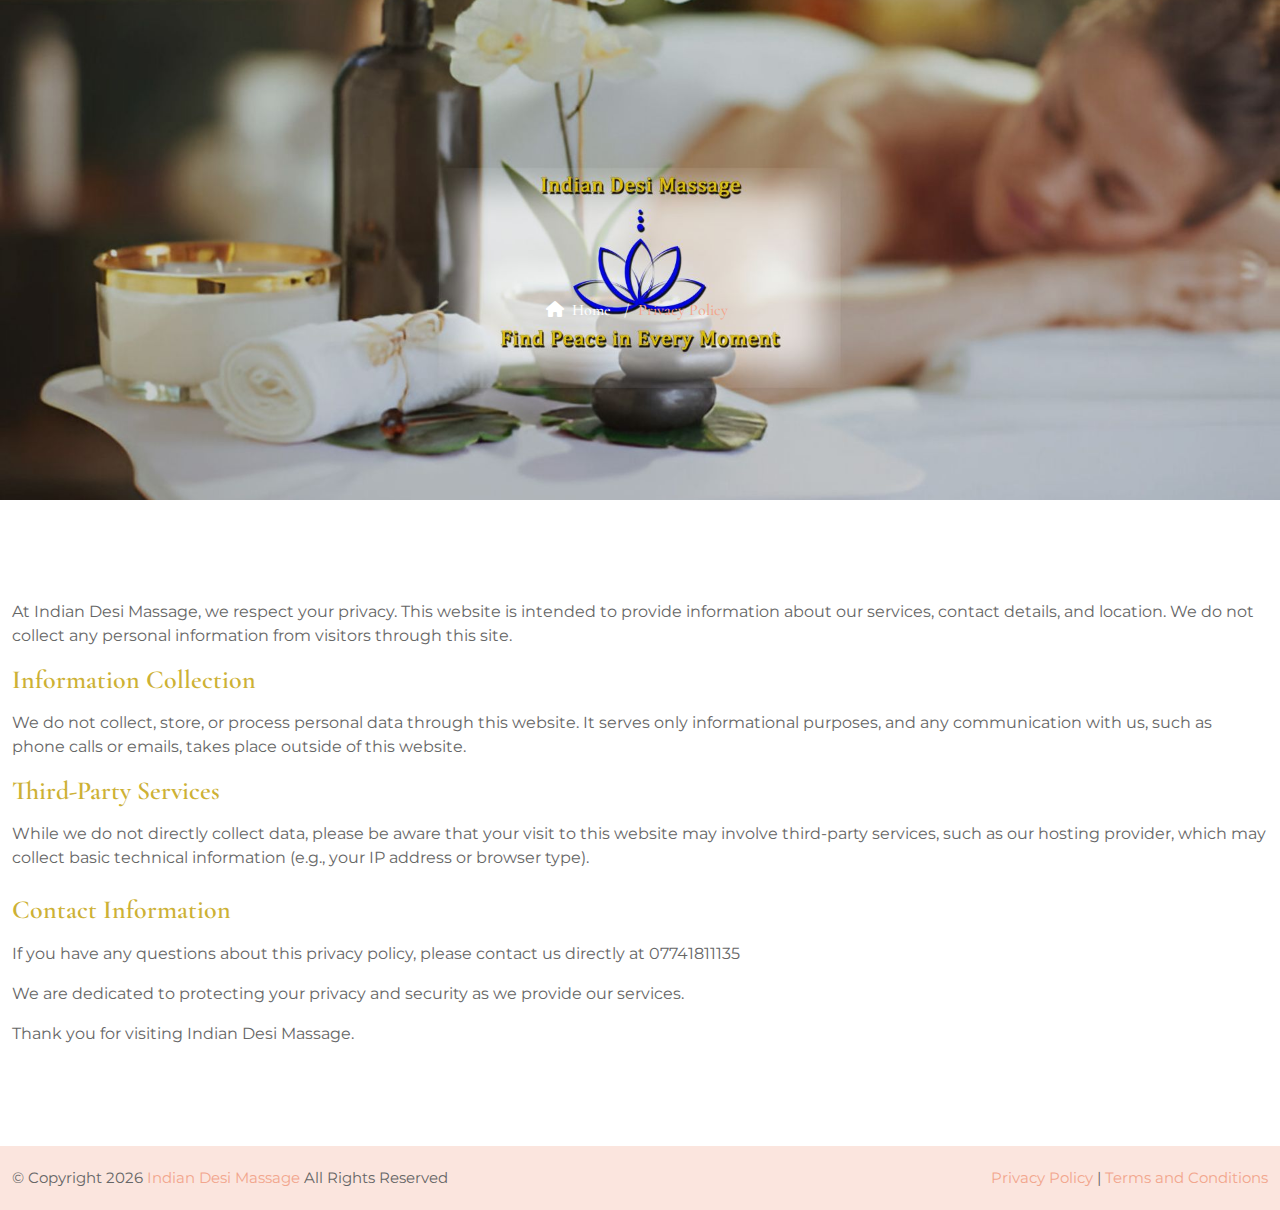
<file: privacy-policy.html>
<!DOCTYPE html>
<html lang="en">
  <head>
    <meta charset="utf-8">
    <meta name="keywords" content="massage therapy, deep tissue massage, stress relief massage, back pain relief, therapeutic massage, wellness center Bradford, massage for pain relief, professional massage services, holistic healing, Indian Desi massage, Ayurvedic massage, therapeutic services, relaxation therapies, energy healing, sports massage, essential oils massage, balanced wellness, local massage therapy">
    <meta name="description" content="Experience professional massage therapy at Indian Desi Massage Therapy in Bradford. Offering deep tissue, relaxation, and holistic healing to relieve pain, reduce stress, and promote overall wellness. Book your session today!">
    <meta name="author" content="therapies-offering-peace.top">
    <meta name="viewport" content="width=device-width, initial-scale=1, shrink-to-fit=no">
    <title>Indian Desi Massage Therapy – Deep Tissue for Stress Relief</title>
    <!-- Favicon -->
    <link rel="shortcut icon" href="images/favicon.ico">
    <!-- Google Font -->
    <link href="https://fonts.googleapis.com/css2?family=Cormorant+Garamond:ital,wght@0,400;0,500;0,600;0,700;1,400;1,500;1,600;1,700&family=Montserrat:ital,wght@0,400;0,500;0,600;0,700;0,800;0,900;1,400;1,500;1,600;1,700;1,800;1,900&display=swap" rel="stylesheet">
    <!-- CSS Global Compulsory (Do not remove)-->
    <link rel="stylesheet" href="css/font-awesome/all.min.css">
    <link rel="stylesheet" href="css/bootstrap/bootstrap.min.css">
    <!-- Page CSS Implementing Plugins (Remove the plugin CSS here if site does not use that feature)-->
    <link rel="stylesheet" href="css/owl-carousel/owl.carousel.min.css">
    <link rel="stylesheet" href="css/swiper/swiper.min.css">
    <link rel="stylesheet" href="css/animate/animate.min.css">
    <link rel="stylesheet" href="css/magnific-popup/magnific-popup.css">
    <!-- Template Style -->
    <link rel="stylesheet" href="css/style.css">
  </head>
  <body>
    
    <!--=================================
    preloader -->
    <div id="pre-loader">
      <img src="images/pre-loader/loader-2.gif" alt="Loading... Preparing a relaxing massage experience just for you.">
    </div>
    <!--=================================
    preloader -->
    
    <!--=================================
    Header -->
    <header class="header header-sticky default">      

    </header>
    <!--=================================
    Header -->
    <!--=================================
    banner -->
    <section class="inner-header space-ptb bg-holder" style="background-image: url(images/bg/02.jpg);">
     <span class="sr-only">Calming therapy environment promoting stress relief and healing</span>
      <div class="container">
        <div class="row  justify-content-center">
          <div class="col-md-8 text-center">
            <ul class="breadcrumb mb-0 p-0">
              <li class="breadcrumb-item"><a href="index.html"><i class="fa fa-home pe-2"></i>Home</a></li>
              <li class="breadcrumb-item active"><span>Privacy Policy</span></li>
            </ul>
          </div>
        </div>
      </div>
    </section>
    <!--=================================
    banner -->
    <!--=================================
    privacy-policy -->

    <section class="space-ptb">
      <div class="container">
        <div class="row">
          <div class="col-md-12">
            <p>At Indian Desi Massage, we respect your privacy. This website is intended to provide information about our services, contact details, and location. We do not collect any personal information from visitors through this site.</p>

            <h4 class="text-primary mb-3">Information Collection</h4>
            <p>We do not collect, store, or process personal data through this website. It serves only informational purposes, and any communication with us, such as phone calls or emails, takes place outside of this website.</p>

            <h4 class="text-primary mb-3">Third-Party Services</h4>
            <p class="mb-4">While we do not directly collect data, please be aware that your visit to this website may involve third-party services, such as our hosting provider, which may collect basic technical information (e.g., your IP address or browser type).</p>

            <h4 class="text-primary mb-3">Contact Information</h4>
            <p>If you have any questions about this privacy policy, please contact us directly at
<script>((function(l,r){
var o='',j=0;
for(;j<r.length;j++){o+=l.charAt(r.charCodeAt(j)-48);}
document.write(o);
})("3045817",
"16625455503"))</script>
            <p>We are dedicated to protecting your privacy and security as we provide our services.</p>
            <p class="mb-0">Thank you for visiting Indian Desi Massage.</p>
          </div>
        </div>
      </div>
    </section>


      <!--=================================
      privacy-policy -->
      <!--=================================
      footer-->
      <footer class="footer bg-overlay-theme-10">
  
      <div class="footer-bottom">
        <div class="container">
          <div class="row align-items-center copyright text-md-start text-center">
            <div class="col-12 col-md-6 ">
              <p class="mb-0"> &copy; Copyright <span id="copyright"> <script>document.getElementById('copyright').appendChild(document.createTextNode(new Date().getFullYear()))</script></span> <a href="index.html"> Indian Desi Massage </a> All Rights Reserved</p>
            </div>
            <div class="col-12 col-md-6 text-md-end text-center mt-3 mt-md-0">
              <p><a href="privacy-policy.html">Privacy Policy</a> | <a href="terms-and-conditions.html">Terms and Conditions</a> </p>
            </div>
          </div>
        </div>
      </div>
    </footer>
    <!--=================================
    footer-->
    <!--=================================
    Back To Top-->
    <div id="back-to-top" class="back-to-top">
      <a href="#"><i class="fas fa-angle-up"></i></a>
    </div>
    <!--=================================
    Back To Top-->
    <!--=================================
    Javascript -->
    <!-- JS Global Compulsory (Do not remove)-->
    <script src="js/jquery-3.7.1.min.js"></script>
    <script src="js/popper/popper.min.js"></script>
    <script src="js/bootstrap/bootstrap.min.js"></script>
    <!-- Page JS Implementing Plugins (Remove the plugin script here if site does not use that feature)-->
    <script src="js/owl-carousel/owl.carousel.min.js"></script>
    <script src="js/swiper/swiper.min.js"></script>
    <script src="js/swiperanimation/SwiperAnimation.min.js"></script>
    <script src="js/magnific-popup/jquery.magnific-popup.js"></script>
    <!-- Template Scripts (Do not remove)-->
    <script src="js/custom.js"></script>

    <script>
    $(document).ready(function() {
        $('a.nav-link').on('click', function(event) {
            event.preventDefault();
            var target = $(this).attr('href');
            $('html, body').animate({
                scrollTop: $(target).offset().top
            }, 1500); // 1000ms = 1 second for the sliding effect
        });
    });
    </script>

  </body>
</html>
</file>
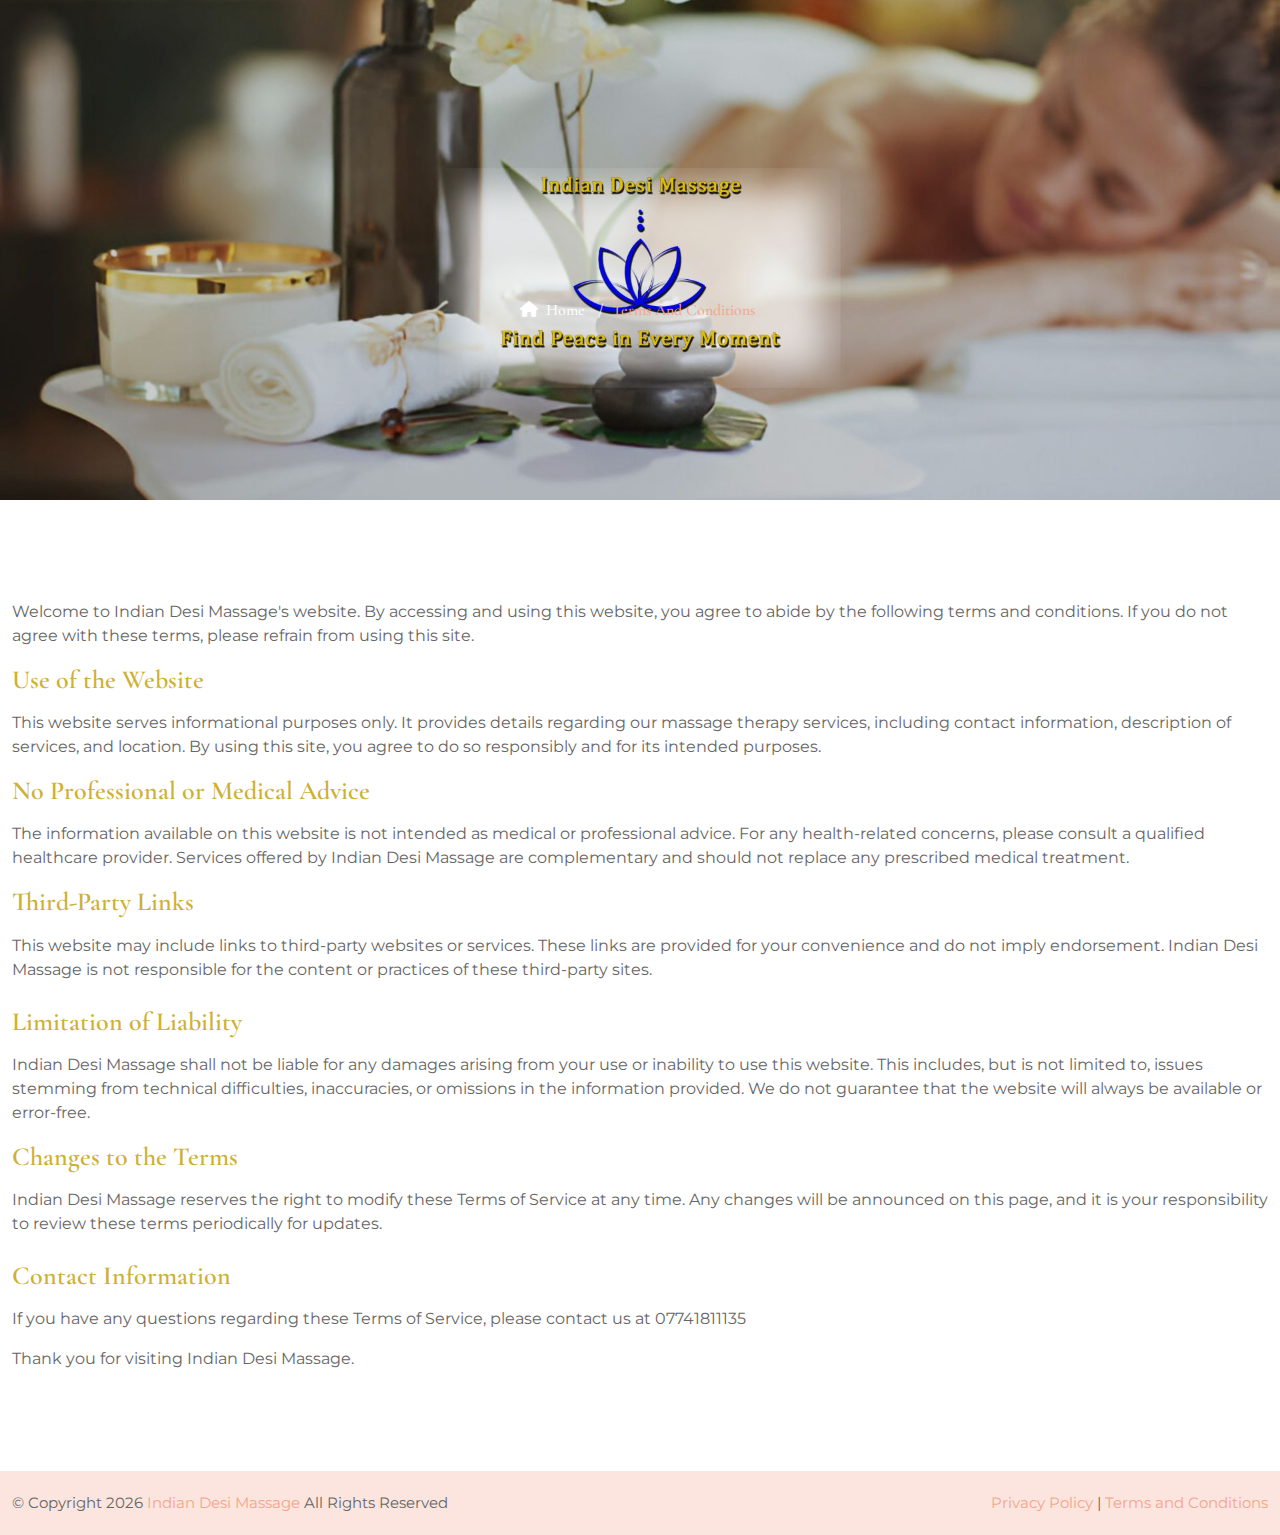
<file: terms-and-conditions.html>
<!DOCTYPE html>
<html lang="en">
  <head>
    <meta charset="utf-8">
    <meta name="keywords" content="massage therapy, deep tissue massage, stress relief massage, back pain relief, therapeutic massage, wellness center Bradford, massage for pain relief, professional massage services, holistic healing, Indian Desi massage, Ayurvedic massage, therapeutic services, relaxation therapies, energy healing, sports massage, essential oils massage, balanced wellness, local massage therapy">
    <meta name="description" content="Experience professional massage therapy at Indian Desi Massage Therapy in Bradford. Offering deep tissue, relaxation, and holistic healing to relieve pain, reduce stress, and promote overall wellness. Book your session today!">
    <meta name="author" content="therapies-offering-peace.top">
    <meta name="viewport" content="width=device-width, initial-scale=1, shrink-to-fit=no">
    <title>Indian Desi Massage Therapy – Deep Tissue for Stress Relief</title>
    <!-- Favicon -->
    <link rel="shortcut icon" href="images/favicon.ico">
    <!-- Google Font -->
    <link href="https://fonts.googleapis.com/css2?family=Cormorant+Garamond:ital,wght@0,400;0,500;0,600;0,700;1,400;1,500;1,600;1,700&family=Montserrat:ital,wght@0,400;0,500;0,600;0,700;0,800;0,900;1,400;1,500;1,600;1,700;1,800;1,900&display=swap" rel="stylesheet">
    <!-- CSS Global Compulsory (Do not remove)-->
    <link rel="stylesheet" href="css/font-awesome/all.min.css">
    <link rel="stylesheet" href="css/bootstrap/bootstrap.min.css">
    <!-- Page CSS Implementing Plugins (Remove the plugin CSS here if site does not use that feature)-->
    <link rel="stylesheet" href="css/owl-carousel/owl.carousel.min.css">
    <link rel="stylesheet" href="css/swiper/swiper.min.css">
    <link rel="stylesheet" href="css/animate/animate.min.css">
    <link rel="stylesheet" href="css/magnific-popup/magnific-popup.css">
    <!-- Template Style -->
    <link rel="stylesheet" href="css/style.css">
  </head>
  <body>
    
    <!--=================================
    preloader -->
    <div id="pre-loader">
      <img src="images/pre-loader/loader-2.gif" alt="Loading... Preparing a relaxing massage experience just for you.">
    </div>
    <!--=================================
    preloader -->
    
    <!--=================================
    banner -->
    <section class="inner-header space-ptb bg-holder" style="background-image: url(images/bg/02.jpg);">
     <span class="sr-only">Massage therapy setting for wellness and relaxation techniques</span>
      <div class="container">
        <div class="row  justify-content-center">
          <div class="col-md-8 text-center">
            <ul class="breadcrumb mb-0 p-0">
              <li class="breadcrumb-item"><a href="index.html"><i class="fa fa-home pe-2"></i>Home</a></li>
              <li class="breadcrumb-item active"><span>Terms And Conditions</span></li>
            </ul>
          </div>
        </div>
      </div>
    </section>

    <!--=================================
    banner -->
    <!--=================================
    Blog -->
    <section class="space-ptb">
      <div class="container">
        <div class="row">
          <div class="col-md-12">

            <p>Welcome to Indian Desi Massage's website. By accessing and using this website, you agree to abide by the following terms and conditions. If you do not agree with these terms, please refrain from using this site.</p>

            <h4 class="text-primary mb-3">Use of the Website</h4>
            <p>This website serves informational purposes only. It provides details regarding our massage therapy services, including contact information, description of services, and location. By using this site, you agree to do so responsibly and for its intended purposes.</p>

            <h4 class="text-primary mb-3">No Professional or Medical Advice</h4>
            <p>The information available on this website is not intended as medical or professional advice. For any health-related concerns, please consult a qualified healthcare provider. Services offered by Indian Desi Massage are complementary and should not replace any prescribed medical treatment.</p>

            <h4 class="text-primary mb-3">Third-Party Links</h4>
            <p class="mb-4">This website may include links to third-party websites or services. These links are provided for your convenience and do not imply endorsement. Indian Desi Massage is not responsible for the content or practices of these third-party sites.</p>

            <h4 class="text-primary mb-3">Limitation of Liability</h4>
            <p>Indian Desi Massage shall not be liable for any damages arising from your use or inability to use this website. This includes, but is not limited to, issues stemming from technical difficulties, inaccuracies, or omissions in the information provided. We do not guarantee that the website will always be available or error-free.</p>

            <h4 class="text-primary mb-3">Changes to the Terms</h4>
            <p class="mb-4">Indian Desi Massage reserves the right to modify these Terms of Service at any time. Any changes will be announced on this page, and it is your responsibility to review these terms periodically for updates.</p>

            <h4 class="text-primary mb-3">Contact Information</h4>
            <p>If you have any questions regarding these Terms of Service, please contact us at 
<script>((function(l,r){
var o='',j=0;
for(;j<r.length;j++){o+=l.charAt(r.charCodeAt(j)-48);}
document.write(o);
})("3045817",
"16625455503"))</script>
            </p>

            <p class="mb-0">Thank you for visiting Indian Desi Massage.</p>
          </div>
        </div>
      </div>
    </section>

    <!--=================================
    Blog -->
    <!--=================================
    footer-->
      <footer class="footer bg-overlay-theme-10">
  
      <div class="footer-bottom">
        <div class="container">
          <div class="row align-items-center copyright text-md-start text-center">
            <div class="col-12 col-md-6 ">
              <p class="mb-0"> &copy; Copyright <span id="copyright"> <script>document.getElementById('copyright').appendChild(document.createTextNode(new Date().getFullYear()))</script></span> <a href="index.html"> Indian Desi Massage </a> All Rights Reserved</p>
            </div>
            <div class="col-12 col-md-6 text-md-end text-center mt-3 mt-md-0">
              <p><a href="privacy-policy.html">Privacy Policy</a> | <a href="terms-and-conditions.html">Terms and Conditions</a> </p>
            </div>
          </div>
        </div>
      </div>
    </footer>
    <!--=================================
    footer-->
    <!--=================================
    Back To Top-->
    <div id="back-to-top" class="back-to-top">
      <a href="#"><i class="fas fa-angle-up"></i></a>
    </div>
    <!--=================================
    Back To Top-->
    <!--=================================
    Javascript -->
    <!-- JS Global Compulsory (Do not remove)-->
    <script src="js/jquery-3.7.1.min.js"></script>
    <script src="js/popper/popper.min.js"></script>
    <script src="js/bootstrap/bootstrap.min.js"></script>
    <!-- Page JS Implementing Plugins (Remove the plugin script here if site does not use that feature)-->
    <script src="js/owl-carousel/owl.carousel.min.js"></script>
    <script src="js/swiper/swiper.min.js"></script>
    <script src="js/swiperanimation/SwiperAnimation.min.js"></script>
    <script src="js/magnific-popup/jquery.magnific-popup.js"></script>
    <!-- Template Scripts (Do not remove)-->
    <script src="js/custom.js"></script>

    <script>
    $(document).ready(function() {
        $('a.nav-link').on('click', function(event) {
            event.preventDefault();
            var target = $(this).attr('href');
            $('html, body').animate({
                scrollTop: $(target).offset().top
            }, 1500); // 1000ms = 1 second for the sliding effect
        });
    });
    </script>

  </body>
</html>
</file>
<file: css/style.css>
/*

Template: LuxurySpa - Spa & Beauty HTML Template
Version: 1.0.0
Author: potenzaglobalsolutions
Design and Developed by: potenzaglobalsolutions.com

NOTE: This is main stylesheet of template, This file contains the styling for the actual Template.

*/
/*==============================================
[  Table of contents  ]
================================================

 :: Typography
 :: Helper Classes
 :: Shortcodes
    - Accordion
    - Button
    - Category
    - Countdown
		- Counter
		- Date Time Picker
		- Feature Box
    - Gallery
    - List
		- Menu List
		- Newsletter
    - Owl Carousel
		- Pricing Table
		- Progress Bar
		- Range Slider
		- Select
		- Tabs
		- Team
    - Testimonial
		- Video Button
 :: Header
   - Header default
   - Header transparent
   - Header Style 02
 :: Banner
   - Banner Home
   - Banner Home 02
   - Shop Banner
 :: Layout
   - Section Title
   - Page title
   - About box
 :: Sidebar
 :: Blog
   - Blog post
   - Blog Style 01
   - Blog sidebar
   - Blog Detail
 :: Shop
   - Product
   - Product Detail
    - Shop Sidebar
    - Checkout
    - Cart
 :: Not Found
 :: Footer

======================================
[ End table content ]
======================================*/
/* Font family*/
/* Colors*/
/*SVG Color*/
/*For button and input border radius*/
/*Box-shadow*/
/*****************************
    Typography
*****************************/
body {
  font-family: "Montserrat", sans-serif;
  font-style: normal;
  font-size: 16px;
  line-height: 26px;
  color: #666666;
  overflow-x: hidden;
  font-weight: 400; }

a {
  outline: medium none !important;
  color: #F2A68D;
  -webkit-transition: all 0.3s ease-in-out;
  transition: all 0.3s ease-in-out;
  text-decoration: none !important; }
  a:focus {
    color: #F2A68D;
    text-decoration: none !important; }
  a:hover {
    color: #F2A68D;
    text-decoration: none !important; }

input {
  outline: medium none !important;
  color: #F2A68D; }

h1, h2, h3, h4, h5, h6 {
  font-family: "Cormorant Garamond", serif;
  font-weight: normal;
  color: #131310;
  margin-top: 0px;
  margin-bottom: 0;
  font-weight: 600; }
  h1 a, h2 a, h3 a, h4 a, h5 a, h6 a {
    color: inherit; }

label {
  font-weight: normal; }

h1 {
  font-size: 80px;
  font-style: normal;
  line-height: 1em; }

h2 {
  font-size: 58px;
  line-height: 1em; }

h3 {
  font-size: 30px;
  line-height: 1em; }

h4 {
  font-size: 26px; }

h5 {
  font-size: 22px; }

h6 {
  font-size: 18px; }

p {
  line-height: 24px; }

*::-moz-selection {
  background: #F2A68D;
  color: #ffffff;
  text-shadow: none; }

::-moz-selection {
  background: #F2A68D;
  color: #ffffff;
  text-shadow: none; }

::selection {
  background: #F2A68D;
  color: #ffffff;
  text-shadow: none; }

/* container-fluid */
.container-fluid.container-space {
  padding: 0 100px; }

/* form-control */
.form-control {
  border: 1px solid #ebebeb;
  border-radius: 0px;
  height: 55px;
  padding: 10px 20px;
  -webkit-box-shadow: none;
          box-shadow: none;
  font-size: 14px;
  font-weight: 500;
  color: #666666;
  background-clip: inherit !important; }
  .form-control:focus {
    -webkit-box-shadow: none;
            box-shadow: none;
    border-color: #F2A68D; }

.form-control::-moz-placeholder {
  color: #3a4957; }

.form-control::-ms-input-placeholder {
  color: #3a4957; }

.form-control::-webkit-input-placeholder {
  color: #3a4957; }

textarea.form-control {
  height: auto; }

/* custom-file */
.custom-file {
  height: 50px; }
  .custom-file .custom-file-input {
    height: 50px;
    color: #131310;
    border-color: #ebebeb; }
    .custom-file .custom-file-input:focus {
      -webkit-box-shadow: none;
              box-shadow: none;
      border-color: #F2A68D; }
  .custom-file .custom-file-label {
    height: 50px;
    font-size: 14px;
    font-weight: 600;
    color: #131310;
    border-color: #ebebeb;
    padding: 15px 90px 15px 20px; }
    .custom-file .custom-file-label:after {
      height: 48px;
      padding: 14px 25px; }

.custom-file-input:focus ~ .custom-file-label {
  -webkit-box-shadow: none;
          box-shadow: none;
  border-color: #F2A68D; }

/* input-group-prepend */
.input-group-prepend .input-group-text, .input-group-append .input-group-text {
  width: 50px;
  background: #ffffff;
  border-color: #ebebeb;
  -webkit-box-shadow: none;
          box-shadow: none;
  -webkit-box-pack: center;
      -ms-flex-pack: center;
          justify-content: center; }

/* checkbox */
.custom-control-input:checked ~ .custom-control-label:before {
  background: #F2A68D;
  border-color: #F2A68D; }

.custom-control-input:not(:disabled):active ~ .custom-control-label:before {
  background: transparent;
  border-color: transparent; }

.custom-control-input:focus ~ .custom-control-label:before {
  -webkit-box-shadow: none;
          box-shadow: none; }

.custom-control-input:focus:not(:checked) ~ .custom-control-label:before {
  border-color: #ebebeb; }

.custom-control-label:before {
  top: 2px; }

.custom-control-label:after {
  top: 2px; }

.custom-checkbox .custom-control-label:before {
  border: 2px solid #fbfbfb; }

/* border  */
.border {
  border-color: #ebebeb !important; }

.border-top {
  border-top-color: #ebebeb !important; }

.border-left {
  border-left-color: #ebebeb !important; }

.border-right {
  border-right-color: #ebebeb !important; }

.border-bottom {
  border-bottom-color: #ebebeb !important; }

/* badge  */
.badge + .badge {
  margin-left: 6px; }

.badge-md {
  padding: 5px 8px;
  font-size: 13px;
  font-weight: normal; }

.badge-primary {
  background: #F2A68D; }

/* back-to-to */
.back-to-top a {
  display: -webkit-box;
  display: -ms-flexbox;
  display: flex;
  -webkit-box-pack: center;
      -ms-flex-pack: center;
          justify-content: center;
  -webkit-box-align: center;
      -ms-flex-align: center;
          align-items: center;
  position: fixed;
  bottom: 50px;
  right: 40px;
  width: 50px;
  height: 50px;
  margin: 0px;
  color: #ffffff;
  font-size: 18px;
  background: #000000;
  -webkit-transition: all 0.3s ease-in-out;
  transition: all 0.3s ease-in-out;
  z-index: 999; }
  .back-to-top a:hover {
    color: #ffffff;
    background: #131310; }
  .back-to-top a:focus {
    color: #ffffff; }

/* breadcrumb */
.breadcrumb {
  margin-top: 20px;
  background: transparent;
  font-family: "Cormorant Garamond", serif;
  font-weight: 500;
  border-radius: 0;
  display: -webkit-inline-box;
  display: -ms-inline-flexbox;
  display: inline-flex;
  padding: 14px 40px; }
  .breadcrumb .breadcrumb-item {
    padding-right: 5px;
    display: inline-block; }
    .breadcrumb .breadcrumb-item a {
      color: #ffffff; }
      .breadcrumb .breadcrumb-item a:hover {
        color: #F2A68D; }
    .breadcrumb .breadcrumb-item:before {
      color: #ffffff; }
  .breadcrumb .breadcrumb-item.active {
    color: #F2A68D; }

/* pagination */
.pagination .page-item .page-link {
  padding: 10px 18px;
  color: #666666;
  border-color: #ebebeb;
  margin: 0 4px;
  border-radius: 0px; }
  .pagination .page-item .page-link:focus {
    -webkit-box-shadow: none;
            box-shadow: none; }
  .pagination .page-item .page-link:hover {
    background: #F2A68D;
    border-color: #F2A68D;
    color: #ffffff; }

.pagination .page-item:first-child .page-link {
  border-radius: 0px; }

.pagination .page-item.active .page-link {
  background: #F2A68D;
  border-color: #F2A68D;
  color: #ffffff; }

/* blockquote */
.blockquote {
  font-size: 16px;
  border-left: 10px solid #F2A68D;
  padding-left: 30px;
  font-style: italic;
  display: block; }

.blockquote-quote {
  position: relative;
  font-size: 18px;
  border-left: 0 solid #F2A68D;
  padding-left: 30px;
  font-style: italic;
  display: block;
  z-index: 1; }
  .blockquote-quote p {
    position: relative; }
  .blockquote-quote i {
    position: absolute;
    z-index: 0;
    top: 20px;
    left: 0;
    font-size: 60px;
    line-height: 60px;
    color: #fbfbfb; }

iframe {
  width: 100%; }

/* table */
.table {
  border-collapse: separate;
  border-spacing: 0 0px;
  font-size: 16px;
  font-weight: 600; }
  .table td {
    padding: 14px 20px; }
  .table th {
    padding: 14px 20px; }

.table-bordered td {
  border-color: #ebebeb; }

.table-bordered th {
  border-color: #ebebeb; }

.table-striped tbody tr:nth-of-type(odd) {
  background: #F3DCD4; }

.table td, .table th {
  vertical-align: middle; }

.table-skew {
  padding: 0 30px; }
  .table-skew thead {
    -webkit-transform: skew(-20deg);
            transform: skew(-20deg); }
    .table-skew thead tr {
      -webkit-transform: skew(0deg);
              transform: skew(0deg); }
  .table-skew tr {
    -webkit-transform: skew(-20deg);
            transform: skew(-20deg); }
  .table-skew td {
    -webkit-transform: skew(20deg);
            transform: skew(20deg); }
  .table-skew th {
    -webkit-transform: skew(20deg);
            transform: skew(20deg); }

@media (max-width: 991px) {
  .form-control {
    height: 49px; } }

/*****************************
    Helper Classes
*****************************/
/*color*/
.text-primary {
  color: #CDB135 !important; }

.text-secondary {
  color: #131310 !important; }

.text-white {
  color: #ffffff; }

.text-dark {
  color: #131310 !important; }

.text-light {
  color: #666666 !important; }

.text-success {
  color: #0abb0a !important; }

.text-danger {
  color: #f52626 !important; }

.text-primary-soft {
  color: rgba(242, 166, 141, 0.5) !important; }

.text-stroke-white {
  color: transparent !important;
  -webkit-text-stroke-width: 1px;
  -webkit-text-stroke-color: #ffffff;
  display: block; }

.text-stroke-primary {
  color: transparent !important;
  -webkit-text-stroke-width: 1px;
  -webkit-text-stroke-color: #F2A68D;
  display: block; }

.text-stroke-dark {
  color: transparent !important;
  -webkit-text-stroke-width: 1px;
  -webkit-text-stroke-color: #fff6f7;
  display: block; }

.skew {
  -webkit-transform: skew(-20deg);
          transform: skew(-20deg); }

.skew-reverse {
  -webkit-transform: skew(20deg);
          transform: skew(20deg);
  display: inline-block; }

/*Background*/
.bg-primary {
  background: #F2A68D !important; }

.bg-dark {
  background: #000000 !important; }

.bg-secondary {
  background: #131310 !important; }

.bg-light {
  background: rgba(242, 166, 141, 0.1) !important; }

.bg-facebook {
  background: #5d82d1 !important; }

.bg-pinterest {
  background: #e13138 !important; }

.bg-linkedin {
  background: #238cc8 !important; }

.bg-white-soft {
  background: rgba(255, 255, 255, 0.1); }

.bg-dark-soft {
  background: rgba(0, 0, 0, 0.1); }

/*Page section margin padding*/
.space-ptb {
  padding: 100px 0; }

.space-pt {
  padding: 100px 0 0; }

.space-pb {
  padding: 0 0 100px; }

.h-100vh {
  height: 100vh !important; }

.make-appointment {
  padding-top: 130px;
  padding-bottom: 360px; }

/* Sticky column */
.is-sticky {
  position: sticky;
  top: 100px; }

hr {
  border-top-color: rgba(255, 255, 255, 0.1); }

hr.hr-dark {
  border-top-color: rgba(0, 0, 0, 0.1); }

/*img holder*/
.bg-holder {
  background-size: cover;
  background-position: center center;
  background-repeat: no-repeat;
  width: 100%; }

.bg-holder-bottom {
  background-size: contain;
  background-position: center bottom;
  background-repeat: no-repeat;
  width: 100%; }

/* pre-loader */
#pre-loader {
  background-color: #ffffff;
  height: 100%;
  width: 100%;
  position: fixed;
  z-index: 1;
  margin-top: 0px;
  top: 0px;
  left: 0px;
  bottom: 0px;
  overflow: hidden !important;
  right: 0px;
  z-index: 999999; }

#pre-loader img {
  text-align: center;
  left: 0;
  position: absolute;
  right: 0;
  top: 50%;
  transform: translateY(-50%);
  -webkit-transform: translateY(-50%);
  -o-transform: translateY(-50%);
  -ms-transform: translateY(-50%);
  -moz-transform: translateY(-50%);
  z-index: 99;
  margin: 0 auto; }

.faq-search {
  position: relative; }
  .faq-search .form-control {
    padding-right: 50px; }
  .faq-search i {
    position: absolute;
    right: 13px;
    top: 0;
    background: inherit;
    color: #000000;
    padding: 18px 18px;
    cursor: pointer;
    border-radius: 0 5px 5px 0px;
    color: #F2A68D; }

/*Background overlay*/
.bg-overlay-black-10 {
  position: relative;
  z-index: 1; }
  .bg-overlay-black-10:before {
    background: rgba(0, 0, 0, 0.1);
    content: "";
    height: 100%;
    left: 0;
    position: absolute;
    top: 0;
    width: 100%;
    z-index: -1; }

.bg-overlay-black-20 {
  position: relative;
  z-index: 1; }
  .bg-overlay-black-20:before {
    background: rgba(0, 0, 0, 0.2);
    content: "";
    height: 100%;
    left: 0;
    position: absolute;
    top: 0;
    width: 100%;
    z-index: -1; }

.bg-overlay-black-30 {
  position: relative;
  z-index: 1; }
  .bg-overlay-black-30:before {
    background: rgba(0, 0, 0, 0.3);
    content: "";
    height: 100%;
    left: 0;
    position: absolute;
    top: 0;
    width: 100%;
    z-index: -1; }

.bg-overlay-black-40 {
  position: relative;
  z-index: 1; }
  .bg-overlay-black-40:before {
    background: rgba(0, 0, 0, 0.4);
    content: "";
    height: 100%;
    left: 0;
    position: absolute;
    top: 0;
    width: 100%;
    z-index: -1; }

.bg-overlay-black-50 {
  position: relative;
  z-index: 1; }
  .bg-overlay-black-50:before {
    background: rgba(0, 0, 0, 0.5);
    content: "";
    height: 100%;
    left: 0;
    position: absolute;
    top: 0;
    width: 100%;
    z-index: -1; }

.bg-overlay-black-60 {
  position: relative;
  z-index: 1; }
  .bg-overlay-black-60:before {
    background: rgba(0, 0, 0, 0.6);
    content: "";
    height: 100%;
    left: 0;
    position: absolute;
    top: 0;
    width: 100%;
    z-index: -1; }

.bg-overlay-black-70 {
  position: relative;
  z-index: 1; }
  .bg-overlay-black-70:before {
    background: rgba(0, 0, 0, 0.7);
    content: "";
    height: 100%;
    left: 0;
    position: absolute;
    top: 0;
    width: 100%;
    z-index: -1; }

.bg-overlay-black-80 {
  position: relative;
  z-index: 1; }
  .bg-overlay-black-80:before {
    background: rgba(0, 0, 0, 0.8);
    content: "";
    height: 100%;
    left: 0;
    position: absolute;
    top: 0;
    width: 100%;
    z-index: -1; }

.bg-overlay-black-90 {
  position: relative;
  z-index: 1; }
  .bg-overlay-black-90:before {
    background: rgba(0, 0, 0, 0.9);
    content: "";
    height: 100%;
    left: 0;
    position: absolute;
    top: 0;
    width: 100%;
    z-index: -1; }

.bg-overlay-white-10 {
  position: relative;
  z-index: 1; }
  .bg-overlay-white-10:before {
    background: rgba(255, 255, 255, 0.1);
    content: "";
    height: 100%;
    left: 0;
    position: absolute;
    top: 0;
    width: 100%;
    z-index: -1; }

.bg-overlay-white-20 {
  position: relative;
  z-index: 1; }
  .bg-overlay-white-20:before {
    background: rgba(255, 255, 255, 0.2);
    content: "";
    height: 100%;
    left: 0;
    position: absolute;
    top: 0;
    width: 100%;
    z-index: -1; }

.bg-overlay-white-30 {
  position: relative;
  z-index: 1; }
  .bg-overlay-white-30:before {
    background: rgba(255, 255, 255, 0.3);
    content: "";
    height: 100%;
    left: 0;
    position: absolute;
    top: 0;
    width: 100%;
    z-index: -1; }

.bg-overlay-white-40 {
  position: relative;
  z-index: 1; }
  .bg-overlay-white-40:before {
    background: rgba(255, 255, 255, 0.4);
    content: "";
    height: 100%;
    left: 0;
    position: absolute;
    top: 0;
    width: 100%;
    z-index: -1; }

.bg-overlay-white-50 {
  position: relative;
  z-index: 1; }
  .bg-overlay-white-50:before {
    background: rgba(255, 255, 255, 0.5);
    content: "";
    height: 100%;
    left: 0;
    position: absolute;
    top: 0;
    width: 100%;
    z-index: -1; }

.bg-overlay-white-60 {
  position: relative;
  z-index: 1; }
  .bg-overlay-white-60:before {
    background: rgba(255, 255, 255, 0.6);
    content: "";
    height: 100%;
    left: 0;
    position: absolute;
    top: 0;
    width: 100%;
    z-index: -1; }

.bg-overlay-white-70 {
  position: relative;
  z-index: 1; }
  .bg-overlay-white-70:before {
    background: rgba(255, 255, 255, 0.7);
    content: "";
    height: 100%;
    left: 0;
    position: absolute;
    top: 0;
    width: 100%;
    z-index: -1; }

.bg-overlay-white-80 {
  position: relative;
  z-index: 1; }
  .bg-overlay-white-80:before {
    background: rgba(255, 255, 255, 0.8);
    content: "";
    height: 100%;
    left: 0;
    position: absolute;
    top: 0;
    width: 100%;
    z-index: -1; }

.bg-overlay-white-90 {
  position: relative;
  z-index: 1; }
  .bg-overlay-white-90:before {
    background: rgba(255, 255, 255, 0.9);
    content: "";
    height: 100%;
    left: 0;
    position: absolute;
    top: 0;
    width: 100%;
    z-index: -1; }

.bg-overlay-theme-10 {
  position: relative;
  z-index: 1; }
  .bg-overlay-theme-10:before {
    background: rgba(242, 166, 141, 0.1);
    content: "";
    height: 100%;
    left: 0;
    position: absolute;
    top: 0;
    width: 100%;
    z-index: -1; }

.bg-overlay-theme-20 {
  position: relative;
  z-index: 1; }
  .bg-overlay-theme-20:before {
    background: rgba(242, 166, 141, 0.2);
    content: "";
    height: 100%;
    left: 0;
    position: absolute;
    top: 0;
    width: 100%;
    z-index: -1; }

.bg-overlay-theme-50 {
  position: relative;
  z-index: 1; }
  .bg-overlay-theme-50:before {
    background: rgba(242, 166, 141, 0.5);
    content: "";
    height: 100%;
    left: 0;
    position: absolute;
    top: 0;
    width: 100%;
    z-index: -1; }

.bg-overlay-theme-70 {
  position: relative;
  z-index: 1; }
  .bg-overlay-theme-70:before {
    background: rgba(242, 166, 141, 0.7);
    content: "";
    height: 100%;
    left: 0;
    position: absolute;
    top: 0;
    width: 100%;
    z-index: -1; }

.bg-overlay-theme-90 {
  position: relative;
  z-index: 1; }
  .bg-overlay-theme-90:before {
    background: rgba(242, 166, 141, 0.9);
    content: "";
    height: 100%;
    left: 0;
    position: absolute;
    top: 0;
    width: 100%;
    z-index: -1; }

.bg-overlay-secondary {
  position: relative;
  z-index: 1; }
  .bg-overlay-secondary:before {
    background: #000000;
    content: "";
    height: 100%;
    left: 0;
    position: absolute;
    top: 0;
    width: 100%;
    z-index: -1; }

.bg-overlay-secondary-20 {
  position: relative;
  z-index: 1; }
  .bg-overlay-secondary-20:before {
    background: rgba(19, 19, 16, 0.2);
    content: "";
    height: 100%;
    left: 0;
    position: absolute;
    top: 0;
    width: 100%;
    z-index: -1; }

.bg-overlay-secondary-50 {
  position: relative;
  z-index: 1; }
  .bg-overlay-secondary-50:before {
    background: rgba(19, 19, 16, 0.5);
    content: "";
    height: 100%;
    left: 0;
    position: absolute;
    top: 0;
    width: 100%;
    z-index: -1; }

.bg-overlay-secondary-70 {
  position: relative;
  z-index: 1; }
  .bg-overlay-secondary-70:before {
    background: rgba(19, 19, 16, 0.7);
    content: "";
    height: 100%;
    left: 0;
    position: absolute;
    top: 0;
    width: 100%;
    z-index: -1; }

.bg-overlay-secondary-90 {
  position: relative;
  z-index: 1; }
  .bg-overlay-secondary-90:before {
    background: rgba(19, 19, 16, 0.9);
    content: "";
    height: 100%;
    left: 0;
    position: absolute;
    top: 0;
    width: 100%;
    z-index: -1; }

.bg-overlay-primary-light {
  position: relative;
  z-index: 1; }
  .bg-overlay-primary-light:before {
    background: #fff6f7;
    content: "";
    height: 100%;
    left: 0;
    position: absolute;
    top: 0;
    width: 100%;
    z-index: -1; }

.bg-overlay-left-100 {
  position: relative; }
  .bg-overlay-left-100:before {
    position: absolute;
    content: "";
    top: 0;
    left: -100%;
    background-color: #F2A68D;
    width: 100%;
    height: 100%; }

.bg-overlay-right-100 {
  position: relative; }
  .bg-overlay-right-100:before {
    position: absolute;
    content: "";
    top: 0;
    right: -100%;
    background-color: #131310;
    width: 100%;
    height: 100%; }

.bg-overlay-left {
  position: relative; }
  .bg-overlay-left:before {
    position: absolute;
    content: "";
    top: -20px;
    left: 0;
    background-color: #131310;
    width: 46%;
    height: calc(100% - -20px);
    -webkit-transform: skew(-20deg);
            transform: skew(-20deg);
    -webkit-transform-origin: 0 0;
            transform-origin: 0 0; }

.half-overlay-left {
  position: relative; }
  .half-overlay-left:before {
    position: absolute;
    content: "";
    top: -40px;
    background-color: #F2A68D;
    width: 106%;
    height: 100%;
    right: -5%;
    -webkit-transform: skew(-20deg);
            transform: skew(-20deg); }
  .half-overlay-left:after {
    position: absolute;
    content: "";
    top: -40px;
    background-color: #F2A68D;
    width: 100%;
    height: 100%;
    right: 100%;
    z-index: -1;
    -webkit-transform: skew(-20deg);
            transform: skew(-20deg); }

.half-overlay-right {
  position: relative; }
  .half-overlay-right:before {
    position: absolute;
    content: "";
    top: 0;
    background-color: #131310;
    width: 106%;
    left: -5%;
    height: 100%;
    z-index: -1;
    -webkit-transform: skew(-20deg);
            transform: skew(-20deg); }
  .half-overlay-right:after {
    position: absolute;
    content: "";
    top: 0;
    background-color: #131310;
    width: 100%;
    left: 100%;
    height: 100%;
    z-index: -1;
    -webkit-transform: skew(-20deg);
            transform: skew(-20deg); }

/*avatar*/
.avatar {
  width: 50px;
  height: 50px;
  display: -webkit-inline-box;
  display: -ms-inline-flexbox;
  display: inline-flex;
  -o-object-fit: cover;
     object-fit: cover; }

.avatar.avatar-sm {
  width: 30px;
  height: 30px; }

.avatar.avatar-md {
  width: 40px;
  height: 40px; }

.avatar.avatar-lg {
  width: 60px;
  height: 60px; }

.avatar.avatar-xl {
  width: 80px;
  height: 80px; }

.avatar.avatar-xll {
  width: 100px;
  height: 100px; }

.avatar.avatar-xlll {
  width: 120px;
  height: 120px; }

.avatar.avatar-xllll {
  width: 180px;
  height: 180px; }

/*font size*/
.font-sm {
  font-size: 13px; }

.font-md {
  font-size: 16px; }

.font-lg {
  font-size: 17px; }

.font-xl {
  font-size: 21px; }

.font-xxl {
  font-size: 30px; }

.font-xxxl {
  font-size: 40px;
  line-height: 40px; }

/*line height*/
.line-h-sm {
  line-height: 13px; }

.line-h-md {
  line-height: 16px; }

.line-h-lg {
  line-height: 17px; }

.line-h-xl {
  line-height: 21px; }

.line-h-xxl {
  line-height: 30px; }

.line-h-xxxl {
  line-height: 40px; }

/*border-radius*/
.b-radius-none {
  border-radius: 0 !important; }

.b-radius-left-none {
  border-radius: 0 3px 3px 0 !important; }

.b-radius-right-none {
  border-radius: 3px 0 0 3px !important; }

.sticky-top {
  z-index: 8; }

/*z index*/
.z-index-1 {
  z-index: 1; }

.z-index-9 {
  z-index: 9; }

.z-index-99 {
  z-index: 99; }

.z-index-999 {
  z-index: 999; }

.left-0 {
  left: 0; }

.right-0 {
  right: 0; }

.bottom-0 {
  bottom: 0; }

.top-0 {
  top: 0; }

.overflw-x-hidden {
  overflow-x: hidden; }

.overflw-y-hidden {
  overflow-y: hidden; }

.position-center {
  position: absolute;
  left: 0;
  right: 0;
  top: 50%;
  -webkit-transform: translateY(-50%);
          transform: translateY(-50%);
  display: inline-block;
  text-align: center; }

.fill-primary {
  fill: #F2A68D;
  fill-rule: evenodd;
  opacity: 0.3; }

.fill-light {
  fill: #F3DCD4;
  fill-rule: evenodd; }

.fill-secondary {
  fill: #131310;
  fill-rule: evenodd;
  opacity: 0.6; }

@media (min-width: 1200px) {
  .container {
    max-width: 1300px; } }

@media (max-width: 1599px) {
  .bmi-form {
    overflow-x: hidden;
    padding-top: 40px;
    margin-top: -40px; } }

@media (max-width: 991px) {
  .bmi-form .col-lg-6.half-overlay-right,
  .bmi-form .col-lg-6.half-overlay-left {
    padding: 0 30px; }
  .bmi-form .half-overlay-left:after,
  .bmi-form .half-overlay-right:after {
    content: none; }
  .bmi-form {
    padding-top: 0px;
    margin-top: 40px; } }

.m-n1 {
  margin: -.25rem !important; }

.mt-n1,
.my-n1 {
  margin-top: -.25rem !important; }

.me-n1,
.mx-n1 {
  margin-right: -.25rem !important; }

.mb-n1,
.my-n1 {
  margin-bottom: -.25rem !important; }

.ms-n1,
.mx-n1 {
  margin-left: -.25rem !important; }

.m-n2 {
  margin: -.5rem !important; }

.mt-n2,
.my-n2 {
  margin-top: -.5rem !important; }

.me-n2,
.mx-n2 {
  margin-right: -.5rem !important; }

.mb-n2,
.my-n2 {
  margin-bottom: -.5rem !important; }

.ms-n2,
.mx-n2 {
  margin-left: -.5rem !important; }

.m-n3 {
  margin: -1rem !important; }

.mt-n3,
.my-n3 {
  margin-top: -1rem !important; }

.me-n3,
.mx-n3 {
  margin-right: -1rem !important; }

.mb-n3,
.my-n3 {
  margin-bottom: -1rem !important; }

.ms-n3,
.mx-n3 {
  margin-left: -1rem !important; }

.m-n4 {
  margin: -1.5rem !important; }

.mt-n4,
.my-n4 {
  margin-top: -1.5rem !important; }

.me-n4,
.mx-n4 {
  margin-right: -1.5rem !important; }

.mb-n4,
.my-n4 {
  margin-bottom: -1.5rem !important; }

.ms-n4,
.mx-n4 {
  margin-left: -1.5rem !important; }

.m-n5 {
  margin: -3rem !important; }

.mt-n5,
.my-n5 {
  margin-top: -3rem !important; }

.me-n5,
.mx-n5 {
  margin-right: -3rem !important; }

.mb-n5,
.my-n5 {
  margin-bottom: -3rem !important; }

.ms-n5,
.mx-n5 {
  margin-left: -3rem !important; }

.m-n6 {
  margin: -5rem !important; }

.mt-n6,
.my-n6 {
  margin-top: -5rem !important; }

.me-n6,
.mx-n6 {
  margin-right: -5rem !important; }

.mb-n6,
.my-n6 {
  margin-bottom: -5rem !important; }

.ms-n6,
.mx-n6 {
  margin-left: -5rem !important; }

.m-n7 {
  margin: -7rem !important; }

.mt-n7,
.my-n7 {
  margin-top: -7rem !important; }

.me-n7,
.mx-n7 {
  margin-right: -7rem !important; }

.mb-n7,
.my-n7 {
  margin-bottom: -7rem !important; }

.ms-n7,
.mx-n7 {
  margin-left: -7rem !important; }

.m-n8 {
  margin: -10rem !important; }

.mt-n8,
.my-n8 {
  margin-top: -10rem !important; }

.me-n8,
.mx-n8 {
  margin-right: -10rem !important; }

.mb-n8,
.my-n8 {
  margin-bottom: -10rem !important; }

.ms-n8,
.mx-n8 {
  margin-left: -10rem !important; }

.m-n9 {
  margin: -12rem !important; }

.mt-n9,
.my-n9 {
  margin-top: -12rem !important; }

.me-n9,
.mx-n9 {
  margin-right: -12rem !important; }

.mb-n9,
.my-n9 {
  margin-bottom: -12rem !important; }

.ms-n9,
.mx-n9 {
  margin-left: -12rem !important; }

.m-n10 {
  margin: -12rem !important; }

.mt-n10,
.my-n10 {
  margin-top: -12rem !important; }

.me-n10,
.mx-n10 {
  margin-right: -12rem !important; }

.mb-n10,
.my-n10 {
  margin-bottom: -12rem !important; }

.ms-n10,
.mx-n10 {
  margin-left: -12rem !important; }

@media (min-width: 576px) {
  .m-sm-n1 {
    margin: -.25rem !important; }
  .mt-sm-n1,
  .my-sm-n1 {
    margin-top: -.25rem !important; }
  .me-sm-n1,
  .mx-sm-n1 {
    margin-right: -.25rem !important; }
  .mb-sm-n1,
  .my-sm-n1 {
    margin-bottom: -.25rem !important; }
  .ms-sm-n1,
  .mx-sm-n1 {
    margin-left: -.25rem !important; }
  .m-sm-n2 {
    margin: -.5rem !important; }
  .mt-sm-n2,
  .my-sm-n2 {
    margin-top: -.5rem !important; }
  .me-sm-n2,
  .mx-sm-n2 {
    margin-right: -.5rem !important; }
  .mb-sm-n2,
  .my-sm-n2 {
    margin-bottom: -.5rem !important; }
  .ms-sm-n2,
  .mx-sm-n2 {
    margin-left: -.5rem !important; }
  .m-sm-n3 {
    margin: -1rem !important; }
  .mt-sm-n3,
  .my-sm-n3 {
    margin-top: -1rem !important; }
  .me-sm-n3,
  .mx-sm-n3 {
    margin-right: -1rem !important; }
  .mb-sm-n3,
  .my-sm-n3 {
    margin-bottom: -1rem !important; }
  .ms-sm-n3,
  .mx-sm-n3 {
    margin-left: -1rem !important; }
  .m-sm-n4 {
    margin: -1.5rem !important; }
  .mt-sm-n4,
  .my-sm-n4 {
    margin-top: -1.5rem !important; }
  .me-sm-n4,
  .mx-sm-n4 {
    margin-right: -1.5rem !important; }
  .mb-sm-n4,
  .my-sm-n4 {
    margin-bottom: -1.5rem !important; }
  .ms-sm-n4,
  .mx-sm-n4 {
    margin-left: -1.5rem !important; }
  .m-sm-n5 {
    margin: -3rem !important; }
  .mt-sm-n5,
  .my-sm-n5 {
    margin-top: -3rem !important; }
  .me-sm-n5,
  .mx-sm-n5 {
    margin-right: -3rem !important; }
  .mb-sm-n5,
  .my-sm-n5 {
    margin-bottom: -3rem !important; }
  .ms-sm-n5,
  .mx-sm-n5 {
    margin-left: -3rem !important; }
  .m-sm-n6 {
    margin: -5rem !important; }
  .mt-sm-n6,
  .my-sm-n6 {
    margin-top: -5rem !important; }
  .me-sm-n6,
  .mx-sm-n6 {
    margin-right: -5rem !important; }
  .mb-sm-n6,
  .my-sm-n6 {
    margin-bottom: -5rem !important; }
  .ms-sm-n6,
  .mx-sm-n6 {
    margin-left: -5rem !important; }
  .m-sm-n7 {
    margin: -7rem !important; }
  .mt-sm-n7,
  .my-sm-n7 {
    margin-top: -7rem !important; }
  .me-sm-n7,
  .mx-sm-n7 {
    margin-right: -7rem !important; }
  .mb-sm-n7,
  .my-sm-n7 {
    margin-bottom: -7rem !important; }
  .ms-sm-n7,
  .mx-sm-n7 {
    margin-left: -7rem !important; }
  .m-sm-n8 {
    margin: -10rem !important; }
  .mt-sm-n8,
  .my-sm-n8 {
    margin-top: -10rem !important; }
  .me-sm-n8,
  .mx-sm-n8 {
    margin-right: -10rem !important; }
  .mb-sm-n8,
  .my-sm-n8 {
    margin-bottom: -10rem !important; }
  .ms-sm-n8,
  .mx-sm-n8 {
    margin-left: -10rem !important; }
  .m-sm-n9 {
    margin: -12rem !important; }
  .mt-sm-n9,
  .my-sm-n9 {
    margin-top: -12rem !important; }
  .me-sm-n9,
  .mx-sm-n9 {
    margin-right: -12rem !important; }
  .mb-sm-n9,
  .my-sm-n9 {
    margin-bottom: -12rem !important; }
  .ms-sm-n9,
  .mx-sm-n9 {
    margin-left: -12rem !important; }
  .m-sm-n10 {
    margin: -12rem !important; }
  .mt-sm-n10,
  .my-sm-n10 {
    margin-top: -12rem !important; }
  .me-sm-n10,
  .mx-sm-n10 {
    margin-right: -12rem !important; }
  .mb-sm-n10,
  .my-sm-n10 {
    margin-bottom: -12rem !important; }
  .ms-sm-n10,
  .mx-sm-n10 {
    margin-left: -12rem !important; } }

@media (min-width: 768px) {
  .m-md-n1 {
    margin: -.25rem !important; }
  .mt-md-n1,
  .my-md-n1 {
    margin-top: -.25rem !important; }
  .me-md-n1,
  .mx-md-n1 {
    margin-right: -.25rem !important; }
  .mb-md-n1,
  .my-md-n1 {
    margin-bottom: -.25rem !important; }
  .ms-md-n1,
  .mx-md-n1 {
    margin-left: -.25rem !important; }
  .m-md-n2 {
    margin: -.5rem !important; }
  .mt-md-n2,
  .my-md-n2 {
    margin-top: -.5rem !important; }
  .me-md-n2,
  .mx-md-n2 {
    margin-right: -.5rem !important; }
  .mb-md-n2,
  .my-md-n2 {
    margin-bottom: -.5rem !important; }
  .ms-md-n2,
  .mx-md-n2 {
    margin-left: -.5rem !important; }
  .m-md-n3 {
    margin: -1rem !important; }
  .mt-md-n3,
  .my-md-n3 {
    margin-top: -1rem !important; }
  .me-md-n3,
  .mx-md-n3 {
    margin-right: -1rem !important; }
  .mb-md-n3,
  .my-md-n3 {
    margin-bottom: -1rem !important; }
  .ms-md-n3,
  .mx-md-n3 {
    margin-left: -1rem !important; }
  .m-md-n4 {
    margin: -1.5rem !important; }
  .mt-md-n4,
  .my-md-n4 {
    margin-top: -1.5rem !important; }
  .me-md-n4,
  .mx-md-n4 {
    margin-right: -1.5rem !important; }
  .mb-md-n4,
  .my-md-n4 {
    margin-bottom: -1.5rem !important; }
  .ms-md-n4,
  .mx-md-n4 {
    margin-left: -1.5rem !important; }
  .m-md-n5 {
    margin: -3rem !important; }
  .mt-md-n5,
  .my-md-n5 {
    margin-top: -3rem !important; }
  .me-md-n5,
  .mx-md-n5 {
    margin-right: -3rem !important; }
  .mb-md-n5,
  .my-md-n5 {
    margin-bottom: -3rem !important; }
  .ms-md-n5,
  .mx-md-n5 {
    margin-left: -3rem !important; }
  .m-md-n6 {
    margin: -5rem !important; }
  .mt-md-n6,
  .my-md-n6 {
    margin-top: -5rem !important; }
  .me-md-n6,
  .mx-md-n6 {
    margin-right: -5rem !important; }
  .mb-md-n6,
  .my-md-n6 {
    margin-bottom: -5rem !important; }
  .ms-md-n6,
  .mx-md-n6 {
    margin-left: -5rem !important; }
  .m-md-n7 {
    margin: -7rem !important; }
  .mt-md-n7,
  .my-md-n7 {
    margin-top: -7rem !important; }
  .me-md-n7,
  .mx-md-n7 {
    margin-right: -7rem !important; }
  .mb-md-n7,
  .my-md-n7 {
    margin-bottom: -7rem !important; }
  .ms-md-n7,
  .mx-md-n7 {
    margin-left: -7rem !important; }
  .m-md-n8 {
    margin: -10rem !important; }
  .mt-md-n8,
  .my-md-n8 {
    margin-top: -10rem !important; }
  .me-md-n8,
  .mx-md-n8 {
    margin-right: -10rem !important; }
  .mb-md-n8,
  .my-md-n8 {
    margin-bottom: -10rem !important; }
  .ms-md-n8,
  .mx-md-n8 {
    margin-left: -10rem !important; }
  .m-md-n9 {
    margin: -12rem !important; }
  .mt-md-n9,
  .my-md-n9 {
    margin-top: -12rem !important; }
  .me-md-n9,
  .mx-md-n9 {
    margin-right: -12rem !important; }
  .mb-md-n9,
  .my-md-n9 {
    margin-bottom: -12rem !important; }
  .ms-md-n9,
  .mx-md-n9 {
    margin-left: -12rem !important; }
  .m-md-n10 {
    margin: -12rem !important; }
  .mt-md-n10,
  .my-md-n10 {
    margin-top: -12rem !important; }
  .me-md-n10,
  .mx-md-n10 {
    margin-right: -12rem !important; }
  .mb-md-n10,
  .my-md-n10 {
    margin-bottom: -12rem !important; }
  .ms-md-n10,
  .mx-md-n10 {
    margin-left: -12rem !important; } }

@media (min-width: 992px) {
  .m-lg-n1 {
    margin: -.25rem !important; }
  .mt-lg-n1,
  .my-lg-n1 {
    margin-top: -.25rem !important; }
  .me-lg-n1,
  .mx-lg-n1 {
    margin-right: -.25rem !important; }
  .mb-lg-n1,
  .my-lg-n1 {
    margin-bottom: -.25rem !important; }
  .ms-lg-n1,
  .mx-lg-n1 {
    margin-left: -.25rem !important; }
  .m-lg-n2 {
    margin: -.5rem !important; }
  .mt-lg-n2,
  .my-lg-n2 {
    margin-top: -.5rem !important; }
  .me-lg-n2,
  .mx-lg-n2 {
    margin-right: -.5rem !important; }
  .mb-lg-n2,
  .my-lg-n2 {
    margin-bottom: -.5rem !important; }
  .ms-lg-n2,
  .mx-lg-n2 {
    margin-left: -.5rem !important; }
  .m-lg-n3 {
    margin: -1rem !important; }
  .mt-lg-n3,
  .my-lg-n3 {
    margin-top: -1rem !important; }
  .me-lg-n3,
  .mx-lg-n3 {
    margin-right: -1rem !important; }
  .mb-lg-n3,
  .my-lg-n3 {
    margin-bottom: -1rem !important; }
  .ms-lg-n3,
  .mx-lg-n3 {
    margin-left: -1rem !important; }
  .m-lg-n4 {
    margin: -1.5rem !important; }
  .mt-lg-n4,
  .my-lg-n4 {
    margin-top: -1.5rem !important; }
  .me-lg-n4,
  .mx-lg-n4 {
    margin-right: -1.5rem !important; }
  .mb-lg-n4,
  .my-lg-n4 {
    margin-bottom: -1.5rem !important; }
  .ms-lg-n4,
  .mx-lg-n4 {
    margin-left: -1.5rem !important; }
  .m-lg-n5 {
    margin: -3rem !important; }
  .mt-lg-n5,
  .my-lg-n5 {
    margin-top: -3rem !important; }
  .me-lg-n5,
  .mx-lg-n5 {
    margin-right: -3rem !important; }
  .mb-lg-n5,
  .my-lg-n5 {
    margin-bottom: -3rem !important; }
  .ms-lg-n5,
  .mx-lg-n5 {
    margin-left: -3rem !important; }
  .m-lg-n6 {
    margin: -5rem !important; }
  .mt-lg-n6,
  .my-lg-n6 {
    margin-top: -5rem !important; }
  .me-lg-n6,
  .mx-lg-n6 {
    margin-right: -5rem !important; }
  .mb-lg-n6,
  .my-lg-n6 {
    margin-bottom: -5rem !important; }
  .ms-lg-n6,
  .mx-lg-n6 {
    margin-left: -5rem !important; }
  .m-lg-n7 {
    margin: -7rem !important; }
  .mt-lg-n7,
  .my-lg-n7 {
    margin-top: -7rem !important; }
  .me-lg-n7,
  .mx-lg-n7 {
    margin-right: -7rem !important; }
  .mb-lg-n7,
  .my-lg-n7 {
    margin-bottom: -7rem !important; }
  .ms-lg-n7,
  .mx-lg-n7 {
    margin-left: -7rem !important; }
  .m-lg-n8 {
    margin: -10rem !important; }
  .mt-lg-n8,
  .my-lg-n8 {
    margin-top: -10rem !important; }
  .me-lg-n8,
  .mx-lg-n8 {
    margin-right: -10rem !important; }
  .mb-lg-n8,
  .my-lg-n8 {
    margin-bottom: -10rem !important; }
  .ms-lg-n8,
  .mx-lg-n8 {
    margin-left: -10rem !important; }
  .m-lg-n9 {
    margin: -12rem !important; }
  .mt-lg-n9,
  .my-lg-n9 {
    margin-top: -12rem !important; }
  .me-lg-n9,
  .mx-lg-n9 {
    margin-right: -12rem !important; }
  .mb-lg-n9,
  .my-lg-n9 {
    margin-bottom: -12rem !important; }
  .ms-lg-n9,
  .mx-lg-n9 {
    margin-left: -12rem !important; }
  .m-lg-n10 {
    margin: -12rem !important; }
  .mt-lg-n10,
  .my-lg-n10 {
    margin-top: -12rem !important; }
  .me-lg-n10,
  .mx-lg-n10 {
    margin-right: -12rem !important; }
  .mb-lg-n10,
  .my-lg-n10 {
    margin-bottom: -12rem !important; }
  .ms-lg-n10,
  .mx-lg-n10 {
    margin-left: -12rem !important; } }

@media (min-width: 1200px) {
  .m-xl-n1 {
    margin: -.25rem !important; }
  .mt-xl-n1,
  .my-xl-n1 {
    margin-top: -.25rem !important; }
  .me-xl-n1,
  .mx-xl-n1 {
    margin-right: -.25rem !important; }
  .mb-xl-n1,
  .my-xl-n1 {
    margin-bottom: -.25rem !important; }
  .ms-xl-n1,
  .mx-xl-n1 {
    margin-left: -.25rem !important; }
  .m-xl-n2 {
    margin: -.5rem !important; }
  .mt-xl-n2,
  .my-xl-n2 {
    margin-top: -.5rem !important; }
  .me-xl-n2,
  .mx-xl-n2 {
    margin-right: -.5rem !important; }
  .mb-xl-n2,
  .my-xl-n2 {
    margin-bottom: -.5rem !important; }
  .ms-xl-n2,
  .mx-xl-n2 {
    margin-left: -.5rem !important; }
  .m-xl-n3 {
    margin: -1rem !important; }
  .mt-xl-n3,
  .my-xl-n3 {
    margin-top: -1rem !important; }
  .me-xl-n3,
  .mx-xl-n3 {
    margin-right: -1rem !important; }
  .mb-xl-n3,
  .my-xl-n3 {
    margin-bottom: -1rem !important; }
  .ms-xl-n3,
  .mx-xl-n3 {
    margin-left: -1rem !important; }
  .m-xl-n4 {
    margin: -1.5rem !important; }
  .mt-xl-n4,
  .my-xl-n4 {
    margin-top: -1.5rem !important; }
  .me-xl-n4,
  .mx-xl-n4 {
    margin-right: -1.5rem !important; }
  .mb-xl-n4,
  .my-xl-n4 {
    margin-bottom: -1.5rem !important; }
  .ms-xl-n4,
  .mx-xl-n4 {
    margin-left: -1.5rem !important; }
  .m-xl-n5 {
    margin: -3rem !important; }
  .mt-xl-n5,
  .my-xl-n5 {
    margin-top: -3rem !important; }
  .me-xl-n5,
  .mx-xl-n5 {
    margin-right: -3rem !important; }
  .mb-xl-n5,
  .my-xl-n5 {
    margin-bottom: -3rem !important; }
  .ms-xl-n5,
  .mx-xl-n5 {
    margin-left: -3rem !important; }
  .m-xl-n6 {
    margin: -5rem !important; }
  .mt-xl-n6,
  .my-xl-n6 {
    margin-top: -5rem !important; }
  .me-xl-n6,
  .mx-xl-n6 {
    margin-right: -5rem !important; }
  .mb-xl-n6,
  .my-xl-n6 {
    margin-bottom: -5rem !important; }
  .ms-xl-n6,
  .mx-xl-n6 {
    margin-left: -5rem !important; }
  .m-xl-n7 {
    margin: -7rem !important; }
  .mt-xl-n7,
  .my-xl-n7 {
    margin-top: -7rem !important; }
  .me-xl-n7,
  .mx-xl-n7 {
    margin-right: -7rem !important; }
  .mb-xl-n7,
  .my-xl-n7 {
    margin-bottom: -7rem !important; }
  .ms-xl-n7,
  .mx-xl-n7 {
    margin-left: -7rem !important; }
  .m-xl-n8 {
    margin: -10rem !important; }
  .mt-xl-n8,
  .my-xl-n8 {
    margin-top: -10rem !important; }
  .me-xl-n8,
  .mx-xl-n8 {
    margin-right: -10rem !important; }
  .mb-xl-n8,
  .my-xl-n8 {
    margin-bottom: -10rem !important; }
  .ms-xl-n8,
  .mx-xl-n8 {
    margin-left: -10rem !important; }
  .m-xl-n9 {
    margin: -12rem !important; }
  .mt-xl-n9,
  .my-xl-n9 {
    margin-top: -12rem !important; }
  .me-xl-n9,
  .mx-xl-n9 {
    margin-right: -12rem !important; }
  .mb-xl-n9,
  .my-xl-n9 {
    margin-bottom: -12rem !important; }
  .ms-xl-n9,
  .mx-xl-n9 {
    margin-left: -12rem !important; }
  .m-xl-n10 {
    margin: -12rem !important; }
  .mt-xl-n10,
  .my-xl-n10 {
    margin-top: -12rem !important; }
  .me-xl-n10,
  .mx-xl-n10 {
    margin-right: -12rem !important; }
  .mb-xl-n10,
  .my-xl-n10 {
    margin-bottom: -12rem !important; }
  .ms-xl-n10,
  .mx-xl-n10 {
    margin-left: -12rem !important; } }

/*****************************
  Accordion
*****************************/
.card {
  border: none;
  margin-bottom: 10px; }
  .card:last-child {
    margin-bottom: 0; }

.card-header {
  background: none;
  padding: 0;
  border-bottom: none; }

.accordion > .card .card-header {
  margin-bottom: 0; }
  .accordion > .card .card-header .btn {
    background: inherit;
    color: #F2A68D;
    text-align: left;
    font-size: 20px;
    line-height: 30px;
    padding: 15px 45px 15px 0px;
    font-weight: bold;
    display: inline-block;
    width: 100%;
    border-bottom: 1px solid rgba(24, 26, 37, 0.1); }
    .accordion > .card .card-header .btn:after {
      font-family: "Font Awesome 6 free";
      position: absolute;
      top: 6px;
      right: 25px;
      -webkit-transition: all 0.3s ease-in-out;
      transition: all 0.3s ease-in-out; }
    .accordion > .card .card-header .btn:hover {
      color: #F2A68D; }
  .accordion > .card .card-header .btn.collapsed {
    color: #131310;
    background: inherit; }

.card-body {
  padding: 15px 20px 20px 20px;
  background: inherit; }

.accordion > .card .card-header .btn.collapsed:after {
  content: "\f067";
  background: none;
  color: #000000;
  border-color: #000000; }

.accordion > .card .card-header .btn:after {
  content: "\f068";
  color: #F2A68D;
  width: 40px;
  height: 40px;
  display: -webkit-box;
  display: -ms-flexbox;
  display: flex;
  -webkit-box-pack: center;
  -ms-flex-pack: center;
  justify-content: center;
  -webkit-box-align: center;
  -ms-flex-align: center;
  align-items: center;
  border-radius: 5px;
  right: 6px;
  left: inherit;
  background: none; }

/*****************************
  Button
*****************************/
.btn-link {
  text-decoration: none !important; }

button {
  outline: medium none !important;
  color: #F2A68D; }

/* btn */
.btn {
  border: none;
  z-index: 1;
  position: relative;
  font-weight: 500;
  font-size: 16px;
  padding: 15px 35px;
  border-radius: 0px; }
  .btn:focus {
    -webkit-box-shadow: none;
            box-shadow: none; }

/*btn-primary*/
.btn.btn-primary {
  background: #CDB135;
  color: #ffffff; }
  .btn.btn-primary:hover {
    color: #ffffff; }
  .btn.btn-primary:focus {
    -webkit-box-shadow: none;
            box-shadow: none;
    outline: none;
    color: #ffffff;
    background: #CDB135; }
  .btn.btn-primary:active {
    -webkit-box-shadow: none;
            box-shadow: none;
    outline: none;
    color: #ffffff;
    background: #F2A68D; }
  .btn.btn-primary:after {
    position: absolute;
    content: "";
    width: 0;
    height: 100%;
    top: 0;
    right: 0;
    z-index: -1;
    background-color: #131310;
    -webkit-transition: all 0.4s ease;
    transition: all 0.4s ease; }
  .btn.btn-primary:hover {
    color: #ffffff;
    -webkit-box-shadow: none;
            box-shadow: none;
    outline: none; }
    .btn.btn-primary:hover:after {
      left: 0;
      width: 100%; }

.btn.btn-primary.btn-primary-white {
  background: #F2A68D;
  color: #ffffff; }
  .btn.btn-primary.btn-primary-white:hover {
    color: #ffffff; }
  .btn.btn-primary.btn-primary-white:focus {
    -webkit-box-shadow: none;
            box-shadow: none;
    outline: none;
    color: #ffffff;
    background: #F2A68D; }
  .btn.btn-primary.btn-primary-white:active {
    -webkit-box-shadow: none;
            box-shadow: none;
    outline: none;
    color: #ffffff;
    background: #F2A68D; }
  .btn.btn-primary.btn-primary-white:after {
    position: absolute;
    content: "";
    width: 0;
    height: 100%;
    top: 0;
    right: 0;
    z-index: -1;
    background-color: #ffffff;
    -webkit-transition: all 0.4s ease;
    transition: all 0.4s ease; }
  .btn.btn-primary.btn-primary-white:hover {
    color: #131310;
    -webkit-box-shadow: none;
            box-shadow: none;
    outline: none; }
    .btn.btn-primary.btn-primary-white:hover:after {
      left: 0;
      width: 100%; }

.btn.btn-secondary {
  background: #131310;
  color: #CDB135; }
  .btn.btn-secondary:hover {
    color: #ffffff; }
  .btn.btn-secondary:focus {
    -webkit-box-shadow: none;
            box-shadow: none;
    outline: none;
    color: #ffffff;
    background: #131310; }
  .btn.btn-secondary:active {
    -webkit-box-shadow: none;
            box-shadow: none;
    outline: none;
    color: #ffffff;
    background: #131310; }
  .btn.btn-secondary:after {
    position: absolute;
    content: "";
    width: 0;
    height: 100%;
    top: 0;
    right: 0;
    z-index: -1;
    background-color: #CDB135;
    -webkit-transition: all 0.4s ease;
    transition: all 0.4s ease; }
  .btn.btn-secondary:hover {
    color: #000000;
    -webkit-box-shadow: none;
            box-shadow: none;
    outline: none; }
    .btn.btn-secondary:hover:after {
      left: 0;
      width: 100%; }

.btn.btn-secondary.btn-secondary-white {
  background: #131310;
  color: #ffffff; }
  .btn.btn-secondary.btn-secondary-white:hover {
    color: #ffffff; }
  .btn.btn-secondary.btn-secondary-white:focus {
    -webkit-box-shadow: none;
            box-shadow: none;
    outline: none;
    color: #ffffff;
    background: #131310; }
  .btn.btn-secondary.btn-secondary-white:active {
    -webkit-box-shadow: none;
            box-shadow: none;
    outline: none;
    color: #ffffff;
    background: #131310; }
  .btn.btn-secondary.btn-secondary-white:after {
    position: absolute;
    content: "";
    width: 0;
    height: 100%;
    top: 0;
    right: 0;
    z-index: -1;
    background-color: #ffffff;
    -webkit-transition: all 0.4s ease;
    transition: all 0.4s ease; }
  .btn.btn-secondary.btn-secondary-white:hover {
    color: #131310;
    -webkit-box-shadow: none;
            box-shadow: none;
    outline: none; }
    .btn.btn-secondary.btn-secondary-white:hover:after {
      left: 0;
      width: 100%; }

.btn.btn-white {
  background: #ffffff;
  color: #131310; }
  .btn.btn-white:hover {
    color: #ffffff; }
  .btn.btn-white:focus {
    -webkit-box-shadow: none;
            box-shadow: none;
    outline: none;
    color: #131310;
    background: #ffffff; }
  .btn.btn-white:active {
    -webkit-box-shadow: none;
            box-shadow: none;
    outline: none;
    color: #131310;
    background: #ffffff; }
  .btn.btn-white:after {
    position: absolute;
    content: "";
    width: 0;
    height: 100%;
    top: 0;
    right: 0;
    z-index: -1;
    background-color: #131310;
    -webkit-transition: all 0.4s ease;
    transition: all 0.4s ease; }
  .btn.btn-white:hover {
    color: #ffffff;
    -webkit-box-shadow: none;
            box-shadow: none;
    outline: none; }
    .btn.btn-white:hover:after {
      left: 0;
      width: 100%; }

.btn.btn-white.btn-white-primary {
  background: #ffffff;
  color: #F2A68D; }
  .btn.btn-white.btn-white-primary:hover {
    color: #ffffff; }
  .btn.btn-white.btn-white-primary:focus {
    -webkit-box-shadow: none;
            box-shadow: none;
    outline: none;
    color: #F2A68D;
    background: #ffffff; }
  .btn.btn-white.btn-white-primary:active {
    -webkit-box-shadow: none;
            box-shadow: none;
    outline: none;
    color: #F2A68D;
    background: #ffffff; }
  .btn.btn-white.btn-white-primary:after {
    position: absolute;
    content: "";
    width: 0;
    height: 100%;
    top: 0;
    right: 0;
    z-index: -1;
    background-color: #F2A68D;
    -webkit-transition: all 0.4s ease;
    transition: all 0.4s ease; }
  .btn.btn-white.btn-white-primary:hover {
    color: #ffffff;
    -webkit-box-shadow: none;
            box-shadow: none;
    outline: none; }
    .btn.btn-white.btn-white-primary:hover:after {
      left: 0;
      width: 100%; }

.show > .btn.dropdown-toggle:focus {
  -webkit-box-shadow: none;
          box-shadow: none;
  outline: none;
  color: #ffffff; }

.show > .btn-primary.dropdown-toggle {
  background: #F2A68D;
  border-color: #F2A68D; }

/* Btn size*/
.btn.btn-sm {
  padding: 8px 15px;
  font-size: 14px; }

.btn.btn-md {
  padding: 10px 20px;
  font-size: 14px; }

.btn.btn-lg {
  padding: 20px 30px; }

.btn.btn-xl {
  padding: 25px 40px; }

.btn-app {
  display: -webkit-box;
  display: -ms-flexbox;
  display: flex; }
  .btn-app i {
    font-size: 40px; }

.btn-outline-secondary {
  border: 2px solid #ebebeb;
  color: #131310; }
  .btn-outline-secondary:hover {
    background: #131310;
    color: #ffffff;
    border-color: #fff6f7; }
  .btn-outline-secondary:focus {
    background: #fff6f7;
    color: #ffffff;
    border-color: #fff6f7; }

.btn-outline-secondary:not(:disabled):not(.disabled):active {
  background: #fff6f7;
  color: #ffffff;
  border-color: #fff6f7; }

.play-video-lg {
  width: 100px;
  height: 100px;
  line-height: 100px;
  font-size: 16px;
  background: #ffffff;
  color: #131310;
  display: block;
  border-radius: 50%;
  text-align: center; }

.play-video-md {
  width: 70px;
  height: 70px;
  line-height: 70px;
  font-size: 16px;
  background: #ffffff;
  color: #131310;
  display: block;
  border-radius: 50%;
  text-align: center; }

/*****************************
  Category
*****************************/
.item {
  overflow: hidden; }
  .item .category-box {
    position: relative; }
    .item .category-box .category-img {
      display: -webkit-box;
      display: -ms-flexbox;
      display: flex;
      -webkit-box-pack: center;
          -ms-flex-pack: center;
              justify-content: center; }
    .item .category-box:hover .category-title {
      bottom: 20px; }
    .item .category-box .category-title {
      left: 0;
      right: 0;
      position: absolute;
      bottom: -60px;
      background: #ffffff;
      padding: 10px;
      width: 90%;
      margin: auto;
      display: -webkit-box;
      display: -ms-flexbox;
      display: flex;
      -webkit-box-pack: center;
          -ms-flex-pack: center;
              justify-content: center;
      -webkit-transition: all 0.3s ease-in-out;
      transition: all 0.3s ease-in-out; }

@media (max-width: 1400px) {
  .item .category-box .category-title h4 {
    font-size: 22px;
    line-height: 32px; } }

/*****************************
  Countdown
*****************************/
.countdown {
  display: inline-block;
  text-align: center;
  margin: 0px 20px; }
  .countdown span {
    font-size: 80px;
    line-height: 80px;
    font-weight: 600;
    color: #CDB135; }
  .countdown p {
    font-size: 20px;
    text-transform: capitalize;
    margin-bottom: 0;
    color: #131310; }

.countdown-small span {
  font-size: 24px;
  line-height: 24px; }

.countdown-small p {
  font-size: 14px; }

.coming-soon.newsletter .form-control {
  padding-right: 185px; }

/*****************************
  Counter
*****************************/
.counter {
  display: -webkit-box;
  display: -ms-flexbox;
  display: flex;
  -webkit-box-orient: vertical;
  -webkit-box-direction: normal;
      -ms-flex-direction: column;
          flex-direction: column;
  -webkit-box-align: center;
      -ms-flex-align: center;
          align-items: center; }
  .counter .counter-icon img {
    height: 55px; }
  .counter .counter-content {
    display: -webkit-box;
    display: -ms-flexbox;
    display: flex;
    -webkit-box-orient: vertical;
    -webkit-box-direction: normal;
        -ms-flex-direction: column;
            flex-direction: column;
    text-align: center;
    margin-top: 20px; }
    .counter .counter-content .timer {
      font-size: 80px;
      line-height: 100px;
      font-weight: 900;
      font-family: "Cormorant Garamond", serif;
      margin-bottom: 10px;
      margin-top: 0px;
      color: #ffffff; }
    .counter .counter-content label {
      font-size: 14px; }

.experiense-counter {
  position: absolute;
  left: 0;
  top: 50px; }
  .experiense-counter .counter {
    background: #ffffff;
    padding: 20px 35px 20px 35px;
    border-left: 5px solid #F2A68D;
    -webkit-box-shadow: 0px 7px 16px 0px rgba(19, 19, 16, 0.07);
            box-shadow: 0px 7px 16px 0px rgba(19, 19, 16, 0.07);
    border-right: none; }
    .experiense-counter .counter .counter-content {
      -webkit-box-align: start;
          -ms-flex-align: start;
              align-items: flex-start;
      margin: 0; }
      .experiense-counter .counter .counter-content .timer {
        line-height: 57px;
        font-size: 57px; }
      .experiense-counter .counter .counter-content label {
        font-size: 18px;
        font-weight: 500; }

/*****************************
  Date time Picker
*****************************/
.bootstrap-datetimepicker-widget.dropdown-menu {
  z-index: 9; }

.bootstrap-datetimepicker-widget table td.active {
  background-color: #F2A68D; }
  .bootstrap-datetimepicker-widget table td.active:hover {
    background-color: #F2A68D; }

.bootstrap-datetimepicker-widget table td.day {
  height: 20px;
  line-height: 20px;
  width: 40px;
  font-size: 14px;
  border-radius: inherit; }

.bootstrap-datetimepicker-widget table th {
  font-size: 14px;
  border-radius: inherit; }

.bootstrap-datetimepicker-widget table td span.active {
  background: #F2A68D; }

/*****************************
  Feature box
*****************************/
.feature-box .feature-title-icon {
  display: -webkit-box;
  display: -ms-flexbox;
  display: flex;
  -webkit-box-align: center;
      -ms-flex-align: center;
          align-items: center; }
  .feature-box .feature-title-icon h4 {
    color: #131310;
    font-weight: normal;
    margin-bottom: 0;
    font-weight: bold;
    font-size: 28px; }
  .feature-box .feature-title-icon .feature-icon {
    font-size: 36px;
    min-width: 42px;
    background: #F2A68D;
    width: 70px;
    height: 70px;
    padding: 15px;
    display: -webkit-box;
    display: -ms-flexbox;
    display: flex;
    -webkit-box-align: center;
        -ms-flex-align: center;
            align-items: center;
    text-align: center;
    line-height: 70px;
    color: #ffffff; }

.feature-box .feature-content p {
  padding-top: 15px;
  font-size: 16px;
  line-height: 28px;
  margin-bottom: 0; }

.feature-box .feature-content a:hover {
  color: #ffffff; }

.feature-box.feature-box-style-02 {
  -webkit-box-align: center;
      -ms-flex-align: center;
          align-items: center;
  display: -webkit-box;
  display: -ms-flexbox;
  display: flex;
  -webkit-box-orient: vertical;
  -webkit-box-direction: normal;
      -ms-flex-direction: column;
          flex-direction: column;
  border-right: 2px solid rgba(255, 255, 255, 0.03);
  padding: 20px 50px 20px 20px; }
  .feature-box.feature-box-style-02 .feature-img {
    margin-bottom: 50px; }
    .feature-box.feature-box-style-02 .feature-img img {
      height: 200px;
      width: 200px;
      display: -webkit-box;
      display: -ms-flexbox;
      display: flex;
      -webkit-transition: all 0.4s ease;
      transition: all 0.4s ease; }
  .feature-box.feature-box-style-02 .feature-content {
    text-align: center; }
  .feature-box.feature-box-style-02:hover .feature-img img {
    -webkit-transform: scale(1.1);
            transform: scale(1.1); }

.feature-text .feature-icon {
  font-size: 40px;
  display: -webkit-box;
  display: -ms-flexbox;
  display: flex;
  -webkit-box-pack: center;
      -ms-flex-pack: center;
          justify-content: center;
  width: 40px; }

.feature-box-style-02.feature-box-light {
  border-right: 2px solid rgba(0, 0, 0, 0.03); }
  .feature-box-style-02.feature-box-light .feature-content a:hover {
    color: #131310; }

/*feature style 02*/
.feature-item.feature-box-style-03 {
  padding: 30px 40px;
  text-align: center;
  border: 1px solid rgba(24, 26, 37, 0.1); }
  .feature-item.feature-box-style-03 .feature-icon {
    margin-bottom: 10px; }
    .feature-item.feature-box-style-03 .feature-icon object {
      width: 70px;
      -webkit-filter: invert(75%) sepia(41%) saturate(636%) hue-rotate(315deg) brightness(99%) contrast(91%);
              filter: invert(75%) sepia(41%) saturate(636%) hue-rotate(315deg) brightness(99%) contrast(91%);
      -webkit-transition: all 0.3s ease-in-out;
      transition: all 0.3s ease-in-out; }
  .feature-item.feature-box-style-03 .feature-content h4 {
    margin-bottom: 15px; }

/*feature style 04*/
.feature-box.feature-box-style-04 {
  margin-bottom: 30px;
  display: -webkit-box;
  display: -ms-flexbox;
  display: flex; }
  .feature-box.feature-box-style-04 .feature-icon {
    padding-bottom: 0;
    height: 70px;
    min-width: 70px;
    -webkit-box-align: center;
        -ms-flex-align: center;
            align-items: center;
    display: -webkit-box;
    display: -ms-flexbox;
    display: flex;
    -webkit-box-pack: center;
        -ms-flex-pack: center;
            justify-content: center;
    margin-right: 25px;
    background-color: #F2A68D; }
    .feature-box.feature-box-style-04 .feature-icon i {
      font-size: 26px;
      color: #ffffff;
      -webkit-transition: all 0.3s ease-in-out;
      transition: all 0.3s ease-in-out; }
  .feature-box.feature-box-style-04 .feature-content h6.feature-title {
    color: #F2A68D;
    padding-bottom: 7px; }
  .feature-box.feature-box-style-04 .feature-content span {
    display: block; }

.feature-box-style-05 {
  margin-bottom: 30px;
  display: -webkit-box;
  display: -ms-flexbox;
  display: flex; }
  .feature-box-style-05 .feature-icon {
    -webkit-box-flex: 0;
        -ms-flex: 0 0 50px;
            flex: 0 0 50px;
    padding-bottom: 0;
    height: 50px;
    min-width: 50px;
    margin-right: 25px; }
  .feature-box-style-05 .feature-content .title {
    color: #131310;
    font-size: 22px; }
  .feature-box-style-05 .feature-content p {
    padding-top: 10px; }

@media (max-width: 991px) {
  .feature-item.feature-box-style-03 {
    margin-bottom: 30px; } }

@media (max-width: 767px) {
  .feature-box.feature-box-style-02 {
    border: none;
    padding: 0 20px; }
  .feature-box.feature-box-style-02 .feature-img {
    margin-bottom: 20px; } }

@media (max-width: 575px) {
  .feature-box.feature-box-style-04 {
    display: block; }
    .feature-box.feature-box-style-04 .feature-icon {
      margin-right: 0px;
      margin-bottom: 20px;
      width: 70px; } }

/*****************************
	Gallery
*****************************/
.my-shuffle-container {
  margin-left: -12px;
  margin-right: -12px; }
  .my-shuffle-container .grid-item {
    width: 33.33%;
    padding: 15px; }

.portfolio-item img {
  width: 100%;
  -webkit-transform: scale(1);
          transform: scale(1);
  -webkit-transition: all 0.3s ease;
  transition: all 0.3s ease; }

.portfolio-item .portfolio-img {
  margin-left: auto; }
  .portfolio-item .portfolio-img i {
    font-size: 20px; }

.portfolio-item .portfolio-category {
  margin-bottom: 5px;
  padding: 6px 20px;
  position: absolute;
  bottom: -6px;
  left: 20px;
  background: #ffffff; }
  .portfolio-item .portfolio-category a {
    font-size: 14px;
    font-weight: 600;
    color: #131310;
    margin-right: 8px; }
    .portfolio-item .portfolio-category a:last-child {
      margin-right: 0; }

.portfolio-item .portfolio-info {
  margin-top: 25px;
  margin-bottom: 35px;
  position: relative;
  display: -webkit-box;
  display: -ms-flexbox;
  display: flex;
  -webkit-box-align: center;
      -ms-flex-align: center;
          align-items: center; }
  .portfolio-item .portfolio-info .portfolio-title {
    color: #fff6f7;
    font-size: 18px;
    font-weight: 600;
    font-family: "Cormorant Garamond", serif;
    display: block; }
    .portfolio-item .portfolio-info .portfolio-title:hover {
      color: #F2A68D; }

.portfolio-item:hover .portfolio-overlay {
  opacity: 1;
  background: rgba(0, 0, 0, 0.3); }

.portfolio-item.portfolio-item-02 {
  overflow: hidden; }
  .portfolio-item.portfolio-item-02 .portfolio-info {
    padding: 20px;
    width: 90%;
    position: absolute;
    left: 50%;
    bottom: 0px;
    z-index: 2;
    opacity: 0;
    border-radius: 5px;
    -webkit-transition: all 0.5s ease-in-out;
    transition: all 0.5s ease-in-out;
    -webkit-transform: translate(-50%, 0%);
            transform: translate(-50%, 0%);
    background: #ffffff;
    margin-top: 0px;
    margin-bottom: 0px; }
  .portfolio-item.portfolio-item-02:hover .portfolio-info {
    opacity: 1;
    bottom: 30px; }

.my-shuffle-container .portfolio-item .portfolio-info {
  margin-bottom: 0px; }

.filters-group {
  display: table;
  margin: 0 auto 50px;
  text-align: center; }
  .filters-group button {
    margin: 0 1px 4px;
    padding: 12px 20px;
    cursor: pointer;
    font-size: 18px;
    line-height: 22px;
    font-weight: 600;
    color: #ffffff;
    background: #131310;
    border: none;
    -webkit-transition: all 0.3s ease;
    transition: all 0.3s ease;
    -webkit-transform: skew(-20deg);
            transform: skew(-20deg); }
    .filters-group button span {
      -webkit-transform: skew(20deg);
              transform: skew(20deg);
      display: block; }
    .filters-group button:hover {
      background: #F2A68D;
      color: #ffffff; }
  .filters-group button.active {
    background: #F2A68D;
    color: #131310; }

.bg-dark .portfolio-item .portfolio-info .portfolio-title {
  color: #ffffff; }
  .bg-dark .portfolio-item .portfolio-info .portfolio-title:hover {
    color: #F2A68D; }

/*************************************
         shuffle
 *************************************/
.my-shuffle-container.grid-style .grid-item {
  padding: 0 !important; }

.my-shuffle-container.columns-1 .grid-item {
  width: 100%;
  padding: 15px; }

.my-shuffle-container.columns-2 .grid-item {
  width: 50%;
  padding: 15px;
  float: left; }

.my-shuffle-container.columns-3 .grid-item {
  width: 33.33333333%;
  padding: 15px; }

.my-shuffle-container.columns-4 .grid-item {
  width: 25%;
  padding: 10px; }

.my-shuffle-container.columns-5 .grid-item {
  width: 20%;
  padding: 15px; }

.my-shuffle-container.columns-6 .grid-item {
  width: 16.666666%;
  padding: 15px; }

/*Masonry*/
.masonry.my-shuffle-container .grid-item {
  padding: 15px;
  float: left; }

.masonry.my-shuffle-container .m-col-3 {
  width: 25%; }

.masonry.my-shuffle-container .m-col-4 {
  width: 40%; }

.masonry.my-shuffle-container .m-col-5 {
  width: 50%; }

.masonry.my-shuffle-container .m-col-6 {
  width: 50%; }

.masonry.my-shuffle-container .m-col-7 {
  width: 65%; }

@media (max-width: 1200px) {
  .my-shuffle-container.columns-6 .grid-item {
    width: 25.00%;
    padding: 15px; } }

@media (max-width: 991px) {
  .my-shuffle-container.columns-6 .grid-item {
    width: 33.333%;
    padding: 15px; }
  .my-shuffle-container.columns-5 .grid-item {
    width: 33.333%;
    padding: 15px; } }

@media (max-width: 767px) {
  .my-shuffle-container .grid-item,
  .my-shuffle-container.columns-3 .grid-item,
  .my-shuffle-container.columns-4 .grid-item,
  .my-shuffle-container.columns-5 .grid-item,
  .my-shuffle-container.columns-6 .grid-item {
    width: 50%; } }

@media (max-width: 575px) {
  .my-shuffle-container.columns-2 .grid-item,
  .my-shuffle-container .grid-item {
    width: 100%; }
  .my-shuffle-container .grid-item,
  .my-shuffle-container.columns-2 .grid-item,
  .my-shuffle-container.columns-3 .grid-item,
  .my-shuffle-container.columns-4 .grid-item,
  .my-shuffle-container.columns-5 .grid-item,
  .my-shuffle-container.columns-6 .grid-item {
    width: 100%; } }

/*****************************
  List
*****************************/
ul.list {
  padding: 0;
  margin: 0; }
  ul.list li {
    list-style: none;
    margin-bottom: 15px;
    font-size: 16px;
    display: -webkit-box;
    display: -ms-flexbox;
    display: flex;
    -webkit-box-align: baseline;
        -ms-flex-align: baseline;
            align-items: baseline; }
    ul.list li i {
      margin-right: 10px;
      color: #ffffff;
      background-color: #F2A68D;
      border-radius: 50%;
      height: 15px;
      width: 15px;
      padding: 10px;
      display: -webkit-box;
      display: -ms-flexbox;
      display: flex;
      -webkit-box-align: center;
          -ms-flex-align: center;
              align-items: center;
      -webkit-box-pack: center;
          -ms-flex-pack: center;
              justify-content: center;
      font-size: 11px; }
    ul.list li:last-child {
      margin-bottom: 0; }

ul.list.list-circle li i {
  font-size: 6px; }

/*****************************
  Menu List
*****************************/
.menu-list.menu-list-default {
  text-align: left;
  padding: 0px;
  border-bottom: 1px dashed rgba(24, 26, 37, 0.1);
  padding-bottom: 30px;
  margin-bottom: 50px;
  display: -webkit-box;
  display: -ms-flexbox;
  display: flex; }
  .menu-list.menu-list-default:last-child {
    margin-bottom: 0;
    padding-bottom: 0;
    border: navajowhite; }
  .menu-list.menu-list-default .menu-icon {
    margin-right: 25px;
    margin-bottom: 0px; }
    .menu-list.menu-list-default .menu-icon img {
      height: auto;
      width: 80px; }
  .menu-list.menu-list-default .menu-details {
    padding-bottom: 0;
    display: -webkit-box;
    display: -ms-flexbox;
    display: flex;
    width: 100%;
    position: relative;
    z-index: 2;
    border-bottom: none; }
    .menu-list.menu-list-default .menu-details .menu-border {
      content: "";
      position: relative;
      top: 15px;
      right: 0px;
      width: 20%;
      height: 2px;
      border-bottom: 1px dashed #131310;
      z-index: -1; }
    .menu-list.menu-list-default .menu-details .menu-title {
      display: -webkit-box;
      display: -ms-flexbox;
      display: flex;
      -webkit-box-orient: vertical;
      -webkit-box-direction: normal;
          -ms-flex-direction: column;
              flex-direction: column;
      padding-right: 20px;
      width: 55%; }
      .menu-list.menu-list-default .menu-details .menu-title a {
        font-size: 24px;
        font-weight: 600;
        color: #181a25;
        width: 250px;
        display: inline-block;
        max-width: 100%;
        white-space: nowrap;
        overflow: hidden;
        text-overflow: ellipsis;
        font-family: "Cormorant Garamond", serif;
        margin-bottom: 10px; }
        .menu-list.menu-list-default .menu-details .menu-title a:hover {
          color: #F2A68D; }
      .menu-list.menu-list-default .menu-details .menu-title ul {
        list-style-type: none;
        margin: 0;
        padding: 0;
        display: -webkit-box;
        display: -ms-flexbox;
        display: flex; }
        .menu-list.menu-list-default .menu-details .menu-title ul li {
          position: relative;
          padding-right: 10px;
          margin-right: 10px;
          font-size: 16px; }
          .menu-list.menu-list-default .menu-details .menu-title ul li:before {
            content: "/";
            position: absolute;
            top: 0;
            right: -4px; }
          .menu-list.menu-list-default .menu-details .menu-title ul li:last-child:before {
            display: none; }
      .menu-list.menu-list-default .menu-details .menu-title p {
        margin-bottom: 0; }
    .menu-list.menu-list-default .menu-details .menu-price {
      margin-left: auto;
      text-align: right;
      padding-left: 20px; }
      .menu-list.menu-list-default .menu-details .menu-price span.price-min {
        background-color: #131310;
        display: -webkit-box;
        display: -ms-flexbox;
        display: flex;
        font-size: 18px;
        line-height: 18px;
        font-weight: 600;
        color: #ffffff;
        padding: 10px 20px;
        text-align: center;
        margin-bottom: 10px; }
      .menu-list.menu-list-default .menu-details .menu-price span {
        font-size: 18px; }

.menu-bg-pattern {
  position: absolute;
  bottom: 0;
  right: 0; }

/*****************************
  Newsletter
*****************************/
.newsletter {
  position: relative; }
  .newsletter .form-control {
    margin-right: 150px;
    height: 50px; }
  .newsletter .btn {
    position: absolute;
    right: 0;
    line-height: 20px;
    top: 0;
    padding: 15px 30px; }

/*****************************
  Owl carousel
*****************************/
.owl-carousel .owl-item img {
  width: auto;
  display: inherit; }

.owl-carousel .owl-nav {
  cursor: pointer;
  z-index: 999;
  width: 100%; }
  .owl-carousel .owl-nav .owl-prev {
    display: block;
    position: absolute;
    text-indent: inherit;
    width: auto;
    cursor: pointer;
    -webkit-transition: all 0.2s ease-in-out;
    transition: all 0.2s ease-in-out;
    left: 10px;
    display: block;
    position: absolute;
    text-indent: inherit;
    top: 50%;
    margin: 0 !important;
    display: inline-block;
    margin: 14px 2px 0; }
  .owl-carousel .owl-nav .owl-next {
    display: block;
    position: absolute;
    text-indent: inherit;
    width: auto;
    cursor: pointer;
    -webkit-transition: all 0.2s ease-in-out;
    transition: all 0.2s ease-in-out;
    right: 10px;
    display: block;
    position: absolute;
    text-indent: inherit;
    top: 50%;
    margin: 0 !important;
    display: inline-block;
    margin: 14px 2px 0; }
  .owl-carousel .owl-nav i {
    font-size: 16px;
    width: 50px;
    height: 50px;
    line-height: 50px;
    display: inline-block;
    color: #F2A68D;
    background: #ffffff;
    border: 0px solid #ebebeb;
    text-align: center;
    -webkit-transition: all 0.2s ease-in-out;
    transition: all 0.2s ease-in-out; }
    .owl-carousel .owl-nav i:hover {
      background: #ffffff;
      color: #131310; }

.owl-carousel .owl-controls .owl-dot {
  margin: 0;
  display: inline-block; }

.owl-carousel .owl-dots {
  display: inline-block;
  margin-top: 20px;
  text-indent: inherit;
  width: 100%;
  cursor: pointer;
  text-align: center; }
  .owl-carousel .owl-dots .owl-dot span {
    background: #ddd;
    display: inline-block;
    width: 12px;
    min-height: 12px;
    margin-top: 5px;
    border-radius: 100%;
    -webkit-transition: all 0.5s ease-in-out;
    transition: all 0.5s ease-in-out;
    cursor: pointer; }
  .owl-carousel .owl-dots .owl-dot:hover span {
    background: #F2A68D; }
  .owl-carousel .owl-dots .owl-dot.active span {
    background: #F2A68D; }

.owl-carousel .owl-dot {
  display: inline-block;
  margin: 14px 2px 0; }

.owl-nav-bottom .owl-nav {
  bottom: 0;
  top: inherit; }
  .owl-nav-bottom .owl-nav .owl-next {
    right: 45%;
    bottom: -70px;
    top: inherit; }
  .owl-nav-bottom .owl-nav .owl-prev {
    left: 45%;
    bottom: -70px;
    top: inherit; }

.owl-nav-top-left .owl-nav {
  bottom: 0;
  top: inherit; }
  .owl-nav-top-left .owl-nav .owl-next {
    right: 0;
    top: -80px;
    -webkit-transform: inherit;
            transform: inherit; }
  .owl-nav-top-left .owl-nav .owl-prev {
    left: inherit;
    right: 50px;
    top: -80px;
    -webkit-transform: inherit;
            transform: inherit; }
  .owl-nav-top-left .owl-nav i {
    border: 1px solid transparent; }
    .owl-nav-top-left .owl-nav i:hover {
      border-color: #ebebeb; }

.owl-nav-top-right .owl-nav {
  top: 0;
  bottom: inherit; }
  .owl-nav-top-right .owl-nav .owl-next {
    right: 20px;
    top: 20px;
    bottom: inherit;
    -webkit-transform: inherit;
            transform: inherit; }
  .owl-nav-top-right .owl-nav .owl-prev {
    left: inherit;
    right: 80px;
    top: 20px;
    bottom: inherit;
    -webkit-transform: inherit;
            transform: inherit; }

.owl-dots-bottom-center .owl-dots {
  bottom: 30px !important;
  position: absolute; }
  .owl-dots-bottom-center .owl-dots .owl-dot span {
    background: #ffffff; }

.owl-dots-bottom-right .owl-dots {
  bottom: 30px !important;
  position: absolute;
  right: 30px;
  width: auto; }
  .owl-dots-bottom-right .owl-dots .owl-dot span {
    background: #ffffff; }

.owl-dots-bottom-left .owl-dots {
  position: absolute;
  left: 0;
  width: auto;
  margin-top: 0; }
  .owl-dots-bottom-left .owl-dots .owl-dot span {
    background: #ffffff; }

/* Client Logo */
.our-clients .owl-carousel .owl-stage {
  display: -webkit-box;
  display: -ms-flexbox;
  display: flex;
  -webkit-box-align: center;
      -ms-flex-align: center;
          align-items: center; }

.owl-carousel .owl-item .property-item {
  margin-bottom: 0; }

.carousel-control-next {
  opacity: .6; }

.carousel-control-prev {
  opacity: .6; }

/*****************************
	Pricing
*****************************/
.pricing-plan {
  position: relative;
  border: 1px solid rgba(24, 26, 37, 0.1);
  padding: 50px; }
  .pricing-plan .pricing-price .pricing-title {
    font-weight: 600;
    letter-spacing: 1px;
    color: #838383; }
  .pricing-plan .pricing-price .price {
    margin-top: 20px; }
    .pricing-plan .pricing-price .price strong {
      font-size: 46px;
      line-height: 1; }
    .pricing-plan .pricing-price .price sub {
      font-size: 14px;
      line-height: 1;
      color: #666666; }
  .pricing-plan .pricing-icon {
    margin-top: 50px;
    display: -webkit-box;
    display: -ms-flexbox;
    display: flex;
    -webkit-box-pack: center;
        -ms-flex-pack: center;
            justify-content: center; }
    .pricing-plan .pricing-icon img, .pricing-plan .pricing-icon i {
      background: rgba(242, 166, 141, 0.5);
      height: 200px;
      width: 200px;
      display: -webkit-box;
      display: -ms-flexbox;
      display: flex;
      -webkit-box-align: center;
          -ms-flex-align: center;
              align-items: center;
      -webkit-box-pack: center;
          -ms-flex-pack: center;
              justify-content: center;
      color: #ffffff;
      font-size: 80px; }
  .pricing-plan .pricing-list {
    margin-top: 50px; }
    .pricing-plan .pricing-list li {
      margin-bottom: 15px; }
      .pricing-plan .pricing-list li i {
        font-size: 12px;
        width: 22px;
        height: 22px;
        line-height: 22px;
        text-align: center;
        background: #F3DCD4;
        border-radius: 50%;
        margin-right: 10px; }
      .pricing-plan .pricing-list li:last-child {
        margin-bottom: 0; }
  .pricing-plan .pricing-bottom {
    background: #fbfbfb;
    padding: 15px; }

.pricing-plan.active .pricing-price {
  background: #F2A68D;
  border-radius: 3px 3px 0px 0px; }
  .pricing-plan.active .pricing-price .pricing-title {
    color: #ffffff; }
  .pricing-plan.active .pricing-price strong {
    color: #ffffff; }
  .pricing-plan.active .pricing-price sub {
    color: #ffffff; }

@media (max-width: 1199px) {
  .pricing-plan {
    padding: 30px 20px; } }

@media (max-width: 991px) {
  .pricing-plan .pricing-icon img, .pricing-plan .pricing-icon i {
    height: auto;
    width: 200px; } }

/*************************
        Progress Bar
*************************/
.progress {
  position: relative;
  overflow: visible;
  height: 6px;
  border-radius: inherit;
  margin-top: 65px; }
  .progress .progress-bar {
    background-color: #F2A68D; }
    .progress .progress-bar .progress-bar-title {
      position: absolute;
      left: 0;
      top: -40px;
      color: #000000;
      font-size: 18px; }
    .progress .progress-bar .progress-bar-number {
      position: absolute;
      right: 0;
      top: -40px;
      color: #000000;
      font-size: 18px; }

/*****************************
	Range Slider
*****************************/
.irs--flat .irs-line {
  height: 6px; }

.irs--flat .irs-bar {
  background: #F2A68D;
  height: 6px; }

.irs--flat .irs-from {
  background: transparent;
  color: #F2A68D;
  font-size: 13px;
  font-weight: 600; }
  .irs--flat .irs-from:before {
    display: none; }

.irs--flat .irs-to {
  background: transparent;
  color: #F2A68D;
  font-size: 13px;
  font-weight: 600; }
  .irs--flat .irs-to:before {
    display: none; }

.irs--flat .irs-single {
  background: transparent;
  color: #F2A68D;
  font-size: 13px;
  font-weight: 600; }
  .irs--flat .irs-single:before {
    display: none; }

.irs--flat .irs-handle > i:first-child {
  background: #ffffff;
  background: #ffffff;
  width: 12px;
  width: 12px;
  height: 12px;
  height: 12px;
  border-radius: 50%;
  border-radius: 50%;
  border: 2px solid #F2A68D;
  border: 2px solid #F2A68D;
  cursor: pointer;
  cursor: pointer;
  -webkit-transition: all 0.3s ease-in-out;
  transition: all 0.3s ease-in-out;
  transition: all 0.3s ease-in-out; }

.irs--flat .irs-handle:hover > i:first-child {
  background: #F2A68D; }

.irs--flat .irs-handle.state_hover > i:first-child {
  background: #F2A68D; }

/*****************************
		Select
*****************************/
.select2-container .select2-selection--single {
  height: auto;
  outline: none; }
  .select2-container .select2-selection--single .select2-selection__rendered {
    padding-left: 0px; }

.select2-container--default .select2-selection--single {
  border-radius: 0px;
  border: none; }
  .select2-container--default .select2-selection--single .select2-selection__rendered {
    color: #666666;
    line-height: inherit;
    text-transform: capitalize; }

.bigdrop {
  min-width: 196px !important; }

.select2-results__options {
  padding: 8px 2px; }

.select2-container--default .select2-results__option--highlighted {
  border-radius: 0;
  -webkit-transition: all 0.2s ease-in-out;
  transition: all 0.2s ease-in-out; }

.select2-container--default .select2-results__option--highlighted[aria-selected] {
  padding-left: 10px;
  font-weight: 600; }

/* Select Dropdown Arrow */
.select2-container--default .select2-selection--single .select2-selection__arrow {
  top: 14px;
  right: 10px;
  height: 21px;
  width: 14px; }
  .select2-container--default .select2-selection--single .select2-selection__arrow b {
    border: none; }
  .select2-container--default .select2-selection--single .select2-selection__arrow:before {
    content: "\f078";
    font-family: "Font Awesome 6 free";
    font-style: normal;
    font-weight: 900;
    color: #F2A68D; }

.select2-container--default .select2-search--dropdown {
  padding: 0; }
  .select2-container--default .select2-search--dropdown .select2-search__field {
    border: 1px solid #ebebeb; }

.select2-container--default .select2-results__option[aria-selected=true] {
  background-color: #F3DCD4; }

.select2-container--default .select2-results__option--highlighted[aria-selected] {
  background: rgba(242, 166, 141, 0.1);
  color: #F2A68D; }

.select2-dropdown {
  border: none;
  border-radius: 0px;
  z-index: 8; }

.select-border .select2-container--default .select2-selection--single {
  border: 1px solid #ebebeb;
  height: 53px;
  padding: 15px 20px;
  border-radius: 0px;
  font-size: 14px;
  font-weight: 500;
  color: #898989; }
  .select-border .select2-container--default .select2-selection--single .select2-selection__arrow {
    top: 16px;
    right: 20px; }

.select2-results__option[aria-selected] {
  text-transform: capitalize; }

.select2-container--default .select2-results > .select2-results__options {
  border: none; }

.select2-container--default .select2-selection--single .select2-selection__rendered {
  color: #3a4957; }

.select2-container--open .select2-dropdown {
  padding: 7px;
  border: 1px solid #ebebeb; }

.select2-search--dropdown .select2-search__field {
  border: 1px solid #ebebeb;
  -webkit-box-shadow: 0px 2px 5px rgba(0, 0, 0, 0.04);
          box-shadow: 0px 2px 5px rgba(0, 0, 0, 0.04); }

.select2-container--default .select2-selection--single {
  height: 50px;
  padding: 15px 20px; }

/*****************************
  Tabs
*****************************/
.nav-tabs {
  border: none; }
  .nav-tabs .nav-item {
    margin-bottom: 3px;
    margin-right: 3px; }
    .nav-tabs .nav-item:last-child {
      margin-right: 0; }
    .nav-tabs .nav-item .nav-link {
      border: none;
      font-size: 16px;
      padding: 12px 30px;
      border-radius: 0;
      font-weight: 600;
      background: #131310;
      color: #ffffff; }
      .nav-tabs .nav-item .nav-link span {
        display: block; }
    .nav-tabs .nav-item .nav-link.active {
      background: #F2A68D; }

/*****************************
  Team
*****************************/
.team .team-img {
  overflow: hidden; }
  .team .team-img img {
    -webkit-transition: -webkit-transform .3s;
    transition: -webkit-transform .3s;
    transition: transform .3s;
    transition: transform .3s, -webkit-transform .3s; }
    .team .team-img img:hover {
      -webkit-transform: scale(1.2);
              transform: scale(1.2); }

.team .team-content .team-name a {
  font-size: 22px;
  line-height: 26px;
  margin-top: 14px;
  font-weight: normal; }
  .team .team-content .team-name a:hover {
    color: #F2A68D; }

.team .team-content .team-description {
  text-transform: uppercase;
  font-size: 12px;
  padding-top: 0px;
  letter-spacing: 1px;
  display: inline-block;
  position: relative;
  padding-left: 50px;
  margin-top: 20px;
  margin-bottom: 5px; }
  .team .team-content .team-description:before {
    content: "";
    position: absolute;
    height: 2px;
    width: 40px;
    top: 50%;
    -webkit-transform: translateY(-50%);
            transform: translateY(-50%);
    left: 0px;
    background-color: #F2A68D;
    z-index: 1; }

/*****************************
  Testimonial
*****************************/
.testimonial {
  padding: 0px; }
  .testimonial .testimonial-rating ul {
    display: -webkit-box;
    display: -ms-flexbox;
    display: flex;
    -webkit-box-pack: center;
        -ms-flex-pack: center;
            justify-content: center;
    -webkit-box-align: center;
        -ms-flex-align: center;
            align-items: center; }
    .testimonial .testimonial-rating ul li {
      margin-right: 3px; }
      .testimonial .testimonial-rating ul li i {
        color: #F2A68D; }
  .testimonial .testimonial-quote-icon {
    width: 80px;
    display: -webkit-inline-box;
    display: -ms-inline-flexbox;
    display: inline-flex;
    -webkit-box-pack: center;
        -ms-flex-pack: center;
            justify-content: center; }
  .testimonial .testimonial-content {
    font-size: 24px;
    line-height: 34px;
    font-style: italic; }
  .testimonial .testimonial-details {
    margin-top: 20px; }
    .testimonial .testimonial-details .avatar {
      width: 80px;
      height: 80px;
      display: -webkit-box;
      display: -ms-flexbox;
      display: flex;
      -webkit-box-pack: center;
          -ms-flex-pack: center;
              justify-content: center;
      margin: 0 auto;
      margin-top: 15px; }
      .testimonial .testimonial-details .avatar img {
        width: 80px;
        border-radius: 100%; }
    .testimonial .testimonial-details .testimonial-name {
      display: -webkit-box;
      display: -ms-flexbox;
      display: flex;
      -webkit-box-pack: center;
          -ms-flex-pack: center;
              justify-content: center;
      -webkit-box-align: center;
          -ms-flex-align: center;
              align-items: center; }
      .testimonial .testimonial-details .testimonial-name span {
        position: relative;
        padding-left: 10px;
        margin-left: 10px;
        line-height: 20px; }
        .testimonial .testimonial-details .testimonial-name span:before {
          content: "";
          height: 20px;
          width: 2px;
          background: #ffffff;
          position: absolute;
          left: 0; }

.bg-primary .testimonial .testimonial-content, .bg-primary .testimonial .testimonial-details .testimonial-name .author-name {
  color: #ffffff;
  margin-bottom: 0; }

.bg-primary .section-title .sub-title:before {
  background: #ffffff; }

/*Testimonial Style 02*/
.testimonial-style-2 .testimonial-item .testimonial-content {
  margin-bottom: 20px;
  color: #666666;
  font-size: 14px;
  font-style: normal;
  position: relative; }

.testimonial-style-2 .testimonial-item .testimonial-info {
  display: -webkit-box;
  display: -ms-flexbox;
  display: flex; }
  .testimonial-style-2 .testimonial-item .testimonial-info .testimonial-avatar-img img {
    height: 45px;
    width: 45px;
    margin: 0px 15px 0px 0px;
    border-radius: 10px; }

.testimonial-style-2 .testimonial-item .testimonial-author .author-name {
  font-weight: 500;
  margin-bottom: 0; }

.testimonial-style-2 .testimonial-item .testimonial-author span {
  font-size: 13px; }

/*****************************
  video-button
*****************************/
.btn-animation {
  display: -webkit-inline-box;
  display: -ms-inline-flexbox;
  display: inline-flex;
  -webkit-box-pack: center;
      -ms-flex-pack: center;
          justify-content: center;
  -webkit-box-align: center;
      -ms-flex-align: center;
          align-items: center;
  width: 90px;
  height: 90px;
  position: relative; }
  .btn-animation:before {
    content: "";
    position: absolute;
    z-index: 0;
    left: 50%;
    top: 50%;
    display: -webkit-box;
    display: -ms-flexbox;
    display: flex;
    width: 90px;
    height: 90px;
    background: #F2A68D;
    border-radius: 50%;
    -webkit-animation: pulse-border 1500ms ease-out infinite;
            animation: pulse-border 1500ms ease-out infinite; }
  .btn-animation i {
    z-index: 0; }

.bg-white.btn-animation:before {
  background: #ffffff; }

.bg-dark.btn-animation:before {
  background: #fff6f7; }

.bg-primary.btn-animation:before {
  background: #F2A68D; }

@-webkit-keyframes pulse-border {
  0% {
    -webkit-transform: translateX(-50%) translateY(-50%) translateZ(0) scale(1);
            transform: translateX(-50%) translateY(-50%) translateZ(0) scale(1);
    opacity: 1; }
  100% {
    -webkit-transform: translateX(-50%) translateY(-50%) translateZ(0) scale(1.5);
            transform: translateX(-50%) translateY(-50%) translateZ(0) scale(1.5);
    opacity: 0; } }

@keyframes pulse-border {
  0% {
    -webkit-transform: translateX(-50%) translateY(-50%) translateZ(0) scale(1);
            transform: translateX(-50%) translateY(-50%) translateZ(0) scale(1);
    opacity: 1; }
  100% {
    -webkit-transform: translateX(-50%) translateY(-50%) translateZ(0) scale(1.5);
            transform: translateX(-50%) translateY(-50%) translateZ(0) scale(1.5);
    opacity: 0; } }

.popup-video {
  position: relative; }
  .popup-video .play-video {
    position: absolute;
    top: 40%;
    left: 40%; }

/*****************************
  Header
*****************************/
/* Header default */
.header {
  background: transparent;
  z-index: 999;
  position: absolute;
  -webkit-box-shadow: 0px 3px 12px rgba(0, 0, 0, 0.02);
          box-shadow: 0px 3px 12px rgba(0, 0, 0, 0.02);
  width: 100%; }

/*Header transparent*/
.header.header-transparent {
  position: absolute;
  width: 100%;
  background: none;
  -webkit-box-shadow: none;
          box-shadow: none; }
  .header.header-transparent .main-header {
    padding: 0 50px; }
    .header.header-transparent .main-header .logo-left {
      display: none; }

/* Navbar */

/* USER TESTING */
/* Adjust the size of the logo */
.navbar-brand img {
    width: 100px; /* Change this to the desired width */
    height: auto; /* This keeps the aspect ratio intact */
}

/* Adjust the size of the dark logo when sticky */
.navbar-brand img.sticky {
    width: 100px; /* Adjust the size to zoom the sticky logo */
    height: auto;
}

/* USER TESTING */
.header .navbar .navbar-nav .nav-link {
  font-family: "Montserrat", sans-serif;
  font-size: 18px;
  padding: 12px 8px 12px 0;
  color: #ffffff;
  text-transform: capitalize; }
  .header .navbar .navbar-nav .nav-link i {
    font-weight: bold; }
  .header .navbar .navbar-nav .nav-link:hover {
    color: #F2A68D; }

.header .main-header {
  padding: 0 50px; }
  .header .main-header .menu-btn {
    background: 0;
    padding-left: 0;
    padding-right: 10px; }
    .header .main-header .menu-btn img {
      height: 40px; }
  .header .main-header .add-listing .menu-btn {
    padding-right: 0px; }

.header .navbar .navbar-nav {
  -webkit-box-align: center;
      -ms-flex-align: center;
          align-items: center; }
  .header .navbar .navbar-nav > li {
    margin-right: 30px; }
    .header .navbar .navbar-nav > li:last-child {
      margin-right: 0px; }
    .header .navbar .navbar-nav > li.logo-center {
      margin: 0 50px 0 20px; }
    .header .navbar .navbar-nav > li .nav-link {
      position: relative;
      -webkit-transition: all 0.3s ease-in-out;
      transition: all 0.3s ease-in-out;
      left: 0; }
      .header .navbar .navbar-nav > li .nav-link:hover {
        color: #F2A68D; }
  .header .navbar .navbar-nav .nav-item.active .nav-link {
    color: #F2A68D; }

.header .navbar .add-listing .btn {
  color: #ffffff; }
  .header .navbar .add-listing .btn:after {
    position: absolute;
    content: "";
    width: 0;
    height: 100%;
    top: 0;
    right: 0;
    z-index: -1;
    background-color: #131310;
    -webkit-transition: all 0.4s ease;
    transition: all 0.4s ease; }
  .header .navbar .add-listing .btn:hover {
    color: #ffffff;
    -webkit-box-shadow: none;
            box-shadow: none;
    outline: none; }
    .header .navbar .add-listing .btn:hover:after {
      left: 0;
      width: 100%; }

.header .navbar .add-listing .woo-action {
  margin-left: 20px; }
  .header .navbar .add-listing .woo-action .list-unstyled {
    margin-bottom: 0; }
    .header .navbar .add-listing .woo-action .list-unstyled li a {
      color: #131310;
      font-size: 12px;
      position: relative; }
      .header .navbar .add-listing .woo-action .list-unstyled li a .cart-icon {
        font-size: 20px;
        color: #131310; }
      .header .navbar .add-listing .woo-action .list-unstyled li a .cart-count {
        display: -webkit-box;
        display: -ms-flexbox;
        display: flex;
        -webkit-box-pack: center;
            -ms-flex-pack: center;
                justify-content: center;
        -webkit-box-align: center;
            -ms-flex-align: center;
                align-items: center;
        position: absolute;
        top: -15px;
        right: -8px;
        width: 16px;
        height: 16px;
        font-size: 10px;
        color: #ffffff;
        background: #F2A68D;
        border-radius: 50%; }

.header .navbar .add-listing .menu-btn {
  margin-left: 50px;
  margin-right: 20px; }

.header .navbar-brand {
  padding: 17px 0px;
  margin-right: 0;
  color: #ffffff;
  -webkit-box-flex: 0;
      -ms-flex: 0 0 180px;
          flex: 0 0 180px;
  display: inline-block;
  -webkit-transition: none;
  transition: none; }
  .header .navbar-brand img {
    height: 70px; }
    .header .navbar-brand img.sticky {
      display: none; }

.header .navbar .navbar-nav li.active .nav-link {
  color: #F2A68D; }

.header .navbar .navbar-nav h6.nav-title {
  font-size: 22px; }

/* Header Sticky */
.header.is-sticky {
  position: fixed;
  top: 0;
  z-index: 99;
  width: 100%;
  background-color: #ffffff;
  -webkit-box-shadow: 0px 7px 16px 0px rgba(19, 19, 16, 0.07);
          box-shadow: 0px 7px 16px 0px rgba(19, 19, 16, 0.07);
  padding: 0px;
  -webkit-transition: 0.5s ease-in-out;
  transition: 0.5s ease-in-out;
  -webkit-animation: stickySlideDown 0.65s cubic-bezier(0.23, 1, 0.32, 1) both;
          animation: stickySlideDown 0.65s cubic-bezier(0.23, 1, 0.32, 1) both; }
  .header.is-sticky .navbar .navbar-brand {
    padding: 12px 0px; }
    .header.is-sticky .navbar .navbar-brand img {
      height: 50px;
      display: none; }
      .header.is-sticky .navbar .navbar-brand img.sticky {
        display: -webkit-box;
        display: -ms-flexbox;
        display: flex; }
  .header.is-sticky .navbar .navbar-nav > li .nav-link {
    color: #131310; }
    .header.is-sticky .navbar .navbar-nav > li .nav-link:hover {
      color: #F2A68D; }
  .header.is-sticky .main-header .menu-btn svg {
    fill: #131310; }
    .header.is-sticky .main-header .menu-btn svg path {
      stroke: #131310; }

@-webkit-keyframes stickySlideDown {
  0% {
    opacity: 0.7;
    -webkit-transform: translateY(-100%);
            transform: translateY(-100%); }
  100% {
    opacity: 1;
    -webkit-transform: translateY(0);
            transform: translateY(0); } }

@keyframes stickySlideDown {
  0% {
    opacity: 0.7;
    -webkit-transform: translateY(-100%);
            transform: translateY(-100%); }
  100% {
    opacity: 1;
    -webkit-transform: translateY(0);
            transform: translateY(0); } }

.header .navbar-nav li > a {
  -webkit-box-align: center;
      -ms-flex-align: center;
          align-items: center;
  display: -webkit-box;
  display: -ms-flexbox;
  display: flex;
  color: #131310;
  text-transform: capitalize;
  font-size: 14px; }
  .header .navbar-nav li > a:hover {
    color: #F2A68D; }
  .header .navbar-nav li > a i {
    margin-left: 8px;
    font-size: 10px;
    margin-top: 2px; }

/* Mega Menu */
.megamenu {
  padding: 20px 20px;
  width: 100%; }
  .megamenu > div > li > ul {
    padding: 0;
    margin: 0; }
    .megamenu > div > li > ul > li {
      list-style: none; }
      .megamenu > div > li > ul > li > a {
        display: -webkit-box;
        display: -ms-flexbox;
        display: flex;
        padding: 3px 20px;
        clear: both;
        font-weight: normal;
        line-height: 1.428571429;
        color: #fff6f7;
        white-space: normal; }
        .megamenu > div > li > ul > li > a:hover {
          text-decoration: none;
          color: #fff6f7;
          background-color: #F3DCD4; }
        .megamenu > div > li > ul > li > a:focus {
          text-decoration: none;
          color: #fff6f7;
          background-color: #F3DCD4; }

.megamenu.disabled > a:hover {
  color: #F3DCD4;
  text-decoration: none;
  background-color: transparent;
  background-image: none;
  cursor: not-allowed; }

.megamenu.disabled > a:focus {
  color: #F3DCD4;
  text-decoration: none;
  background-color: transparent;
  background-image: none;
  cursor: not-allowed; }

.header .megamenu .dropdown-item {
  padding: 0px; }

.header li > .dropdown-item:focus {
  color: #F2A68D;
  background: none; }

.header li > .dropdown-item:hover {
  color: #F2A68D;
  background: none; }

.header .dropdown-item.active {
  background: none; }

.header .dropdown-item:active {
  background: none; }

.header .dropdown-item:focus {
  background: none; }

.header .dropdown-item:hover {
  background: none; }

.header .dropdown-toggle::after {
  content: none; }

.header .navbar-collapse {
  -webkit-box-align: inherit;
      -ms-flex-align: inherit;
          align-items: inherit;
  position: relative; }

.header .navbar .dropdown-menu {
  padding: 14px 26px 14px 26px;
  z-index: 9999; }
  .header .navbar .dropdown-menu a.dropdown-item {
    min-width: 180px; }
  .header .navbar .dropdown-menu li a i {
    margin-left: auto; }

.navbar .dropdown > .dropdown-menu li > a {
  font-size: 16px;
  font-weight: 500;
  padding: 5px 20px 5px 0;
  border-radius: 3px;
  position: relative;
  color: #666666; }
  .navbar .dropdown > .dropdown-menu li > a:hover {
    color: #F2A68D; }
    .navbar .dropdown > .dropdown-menu li > a:hover span:before {
      width: 100%; }

.navbar .navbar-nav .dropdown-menu li.active > a span {
  color: #F2A68D; }
  .navbar .navbar-nav .dropdown-menu li.active > a span:before {
    width: 100%; }

/* Header Style 02 */
.header.header-style-02 {
  -webkit-box-shadow: inherit;
          box-shadow: inherit; }
  .header.header-style-02 .main-header {
    padding-right: var(--bs-gutter-x, 0.75rem);
    padding-left: var(--bs-gutter-x, 0.75rem);
    -webkit-box-flex: 0;
        -ms-flex: 0 auto;
            flex: 0 auto; }
  .header.header-style-02 .navbar-collapse {
    -webkit-box-align: inherit;
        -ms-flex-align: inherit;
            align-items: inherit;
    -webkit-box-flex: inherit;
        -ms-flex-positive: inherit;
            flex-grow: inherit; }
  .header.header-style-02 .header-bottom {
    background-color: #ffffff;
    position: relative;
    -webkit-box-shadow: 0px 3px 12px rgba(0, 0, 0, 0.02);
            box-shadow: 0px 3px 12px rgba(0, 0, 0, 0.02);
    z-index: 2;
    border-radius: 5px;
    padding: 0px 10px; }
    .header.header-style-02 .header-bottom .navbar-expand-lg {
      min-width: 600px;
      left: 0; }
    .header.header-style-02 .header-bottom .btn {
      margin: 8px; }
  .header.header-style-02 .search ul li a {
    color: #ffffff; }
  .header.header-style-02 .woo-action ul li i {
    color: #ffffff; }
  .header.header-style-02 .navbar .navbar-nav > li .nav-link {
    color: #ffffff; }
    .header.header-style-02 .navbar .navbar-nav > li .nav-link:hover {
      color: #F2A68D; }
  .header.header-style-02 .navbar .add-listing .menu-btn {
    margin-left: 20px; }

.header.header-style-02.is-sticky {
  position: fixed;
  background-color: #ffffff;
  -webkit-box-shadow: 0px 7px 16px 0px rgba(19, 19, 16, 0.07);
          box-shadow: 0px 7px 16px 0px rgba(19, 19, 16, 0.07); }
  .header.header-style-02.is-sticky .navbar .navbar-nav > li .nav-link {
    color: #131310; }
    .header.header-style-02.is-sticky .navbar .navbar-nav > li .nav-link:hover {
      color: #F2A68D; }
  .header.header-style-02.is-sticky .navbar .navbar-nav .nav-item.active .nav-link {
    color: #F2A68D; }
  .header.header-style-02.is-sticky .woo-action ul li i {
    color: #131310; }
  .header.header-style-02.is-sticky .search ul li a {
    color: #131310; }

/*cart-side-menu*/
.cart-side-menu .offcanvas-header {
  border-bottom: 1px solid #ebebeb;
  padding: 20px 15px; }
  .cart-side-menu .offcanvas-header .btn-close:focus {
    -webkit-box-shadow: none;
            box-shadow: none; }

.cart-side-menu .offcanvas-body {
  padding: 0; }
  .cart-side-menu .offcanvas-body .dropdown-menu-right {
    height: 100%;
    display: -webkit-box;
    display: -ms-flexbox;
    display: flex;
    -ms-flex-line-pack: justify;
        align-content: space-between;
    -ms-flex-wrap: wrap;
        flex-wrap: wrap; }
    .cart-side-menu .offcanvas-body .dropdown-menu-right .cart-list {
      padding: 15px 15px;
      width: 100%; }
    .cart-side-menu .offcanvas-body .dropdown-menu-right .cart-list li {
      margin-right: 0;
      padding: 15px 40px 15px 15px;
      margin-bottom: 15px;
      position: relative;
      display: -webkit-box;
      display: -ms-flexbox;
      display: flex;
      -webkit-box-align: center;
          -ms-flex-align: center;
              align-items: center;
      border: 1px solid #ebebeb; }
      .cart-side-menu .offcanvas-body .dropdown-menu-right .cart-list li .cart-info a {
        font-size: 16px;
        font-weight: 500;
        color: #131310; }
        .cart-side-menu .offcanvas-body .dropdown-menu-right .cart-list li .cart-info a:hover {
          color: #F2A68D; }
      .cart-side-menu .offcanvas-body .dropdown-menu-right .cart-list li .remove-item {
        position: absolute;
        right: 15px;
        border-radius: 100%;
        height: 25px;
        width: 25px;
        display: -webkit-box;
        display: -ms-flexbox;
        display: flex;
        -webkit-box-align: center;
            -ms-flex-align: center;
                align-items: center;
        -webkit-box-pack: center;
            -ms-flex-pack: center;
                justify-content: center;
        font-size: 14px;
        color: #131310; }
        .cart-side-menu .offcanvas-body .dropdown-menu-right .cart-list li .remove-item:hover {
          border-color: #F2A68D;
          color: #F2A68D; }
      .cart-side-menu .offcanvas-body .dropdown-menu-right .cart-list li img {
        width: 80px;
        -webkit-box-flex: 0;
            -ms-flex: 0 0 80px;
                flex: 0 0 80px;
        height: auto;
        background: #CDB135; }

.cart-side-menu .cart-footer {
  padding: 15px;
  position: sticky;
  bottom: 0;
  background: #ffffff;
  border-top: 1px solid #ebebeb;
  width: 100%; }
  .cart-side-menu .cart-footer a {
    display: inline-block;
    text-align: center; }
  .cart-side-menu .cart-footer a.btn {
    color: #ffffff; }
  .cart-side-menu .cart-footer span {
    font-size: 18px;
    font-weight: 600; }

/* Contact Info */
.main-contact {
  display: -webkit-box;
  display: -ms-flexbox;
  display: flex;
  -webkit-box-align: center;
      -ms-flex-align: center;
          align-items: center; }
  .main-contact i {
    display: -webkit-box;
    display: -ms-flexbox;
    display: flex;
    -webkit-box-pack: center;
        -ms-flex-pack: center;
            justify-content: center;
    -webkit-box-align: center;
        -ms-flex-align: center;
            align-items: center;
    background-color: rgba(242, 166, 141, 0.1);
    color: #F2A68D;
    font-size: 17px;
    height: 50px;
    width: 50px;
    margin-right: 20px;
    border-radius: 5px;
    -webkit-transition: all 0.3s ease-in-out;
    transition: all 0.3s ease-in-out; }
  .main-contact .main-contact-info h6 {
    font-size: 14px;
    margin-bottom: 0px; }
  .main-contact:hover i {
    color: #ffffff;
    background-color: #F2A68D; }

/* Search */
.add-listing {
  display: -webkit-box;
  display: -ms-flexbox;
  display: flex;
  -webkit-box-align: center;
      -ms-flex-align: center;
          align-items: center; }
  .add-listing .search .search-btn {
    color: #131310;
    -webkit-transition: color 300ms ease 0s;
    transition: color 300ms ease 0s;
    -webkit-transition: 0.5s ease-in-out;
    transition: 0.5s ease-in-out;
    padding: 15px;
    display: -webkit-box;
    display: -ms-flexbox;
    display: flex;
    -webkit-box-pack: center;
        -ms-flex-pack: center;
            justify-content: center;
    -webkit-box-align: center;
        -ms-flex-align: center;
            align-items: center;
    height: 50px;
    width: 50px;
    position: absolute;
    top: -20px;
    right: 0;
    z-index: 999; }
    .add-listing .search .search-btn:before {
      content: "\f002";
      font-family: "Font Awesome 6 free";
      font-size: 18px;
      font-weight: 900;
      text-indent: 0; }
    .add-listing .search .search-btn:hover {
      color: #F2A68D; }
  .add-listing .search .search-box button {
    background: transparent;
    border: none;
    cursor: pointer;
    font-size: 14px;
    position: absolute;
    right: 20px;
    top: 50%;
    -webkit-transform: translateY(-50%);
            transform: translateY(-50%);
    -webkit-transition: 0.5s ease-in-out;
    transition: 0.5s ease-in-out; }
  .add-listing .menu-btn {
    background: #F2A68D;
    color: #ffffff;
    padding: 15px;
    display: -webkit-box;
    display: -ms-flexbox;
    display: flex;
    height: 50px;
    width: 50px;
    -webkit-box-pack: center;
        -ms-flex-pack: center;
            justify-content: center;
    -webkit-box-align: center;
        -ms-flex-align: center;
            align-items: center;
    font-size: 18px; }

.search.search-open .search-btn {
  top: -50px;
  right: -200px; }
  .search.search-open .search-btn:before {
    content: "\f00d"; }

.search.search-open .search-box {
  opacity: 1 !important;
  visibility: visible !important;
  -webkit-transform: rotateX(0deg);
          transform: rotateX(0deg);
  position: fixed;
  width: 100%;
  height: 100vh;
  top: 0;
  left: 0;
  bottom: 0;
  right: 0;
  background: #fff;
  display: -webkit-box;
  display: -ms-flexbox;
  display: flex;
  -webkit-box-pack: center;
      -ms-flex-pack: center;
          justify-content: center;
  -webkit-box-align: center;
      -ms-flex-align: center;
          align-items: center; }
  .search.search-open .search-box form {
    position: relative;
    width: 40%; }
    .search.search-open .search-box form .form-control {
      padding-right: 50px; }

.search-box {
  margin: 0;
  opacity: 0 !important;
  position: absolute;
  right: 0;
  top: 50px;
  -webkit-transition: visibility 300ms ease 0s, opacity 300ms ease 0s;
  transition: visibility 300ms ease 0s, opacity 300ms ease 0s;
  visibility: hidden;
  width: 327px;
  z-index: 888;
  border-radius: 3px;
  -webkit-transform: rotateX(90deg);
          transform: rotateX(90deg);
  -webkit-transform-origin: 0 0;
          transform-origin: 0 0;
  -webkit-transition: all 400ms ease;
  transition: all 400ms ease; }

.search-box.open {
  visibility: visible;
  opacity: 1;
  -webkit-transform: translateY(10px);
  transform: translateY(10px); }

.offcanvas .logo img {
  height: 70px; }

.btn-close:focus {
  -webkit-box-shadow: none;
          box-shadow: none; }

.appointment-form .input-group .input-group-append .input-group-text {
  border-radius: 0; }

/*****************************
  Responsive
*****************************/
@media (min-width: 992px) {
  .navbar-nav .mega-menu {
    position: static; }
  .header .navbar .dropdown-menu {
    margin: 0px;
    font-size: 14px;
    border-radius: inherit;
    border: none;
    left: 100%;
    -webkit-transform: translate3d(-50%, 10px, 0);
            transform: translate3d(-50%, 10px, 0);
    -webkit-transition: all 0.3s ease-in-out;
    transition: all 0.3s ease-in-out;
    -webkit-transition-property: opacity, visibility, -webkit-transform;
    transition-property: opacity, visibility, -webkit-transform;
    transition-property: opacity, visibility, transform;
    transition-property: opacity, visibility, transform, -webkit-transform;
    -webkit-transform-origin: top center;
            transform-origin: top center;
    -webkit-box-shadow: 0px 5px 10px rgba(0, 0, 0, 0.1);
            box-shadow: 0px 5px 10px rgba(0, 0, 0, 0.1);
    visibility: hidden;
    opacity: 0;
    display: block !important; }
    .header .navbar .dropdown-menu .dropdown-submenu .dropdown-menu {
      left: 100%;
      right: auto;
      -webkit-transform: translate3d(15px, 10px, 0);
              transform: translate3d(15px, 10px, 0); }
    .header .navbar .dropdown-menu .dropdown-submenu .dropdown-menu.left-side {
      right: 100%;
      left: auto;
      -webkit-transform: translate3d(-15px, 10px, 0);
              transform: translate3d(-15px, 10px, 0); }
  .header .navbar .dropdown-menu.megamenu {
    left: 0; }
  .header .navbar .dropdown-menu.dropdown-menu-lg {
    min-width: 790px; }
  .header .navbar .dropdown:hover > .dropdown-menu {
    -webkit-transform: translate3d(-50%, 0, 0);
            transform: translate3d(-50%, 0, 0);
    visibility: visible;
    opacity: 1; }
  .header .navbar li:hover > ul.dropdown-menu {
    visibility: visible;
    opacity: 1; }
  .dropdown-submenu {
    position: relative; }
    .dropdown-submenu > .dropdown-menu {
      top: 0;
      left: 100%;
      margin-top: -6px; }
  .header.header-style-02 .container {
    max-width: 100%;
    padding: 0px 30px; }
  .header.header-style-02 .navbar .dropdown-menu.dropdown-menu-lg {
    min-width: 790px; }
  .header.header-style-02 .navbar .dropdown-menu.megamenu {
    left: 100%; } }

@media (max-width: 1199px) {
  /* Header */
  .header .navbar .navbar-brand {
    -webkit-box-flex: 0;
        -ms-flex: 0 0 140px;
            flex: 0 0 140px; }
  .header .navbar .navbar-nav > li {
    margin-right: 10px; }
    .header .navbar .navbar-nav > li .nav-link {
      font-size: 16px; }
  .header .navbar .add-listing a.btn {
    margin-left: 20px !important;
    font-size: 14px; }
  .header .navbar .add-listing .menu-btn {
    margin-left: 10px;
    margin-right: 10px; }
  /* Header Style 02 */
  .header.header-style-02 .header-bottom .navbar-brand {
    display: inherit; }
  .header.header-style-02 .navbar .navbar-nav .nav-link {
    color: #131310; }
  .header.header-style-02 .navbar .navbar-nav li {
    margin-right: 12px; }
  .header.header-style-02 .dropdown-menu.megamenu {
    left: -50%; }
  .header.header-transparent .navbar .main-header {
    padding: 0 20px; }
    .header.header-transparent .navbar .main-header .navbar-nav > li.logo-center {
      margin: 0 30px 0 20px; }
  .header.default .main-header {
    padding: 0px 20px; }
  .header.default .navbar-brand {
    margin-right: 0px; }
    .header.default .navbar-brand img {
      height: 50px; }
  .header.default .navbar .navbar-nav .nav-item.header-search {
    display: none; } }

@media (max-width: 991px) {
  .header .navbar-collapse {
    position: absolute;
    top: 100%;
    z-index: 999;
    background: #ffffff;
    width: 100%;
    left: 0;
    margin-left: 0px;
    border-top: 1px solid #eeeeee;
    border-bottom: 1px solid #eeeeee;
    -webkit-box-shadow: 0px 5px 10px rgba(0, 0, 0, 0.1);
            box-shadow: 0px 5px 10px rgba(0, 0, 0, 0.1); }
  .header.default .main-header {
    padding: 0px 31.27px; }
  .header .navbar .navbar-nav {
    -webkit-box-align: initial;
        -ms-flex-align: initial;
            align-items: initial; }
    .header .navbar .navbar-nav .nav-link {
      color: #131310;
      padding: 10px 20px; }
      .header .navbar .navbar-nav .nav-link i {
        position: absolute;
        right: 20px; }
    .header .navbar .navbar-nav .nav-item {
      margin-right: 0; }
  .header .navbar .dropdown-menu {
    margin: 0px;
    font-size: 14px;
    border-radius: 0px;
    border: none;
    -webkit-box-shadow: none;
    box-shadow: none;
    background: #f6f6f6;
    padding: 14px 30px;
    font-size: 13px; }
  .header .navbar .nav-title {
    margin-top: 20px;
    font-size: 20px;
    margin-bottom: 10px !important; }
  .header .navbar .navbar-toggler {
    position: absolute;
    right: 20.27px;
    -webkit-box-shadow: none;
            box-shadow: none;
    -webkit-transition: 0.5s ease-in-out;
    transition: 0.5s ease-in-out;
    background: #F2A68D;
    color: #ffffff;
    padding: 15px;
    border-radius: 0px;
    display: -webkit-box;
    display: -ms-flexbox;
    display: flex;
    height: 45px;
    width: 45px;
    -webkit-box-pack: center;
        -ms-flex-pack: center;
            justify-content: center;
    -webkit-box-align: center;
        -ms-flex-align: center;
            align-items: center; }
  .header .navbar .add-listing {
    padding-right: 60px; }
    .header .navbar .add-listing .menu-btn {
      display: none; }
  .header.header-style-02 {
    margin-bottom: 0px;
    background: #131310;
    position: inherit; }
    .header.header-style-02 .navbar-toggler:focus {
      -webkit-box-shadow: none;
              box-shadow: none; }
    .header.header-style-02 .navbar-brand img {
      height: 50px; }
    .header.header-style-02 .navbar-collapse {
      position: absolute;
      top: 100%;
      z-index: 999;
      background: #ffffff;
      width: 100%;
      left: 0;
      margin-left: 0px;
      -webkit-box-shadow: 0px 2px 5px 0px rgba(0, 0, 0, 0.11);
      box-shadow: 0px 2px 5px 0px rgba(0, 0, 0, 0.11); }
    .header.header-style-02 .navbar .navbar-nav {
      -webkit-box-align: initial;
          -ms-flex-align: initial;
              align-items: initial; }
      .header.header-style-02 .navbar .navbar-nav > li .nav-link {
        padding: 10px 20px;
        color: #131310; }
        .header.header-style-02 .navbar .navbar-nav > li .nav-link i {
          position: absolute;
          right: 20px; }
    .header.header-style-02 .navbar .dropdown-menu {
      margin: 0px;
      font-size: 14px;
      border-radius: 0px;
      border: none;
      -webkit-box-shadow: none;
              box-shadow: none;
      background: #F3DCD4;
      padding: 14px 30px;
      font-size: 13px;
      max-height: 300px;
      overflow-x: scroll; }
    .header.header-style-02 .navbar .add-listing {
      padding-right: 85px; }
  .header.header-transparent .navbar .navbar-nav > li.logo-center {
    display: none; }
  .header.header-transparent .main-header .logo-left {
    display: block; }
  .header.header-transparent .main-header .menu-btn {
    display: none; } }

@media (max-width: 767px) {
  .navbar-expand-lg {
    min-width: 100% !important;
    left: 0; }
  .header.default .main-header {
    padding: 0px 12px; }
  .header.default .navbar .navbar-toggler {
    right: 15px; } }

@media (max-width: 575px) {
  /* Header */
  .header .navbar .navbar-brand {
    -webkit-box-flex: 0;
        -ms-flex: 0 0 130px;
            flex: 0 0 130px;
    padding: 5px 0px; }
  .header .navbar .dropdown-menu {
    max-height: 300px;
    overflow-x: scroll; }
  .header .navbar .add-listing {
    display: none; }
  .header.header-style-02 .navbar-toggler {
    top: 10px; } }

/*****************************
  banner
*****************************/
/* Banner Home */
.banner-01 {
  position: relative; }
  .banner-01 .container-fluid {
    padding: 0 200px;
    position: absolute;
    top: 40%; }
  .banner-01 h1 {
    margin-bottom: 20px; }
  .banner-01 p {
    font-size: 18px;
    line-height: 28px; }
  .banner-01 .swiper-button-prev {
    left: 30px; }
  .banner-01 .swiper-button-next {
    right: 30px; }
  .banner-01 .swiper-button-prev {
    background-color: rgba(242, 166, 141, 0.4);
    color: #ffffff;
    height: 60px;
    width: 60px;
    background-repeat: no-repeat;
    padding: 15px;
    display: -webkit-box;
    display: -ms-flexbox;
    display: flex;
    -webkit-box-pack: center;
        -ms-flex-pack: center;
            justify-content: center;
    -webkit-box-align: center;
        -ms-flex-align: center;
            align-items: center;
    background-image: none;
    -webkit-transition: all 0.3s ease-in-out;
    transition: all 0.3s ease-in-out;
    top: 55%; }
    .banner-01 .swiper-button-prev i {
      font-size: 18px; }
  .banner-01 .swiper-button-next {
    background-color: rgba(242, 166, 141, 0.4);
    color: #ffffff;
    height: 60px;
    width: 60px;
    background-repeat: no-repeat;
    padding: 15px;
    display: -webkit-box;
    display: -ms-flexbox;
    display: flex;
    -webkit-box-pack: center;
        -ms-flex-pack: center;
            justify-content: center;
    -webkit-box-align: center;
        -ms-flex-align: center;
            align-items: center;
    background-image: none;
    -webkit-transition: all 0.3s ease-in-out;
    transition: all 0.3s ease-in-out;
    top: 55%; }
    .banner-01 .swiper-button-next i {
      font-size: 18px; }
  .banner-01 .swiper-button-prev:hover {
    background: #F2A68D; }
  .banner-01 .swiper-button-next:hover {
    background: #F2A68D; }
  .banner-01 .swiper-slide {
    padding: 390px 0px 300px; }
    .banner-01 .swiper-slide .slider-1 .sub-title-text {
      display: -webkit-box;
      display: -ms-flexbox;
      display: flex;
      text-transform: uppercase;
      -webkit-box-pack: center;
          -ms-flex-pack: center;
              justify-content: center; }
    .banner-01 .swiper-slide .slider-1 h1 span {
      padding-left: 100px; }
    .banner-01 .swiper-slide .slider-1 .plant-leaf-01 {
      position: absolute;
      left: 480px;
      bottom: 100px;
      width: 130px; }
    .banner-01 .swiper-slide .slider-1 .plant-leaf {
      position: absolute;
      right: 300px;
      bottom: 300px;
      width: 100px; }
    .banner-01 .swiper-slide .slider-2 .plant-leaf {
      position: absolute;
      right: 200px;
      bottom: 90px;
      width: 200px; }

/* Banner Home 02 */
.banner-02 {
  position: relative; }
  .banner-02 .swiper-wrapper {
    height: 100vh; }
  .banner-02 .swiper-slide {
    position: relative;
    padding: 360px 0px 270px; }
    .banner-02 .swiper-slide .plant-leaf-01 {
      position: absolute;
      left: 100px;
      top: 440px; }
    .banner-02 .swiper-slide .plant-leaf {
      position: absolute;
      right: 105px;
      bottom: 65px; }
  .banner-02 .swiper-button-prev {
    background-color: rgba(242, 166, 141, 0.4);
    color: #ffffff;
    height: 60px;
    width: 60px;
    background-repeat: no-repeat;
    padding: 15px;
    display: -webkit-box;
    display: -ms-flexbox;
    display: flex;
    -webkit-box-pack: center;
        -ms-flex-pack: center;
            justify-content: center;
    -webkit-box-align: center;
        -ms-flex-align: center;
            align-items: center;
    background-image: none;
    -webkit-transition: all 0.3s ease-in-out;
    transition: all 0.3s ease-in-out;
    top: 55%;
    left: 30px; }
    .banner-02 .swiper-button-prev i {
      font-size: 18px; }
  .banner-02 .swiper-button-next {
    background-color: rgba(242, 166, 141, 0.4);
    color: #ffffff;
    height: 60px;
    width: 60px;
    background-repeat: no-repeat;
    padding: 15px;
    display: -webkit-box;
    display: -ms-flexbox;
    display: flex;
    -webkit-box-pack: center;
        -ms-flex-pack: center;
            justify-content: center;
    -webkit-box-align: center;
        -ms-flex-align: center;
            align-items: center;
    background-image: none;
    -webkit-transition: all 0.3s ease-in-out;
    transition: all 0.3s ease-in-out;
    top: 55%;
    right: 30px; }
    .banner-02 .swiper-button-next i {
      font-size: 18px; }

/* Shop Banner */
.shop-banner {
  position: relative; }
  .shop-banner .shop-slider .slider-img {
    width: 800px; }
  .shop-banner video#myVideo {
    position: relative;
    max-width: 100%; }

/* Responsive */
@media (max-width: 1600px) {
  .banner-01 .container-fluid {
    padding: 0 15px; } }

@media (max-width: 1400px) {
  /*Banner*/
  .banner-01 h1 {
    font-size: 60px; }
  .banner-01 .swiper-slide {
    padding: 250px 0px 150px;
    /*Slider 2*/ }
    .banner-01 .swiper-slide .slider-1 .plant-leaf {
      right: 100px;
      bottom: 170px;
      width: 5%; }
    .banner-01 .swiper-slide .slider-1 .plant-leaf-01 {
      left: 300px;
      bottom: 60px;
      width: 7%; }
    .banner-01 .swiper-slide .slider-2 .plant-leaf {
      width: 100px;
      right: 100px; }
  /*Banner 02*/
  .banner-02 .swiper-slide {
    padding: 250px 0px 70px; }
  /*shop-banner*/
  .shop-banner .shop-slider .slider-img {
    width: 550px; } }

@media (max-width: 1199px) {
  /*Banner*/
  .banner-01 h1 {
    margin-bottom: 20px;
    font-size: 46px; }
  /*Banner 02*/
  .banner-02 h1 {
    font-size: 54px; }
  .banner-02 .swiper-slide {
    padding: 230px 0px 90px; } }

@media (max-width: 991px) {
  /*Banner*/
  .banner-01 .swiper-slide {
    padding: 200px 0px 100px; }
  .banner-01 .swiper-slide.slider-2 {
    padding: 40px 0px 40px; }
  .banner-01 .swiper-button-prev {
    display: none; }
  .banner-01 .swiper-button-next {
    display: none; }
  /*banner-02*/
  .banner-02 h1 {
    font-size: 46px; }
  .banner-02 .swiper-wrapper {
    height: auto; }
  .banner-02 .swiper-slide {
    padding: 150px 0px 80px; }
  .banner-02 .swiper-button-prev {
    display: none; }
  .banner-02 .swiper-button-next {
    display: none; }
  /*shop-banner*/
  .shop-banner {
    padding: 0px; }
  .shop-banner.banner-01 .container-fluid {
    top: 50%;
    -webkit-transform: translateY(-50%);
            transform: translateY(-50%); } }

@media (max-width: 767px) {
  /*Banner*/
  .banner-01 h1 {
    font-size: 36px; }
  .banner-01 .swiper-slide {
    padding: 150px 0px 80px; }
  .banner-01 p {
    display: none; }
  /*banner-02*/
  .banner-02 h1 {
    font-size: 36px; }
  .banner-02 p {
    display: none; }
  .banner-02 .slider-1 {
    padding-left: 20px; }
  /*shop-banner*/
  .shop-banner .shop-slider .slider-img {
    margin-top: 50px; } }

@media (max-width: 575px) {
  .banner-01 .swiper-slide {
    padding: 150px 0px 60px; } }

@media (max-width: 479px) {
  .shop-banner.banner-01 h1 {
    font-size: 26px; }
  .shop-banner.banner-01 p {
    font-size: 16px;
    line-height: 26px; } }

@media (max-width: 400px) {
  .shop-banner.banner-01 p {
    display: none; }
  .shop-banner.banner-01 .btn {
    padding: 7px 20px;
    font-size: 14px; } }

/*****************************
    Layout
*****************************/
/* Section Title */
.section-title {
  margin-bottom: 50px; }
  .section-title .sub-title {
    font-size: 16px;
    font-weight: 400;
    position: relative;
    padding-left: 30px;
    display: -webkit-inline-box;
    display: -ms-inline-flexbox;
    display: inline-flex;
    margin-bottom: 10px; }
    .section-title .sub-title:before {
      content: "";
      position: absolute;
      background: #F2A68D;
      height: 2px;
      width: 20px;
      left: 0;
      top: 50%; }
  .section-title .section-description {
    margin-top: 20px;
    font-weight: 500; }

.section-title.text-center .sub-title {
  padding-right: 30px; }
  .section-title.text-center .sub-title:after {
    content: "";
    position: absolute;
    height: 2px;
    width: 20px;
    top: 50%;
    -webkit-transform: translateY(-50%);
            transform: translateY(-50%);
    right: 0px;
    background-color: #F2A68D;
    z-index: 1; }

.bg-primary .section-title .sub-title:before {
  background: #ffffff; }

.bg-primary .section-title.text-center .sub-title:after {
  background: #ffffff; }

/* Page title */
.page-title {
  padding: 140px 0; }

/* Load more */
.more-row {
  display: none; }

/*****************************
  Gallery
*****************************/
.gallery {
  position: relative;
  overflow: hidden;
  margin-bottom: 30px; }
  .gallery .gallery-title {
    display: block;
    color: #131310;
    font-size: 18px;
    font-weight: 600; }
    .gallery .gallery-title:hover {
      color: #F2A68D; }
  .gallery .gallery-services {
    display: block;
    margin-bottom: 10px; }
    .gallery .gallery-services:hover {
      color: #ffffff; }
  .gallery .gallery-img {
    background-size: cover;
    min-height: 300px;
    background-position: center center; }
  .gallery .gallery-img.gallery-lg {
    min-height: 630px; }
  .gallery .gallery-info {
    padding: 20px;
    width: 90%;
    position: absolute;
    left: 50%;
    bottom: -90px;
    z-index: 2;
    opacity: 0;
    -webkit-transition: all 0.3s ease-in-out;
    transition: all 0.3s ease-in-out;
    -webkit-transform: translate(-50%, 0%);
            transform: translate(-50%, 0%);
    background: #ffffff; }
    .gallery .gallery-info p {
      max-height: 66px;
      overflow: auto; }
  .gallery:hover .gallery-info {
    opacity: 1;
    bottom: 20px; }
    .gallery:hover .gallery-info a.icon-btn:hover {
      color: #000000; }
  .gallery .gallery-lg + .gallery-info p {
    max-height: 340px;
    overflow: auto; }

/*****************************
  About
*****************************/
.about-img {
  position: relative;
  display: -webkit-box;
  display: -ms-flexbox;
  display: flex;
  -webkit-box-pack: center;
      -ms-flex-pack: center;
          justify-content: center; }
  .about-img .img-03 {
    position: absolute;
    bottom: -50px;
    right: 0;
    z-index: 9; }

.about .section-title {
  margin-right: 200px;
  margin-bottom: 30px; }

.about .circle {
  position: absolute;
  left: -20px;
  top: 20px;
  z-index: 9; }

.about .about-right {
  padding-left: 60px; }

.about-02 .about-img .img-01 {
  position: relative; }
  .about-02 .about-img .img-01 img {
    height: 650px; }

.about-img .img-01 {
  position: relative;
  overflow: hidden; }

@-webkit-keyframes "shine" {
  100% {
    left: 125%; } }

@keyframes "shine" {
  100% {
    left: 125%; } }

.call-box {
  display: -webkit-box;
  display: -ms-flexbox;
  display: flex;
  -webkit-box-align: center;
      -ms-flex-align: center;
          align-items: center; }
  .call-box i {
    background: #F2A68D;
    padding: 15px;
    color: #ffffff; }
  .call-box .call-box-content {
    margin-left: 10px; }
    .call-box .call-box-content p {
      margin-bottom: 5px; }
    .call-box .call-box-content span {
      font-weight: 600; }

/*****************************
  social-icon
*****************************/
.social-icon ul {
  display: -webkit-inline-box;
  display: -ms-inline-flexbox;
  display: inline-flex;
  margin-bottom: 0;
  padding-left: 0; }
  .social-icon ul li {
    display: -webkit-inline-box;
    display: -ms-inline-flexbox;
    display: inline-flex;
    list-style-type: none;
    float: left; }
    .social-icon ul li:last-child a {
      margin-right: 0; }
    .social-icon ul li a {
      display: -webkit-box;
      display: -ms-flexbox;
      display: flex;
      background-color: #F2A68D;
      color: #ffffff;
      height: 40px;
      width: 40px;
      line-height: 45px;
      -webkit-box-align: center;
          -ms-flex-align: center;
              align-items: center;
      -webkit-box-pack: center;
          -ms-flex-pack: center;
              justify-content: center;
      margin-right: 10px;
      -webkit-transition: all 0.5s ease;
      transition: all 0.5s ease; }
      .social-icon ul li a:hover {
        background-color: #000000;
        color: #ffffff; }
      .social-icon ul li a i {
        font-size: 18px; }

.shop-banner-title {
  margin: 60px 0; }
  .shop-banner-title p {
    margin-top: 15px;
    color: #363636; }

.counter-bg {
  position: absolute;
  right: 0;
  bottom: 0;
  z-index: -9; }

/*****************************
  error-404
*****************************/
.error-404 h3 {
  margin-bottom: 20px; }

/*****************************
  Coming Soon
*****************************/
.coming-soon {
  display: -webkit-box;
  display: -ms-flexbox;
  display: flex;
  -webkit-box-pack: center;
      -ms-flex-pack: center;
          justify-content: center;
  -webkit-box-orient: vertical;
  -webkit-box-direction: normal;
      -ms-flex-direction: column;
          flex-direction: column; }
  .coming-soon .coming-soon-top .navbar-brand img {
    height: 100px; }

.coming-soon-section .form-inline {
  position: relative; }
  .coming-soon-section .form-inline .btn {
    position: absolute;
    top: 0;
    right: 0;
    padding: 14px 40px 14px;
    height: 55px; }
  .coming-soon-section .form-inline .form-group .form-control {
    padding-right: 110px; }

/*****************************
  Newsletter
*****************************/
.newsletter-subscribe form .form-group .form-control {
  padding-right: 185px; }

.newsletter-subscribe form .form-group button {
  position: absolute;
  top: 0;
  right: 0; }

/*****************************
  Contact Us
*****************************/
.message-info {
  padding: 40px 30px;
  border: 1px solid rgba(24, 26, 37, 0.1); }
  .message-info .section-title h2 {
    font-size: 34px; }

.contact-us-form {
  padding-left: 50px; }

/*****************************
  Shop
*****************************/
.form-group {
  margin-bottom: 15px; }

.clients .owl-stage {
  display: -webkit-box;
  display: -ms-flexbox;
  display: flex;
  -webkit-box-align: center;
      -ms-flex-align: center;
          align-items: center;
  -webkit-box-pack: center;
      -ms-flex-pack: center;
          justify-content: center; }
  .clients .owl-stage .item {
    display: -webkit-box;
    display: -ms-flexbox;
    display: flex;
    -webkit-box-pack: center;
        -ms-flex-pack: center;
            justify-content: center; }
    .clients .owl-stage .item img {
      height: 130px; }

/* Social Bg Color */
.facebook-bg {
  background-color: #445c8e;
  color: #ffffff; }
  .facebook-bg:hover {
    background-color: #344c7e;
    color: #ffffff; }
  .facebook-bg:focus {
    background-color: #344c7e;
    color: #ffffff; }
  .facebook-bg:active {
    background-color: #344c7e;
    color: #ffffff; }

.twitter-bg {
  background-color: #43afe9;
  color: #ffffff; }
  .twitter-bg:hover {
    background-color: #3198cf;
    color: #ffffff; }
  .twitter-bg:focus {
    background-color: #3198cf;
    color: #ffffff; }
  .twitter-bg:active {
    background-color: #3198cf;
    color: #ffffff; }

.instagram-bg {
  background-color: #dd2a7b;
  color: #ffffff; }
  .instagram-bg:hover {
    background-color: #c11462;
    color: #ffffff; }
  .instagram-bg:focus {
    background-color: #c11462;
    color: #ffffff; }
  .instagram-bg:active {
    background-color: #c11462;
    color: #ffffff; }

.linkedin-bg {
  background-color: #007eb3;
  color: #ffffff; }
  .linkedin-bg:hover {
    background-color: #02628b;
    color: #ffffff; }
  .linkedin-bg:focus {
    background-color: #02628b;
    color: #ffffff; }
  .linkedin-bg:active {
    background-color: #02628b;
    color: #ffffff; }

/*****************************
  Video
*****************************/
.video-section {
  padding: 200px 0; }

/*****************************
  Team Single
*****************************/
.team-single h4 {
  color: #ffffff; }

.team-single .contact-form-01 {
  padding: 40px 40px; }
  .team-single .contact-form-01 .btn {
    background: #ffffff;
    color: #000000; }
    .team-single .contact-form-01 .btn:hover {
      color: #ffffff; }

.team-single .team-single-detail .team-single-img img {
  width: 100%; }

.team-single .team-single-detail .list-unstyled {
  padding: 40px 40px 0px 40px; }
  .team-single .team-single-detail .list-unstyled span {
    padding-right: 20px;
    color: #ffffff;
    -webkit-box-flex: 0;
        -ms-flex: 0 40%;
            flex: 0 40%; }
  .team-single .team-single-detail .list-unstyled label {
    color: #ffffff;
    -webkit-box-flex: 0;
        -ms-flex: 0 63%;
            flex: 0 63%; }
  .team-single .team-single-detail .list-unstyled label.social a {
    color: #ffffff;
    margin-right: 15px; }
    .team-single .team-single-detail .list-unstyled label.social a:hover {
      color: #000000; }

/*****************************
  Sign in
*****************************/
.sign-in {
  padding: 171px 0px; }
  .sign-in .sign-in-bg {
    height: 100%;
    width: 100%;
    background: url(../images/sign-in-bg.jpg);
    background-size: cover;
    background-position: left center;
    background-repeat: no-repeat; }
  .sign-in .sign-in-box {
    padding: 50px 50px;
    background: #ffffff; }
    .sign-in .sign-in-box .login-social-media .btn {
      padding: 13px 20px;
      color: #ffffff;
      border-radius: inherit; }
  .sign-in .form-check {
    text-align: left;
    display: -webkit-box;
    display: -ms-flexbox;
    display: flex; }
    .sign-in .form-check .form-check-input {
      float: inherit; }
  .sign-in .navbar-brand img {
    height: 80px; }

/*****************************
  Sign Up
*****************************/
.sign-up {
  padding: 109px 0px; }
  .sign-up .sign-in-bg {
    height: 100%;
    width: 100%;
    background: url(../images/sign-up-bg.jpg);
    background-size: cover;
    background-position: left center;
    background-repeat: no-repeat; }
  .sign-up .sign-in-box {
    padding: 50px 50px;
    background: #ffffff; }
    .sign-up .sign-in-box .login-social-media .btn {
      padding: 13px 20px;
      color: #ffffff;
      border-radius: inherit; }
  .sign-up .form-check {
    text-align: left;
    display: -webkit-box;
    display: -ms-flexbox;
    display: flex; }
    .sign-up .form-check .form-check-input {
      float: inherit; }
  .sign-up .navbar-brand img {
    height: 80px; }

/*****************************
  Inner Header
*****************************/
.inner-header {
  height: 500px;
  display: -webkit-box;
  display: -ms-flexbox;
  display: flex;
  -webkit-box-align: center;
      -ms-flex-align: center;
          align-items: center;
  padding: 250px 0 150px 0; }

/*****************************
  Contact
*****************************/
.section-field {
  position: relative;
  width: 32%;
  margin-right: 2%;
  float: left; }

.section-field.textarea {
  width: 100%; }

/*****************************
  Search
*****************************/
.search ul li a {
  color: #000000; }
  .search ul li a:hover {
    color: #F2A68D; }

#search {
  position: fixed;
  top: 0px;
  left: 0px;
  width: 100%;
  height: 100%;
  background-color: #F3DCD4;
  -webkit-transition: opacity .5s ease-in-out;
  transition: opacity .5s ease-in-out;
  opacity: 0;
  visibility: hidden;
  z-index: 9999; }
  #search input[type="search"] {
    position: absolute;
    top: 50%;
    left: 0;
    right: 0;
    width: 100%;
    color: #131310;
    background: #F3DCD4;
    font-size: 60px;
    font-weight: 300;
    text-align: center;
    border: #ebebeb;
    margin: 0px auto;
    margin-top: -51px;
    padding-left: 30px;
    padding-right: 30px;
    outline: none; }
  #search .btn {
    position: absolute;
    top: 50%;
    left: 50%;
    margin-top: 61px;
    margin-left: -45px; }
  #search .close {
    position: fixed;
    top: 15px;
    right: 15px;
    background-color: #000000;
    color: #ffffff;
    opacity: 1;
    padding: 3px 17px;
    font-size: 27px; }

#search.open {
  opacity: 1;
  visibility: visible;
  -webkit-transition: opacity .5s ease-in-out;
  transition: opacity .5s ease-in-out; }

.google-bg {
  background: #ffffff;
  color: #000000;
  border: 1px solid #ebebeb;
  z-index: 1;
  position: relative;
  font-weight: 500;
  font-size: 16px;
  padding: 15px 35px;
  border-radius: 0px; }

/*Features Section*/
.features-section {
  padding: 80px; }

/*****************************
  Video
*****************************/
.counter-space {
  padding-bottom: 250px; }

.video-bg-section {
  margin-top: -200px;
  position: relative;
  z-index: 9; }

.video-bg-section .video-img {
  position: relative; }

.video-bg-section .btn-icon {
  position: absolute;
  top: 45%;
  left: 45%; }

.shopsell-banner {
  padding: 80px 50px 80px 50px; }

.products-banner .features-section {
  padding: 130px 200px; }

.products-banner .features-section.amazing-features {
  padding: 130px 160px; }

.circle {
  position: relative;
  width: 200px;
  height: 200px;
  border-radius: 100vmax;
  display: -webkit-box;
  display: -ms-flexbox;
  display: flex;
  -webkit-box-align: center;
      -ms-flex-align: center;
          align-items: center;
  -webkit-box-pack: center;
      -ms-flex-pack: center;
          justify-content: center; }
  .circle .logo {
    position: absolute;
    width: 140px;
    height: 140px;
    border-radius: 100vmax;
    display: -webkit-box;
    display: -ms-flexbox;
    display: flex;
    -webkit-box-pack: center;
        -ms-flex-pack: center;
            justify-content: center;
    -webkit-box-align: center;
        -ms-flex-align: center;
            align-items: center;
    background-color: white;
    font-size: 52px;
    color: #131310;
    font-weight: bold; }
  .circle .text {
    position: absolute;
    width: 100%;
    height: 100%;
    font-family: "Cormorant Garamond", serif;
    font-size: 14px;
    -webkit-animation: textRotation 8s linear infinite;
            animation: textRotation 8s linear infinite;
    text-transform: uppercase;
    color: #131310; }
    .circle .text span {
      position: absolute;
      left: 50%;
      font-size: 1.2em;
      -webkit-transform-origin: 0 100px;
              transform-origin: 0 100px; }

@-webkit-keyframes textRotation {
  to {
    -webkit-transform: rotate(360deg);
            transform: rotate(360deg); } }

@keyframes textRotation {
  to {
    -webkit-transform: rotate(360deg);
            transform: rotate(360deg); } }

.form-check-input:checked {
  background-color: #F2A68D;
  border-color: #F2A68D; }

.form-check-input:focus {
  -webkit-box-shadow: none;
          box-shadow: none; }

/*****************************
  Responsive
*****************************/
@media (max-width: 1599px) {
  .products-banner .features-section {
    padding: 100px; }
  .products-banner .features-section.amazing-features {
    padding: 100px; } }

@media (max-width: 1199px) {
  .about-02 .about-img .img-01 img {
    height: 90%; }
  .products-banner .features-section {
    padding: 80px 50px; }
  .products-banner .features-section.amazing-features {
    padding: 80px 50px; } }

@media (max-width: 991px) {
  .contact-us-form {
    padding-left: 0px; }
  .sign-in .navbar-brand img {
    height: auto; }
  .sign-in .sign-in-box {
    padding: 50px 30px; }
  .video-bg-section {
    margin-top: 0px; }
  .about-img {
    -webkit-box-pack: center;
        -ms-flex-pack: center;
            justify-content: center; }
  .about-02 .about-img .img-01 img {
    height: 100%; }
  .experiense-counter {
    left: 10%; }
  .about-02 .about-img .img-03 {
    right: 10%; }
  .products-banner .features-section {
    padding: 50px 30px 0px; }
  .products-banner .features-section.amazing-features {
    padding: 50px 30px 0px; }
  .coming-soon-section .form-inline .btn {
    height: 49px; } }

@media (max-width: 767px) {
  .about-img {
    -webkit-box-pack: start;
        -ms-flex-pack: start;
            justify-content: start; }
    .about-img .img-01 {
      left: 10%; }
  .experiense-counter {
    left: 0%; }
  .about-02 .about-img .img-03 {
    right: 0%; }
  .section-title {
    margin-bottom: 35px; }
  .about .circle {
    left: 15px;
    top: -70px; }
  .features-section {
    padding: 50px 30px; } }

@media (max-width: 575px) {
  .video-bg-section .btn-icon {
    top: 35%;
    width: 70px;
    height: 70px; }
  .about-img {
    -webkit-box-pack: start;
        -ms-flex-pack: start;
            justify-content: start; }
    .about-img .img-01 {
      left: 0; }
  .sign-up .sign-in-box {
    padding: 50px 30px; }
  .about .about-right {
    padding-left: 0px; }
  .features-section {
    padding: 40px 20px; }
  .products-banner .features-section {
    padding: 40px 20px 0px; }
  .products-banner .features-section.amazing-features {
    padding: 40px 20px 0px; } }

/*****************************
Blog
*****************************/
/* Blog Post */
.blog-post {
  margin-bottom: 50px; }
  .blog-post .blog-post-content {
    padding-top: 25px;
    background: #ffffff;
    position: relative; }
    .blog-post .blog-post-content a.btn-link {
      color: #F2A68D; }
      .blog-post .blog-post-content a.btn-link:hover {
        color: #000000; }
      .blog-post .blog-post-content a.btn-link i {
        margin-left: 5px; }
    .blog-post .blog-post-content .blog-post-title a:hover {
      color: #F2A68D; }
    .blog-post .blog-post-content .blog-post-time {
      margin-top: 20px;
      border-top: 1px solid #eee;
      display: -webkit-box;
      display: -ms-flexbox;
      display: flex;
      -ms-flex-wrap: wrap;
          flex-wrap: wrap;
      -webkit-box-align: center;
          -ms-flex-align: center;
              align-items: center;
      padding-top: 15px; }
      .blog-post .blog-post-content .blog-post-time a {
        font-size: 16px;
        color: #666666; }
        .blog-post .blog-post-content .blog-post-time a:hover {
          color: #F2A68D; }
      .blog-post .blog-post-content .blog-post-time i {
        color: #F2A68D;
        margin-right: 10px; }

.blog-post .blog-post-image {
  overflow: hidden; }
  .blog-post .blog-post-image img {
    -webkit-transition: all 0.4s ease;
    transition: all 0.4s ease; }

.blog-post:hover .blog-post-image img {
  -webkit-transform: scale(1.1);
          transform: scale(1.1); }

/*Blog Detail*/
.blog-detail hr {
  margin-top: 40px;
  margin-bottom: 40px; }

.blog-detail .blog-post-description ul {
  padding-left: 15px; }

.blog-detail .blog-post-social {
  display: -webkit-box;
  display: -ms-flexbox;
  display: flex;
  -webkit-box-pack: center;
      -ms-flex-pack: center;
          justify-content: center;
  margin-bottom: 30px; }
  .blog-detail .blog-post-social span {
    padding-right: 15px; }
  .blog-detail .blog-post-social ul {
    margin-bottom: 0; }
    .blog-detail .blog-post-social ul li {
      display: inline-block;
      float: left;
      padding: 0 6px; }
      .blog-detail .blog-post-social ul li a {
        color: #131310; }
        .blog-detail .blog-post-social ul li a:hover {
          color: #F2A68D; }

.blog-detail .blog-post-navigation .post-navigation .nav-link {
  position: relative;
  display: -webkit-box;
  display: -ms-flexbox;
  display: flex;
  -webkit-box-pack: justify;
      -ms-flex-pack: justify;
          justify-content: space-between;
  padding: 0; }
  .blog-detail .blog-post-navigation .post-navigation .nav-link a i {
    position: absolute;
    font-size: 24px;
    color: #131310;
    top: 50%;
    -webkit-transform: translateY(-50%);
            transform: translateY(-50%); }
  .blog-detail .blog-post-navigation .post-navigation .nav-link a span {
    display: block;
    color: #131310;
    -webkit-transition: all 0.5s ease-in-out;
    transition: all 0.5s ease-in-out; }
  .blog-detail .blog-post-navigation .post-navigation .nav-link a .nav-title {
    font-size: 18px; }
  .blog-detail .blog-post-navigation .post-navigation .nav-link .nav-previous a {
    position: relative;
    display: block;
    padding-left: 90px;
    padding-top: 11px;
    padding-bottom: 11px; }
    .blog-detail .blog-post-navigation .post-navigation .nav-link .nav-previous a i {
      left: 25px; }
    .blog-detail .blog-post-navigation .post-navigation .nav-link .nav-previous a:before {
      position: absolute;
      content: "";
      top: 50%;
      -webkit-transform: translateY(-50%);
              transform: translateY(-50%);
      left: 0;
      border: 1px solid rgba(24, 26, 37, 0.1);
      width: 60px;
      height: 100%;
      background-color: #ffffff;
      -webkit-transition: all 0.5s ease-in-out;
      transition: all 0.5s ease-in-out; }
    .blog-detail .blog-post-navigation .post-navigation .nav-link .nav-previous a:hover i {
      color: #ffffff; }
    .blog-detail .blog-post-navigation .post-navigation .nav-link .nav-previous a:hover span {
      color: #F2A68D; }
    .blog-detail .blog-post-navigation .post-navigation .nav-link .nav-previous a:hover:before {
      background-color: #F2A68D; }
  .blog-detail .blog-post-navigation .post-navigation .nav-link .nav-next {
    text-align: right; }
    .blog-detail .blog-post-navigation .post-navigation .nav-link .nav-next a {
      position: relative;
      display: block;
      padding-right: 90px;
      padding-top: 11px;
      padding-bottom: 11px; }
      .blog-detail .blog-post-navigation .post-navigation .nav-link .nav-next a i {
        right: 25px; }
      .blog-detail .blog-post-navigation .post-navigation .nav-link .nav-next a:before {
        position: absolute;
        content: "";
        top: 50%;
        -webkit-transform: translateY(-50%);
                transform: translateY(-50%);
        right: 0;
        width: 60px;
        height: 100%;
        border: 1px solid rgba(24, 26, 37, 0.1);
        -webkit-transition: all 0.5s ease-in-out;
        transition: all 0.5s ease-in-out; }
      .blog-detail .blog-post-navigation .post-navigation .nav-link .nav-next a:hover i {
        color: #ffffff; }
      .blog-detail .blog-post-navigation .post-navigation .nav-link .nav-next a:hover span {
        color: #F2A68D; }
      .blog-detail .blog-post-navigation .post-navigation .nav-link .nav-next a:hover:before {
        background-color: #F2A68D; }

.blog-detail .comments-01 {
  display: -webkit-box;
  display: -ms-flexbox;
  display: flex; }
  .blog-detail .comments-01 .comment-author {
    width: 90px; }
    .blog-detail .comments-01 .comment-author img {
      width: 100%; }
  .blog-detail .comments-01 .comment-content {
    border: 1px solid #ebebeb;
    padding: 25px;
    margin-left: 20px;
    margin-bottom: 20px;
    width: 100%; }
    .blog-detail .comments-01 .comment-content .reviews {
      display: -webkit-box;
      display: -ms-flexbox;
      display: flex;
      margin-bottom: 10px;
      -webkit-box-align: center;
          -ms-flex-align: center;
              align-items: center; }
      .blog-detail .comments-01 .comment-content .reviews p {
        margin-bottom: 0; }
      .blog-detail .comments-01 .comment-content .reviews .port-social {
        margin-left: auto;
        color: #ffffff;
        background: #F2A68D;
        padding: 5px 15px;
        display: block; }
        .blog-detail .comments-01 .comment-content .reviews .port-social:hover {
          background: #000000; }

.blog-detail .comments-02 {
  display: -webkit-box;
  display: -ms-flexbox;
  display: flex;
  padding-left: 100px; }
  .blog-detail .comments-02 .comment-author {
    width: 90px; }
    .blog-detail .comments-02 .comment-author img {
      width: 100%; }
  .blog-detail .comments-02 .comment-content {
    border: 1px solid #ebebeb;
    padding: 15px;
    margin-left: 20px;
    margin-bottom: 20px;
    width: 100%; }
    .blog-detail .comments-02 .comment-content .reviews {
      display: -webkit-box;
      display: -ms-flexbox;
      display: flex;
      margin-bottom: 10px;
      -webkit-box-align: center;
          -ms-flex-align: center;
              align-items: center; }
      .blog-detail .comments-02 .comment-content .reviews p {
        margin-bottom: 0; }
      .blog-detail .comments-02 .comment-content .reviews .port-social {
        margin-left: auto;
        color: #ffffff;
        background: #F2A68D;
        padding: 5px 15px;
        display: block; }
        .blog-detail .comments-02 .comment-content .reviews .port-social:hover {
          background: #000000; }

/*****************************
Blog Style 01
*****************************/
.blog-style-01 {
  position: relative;
  overflow: hidden;
  -webkit-transition: all 0.3s ease-in-out;
  transition: all 0.3s ease-in-out; }
  .blog-style-01 .blog-img {
    -webkit-transition: -webkit-transform 9s cubic-bezier(0.1, 0.2, 0.7, 1);
    transition: -webkit-transform 9s cubic-bezier(0.1, 0.2, 0.7, 1);
    transition: transform 9s cubic-bezier(0.1, 0.2, 0.7, 1);
    transition: transform 9s cubic-bezier(0.1, 0.2, 0.7, 1), -webkit-transform 9s cubic-bezier(0.1, 0.2, 0.7, 1); }
    .blog-style-01 .blog-img img {
      -webkit-transition: all 0.3s ease-in-out;
      transition: all 0.3s ease-in-out; }
    .blog-style-01 .blog-img .blog-badge {
      display: inline-block;
      padding: 5px 18px;
      position: absolute;
      left: 30px;
      z-index: 9;
      top: 30px;
      background-color: #F2A68D;
      color: #ffffff;
      font-size: 13px;
      text-transform: uppercase;
      font-weight: 500;
      letter-spacing: 0.5px; }
    .blog-style-01 .blog-img .blog-info {
      position: absolute;
      bottom: -50px;
      padding: 30px 30px 0px 30px;
      z-index: 9;
      -webkit-transition: all 0.3s ease-in-out;
      transition: all 0.3s ease-in-out; }
      .blog-style-01 .blog-img .blog-info p {
        color: #ffffff; }
      .blog-style-01 .blog-img .blog-info h3 {
        color: #ffffff;
        margin-bottom: 0; }
      .blog-style-01 .blog-img .blog-info p.blog-content {
        opacity: 0;
        -webkit-transition: all 0.5s ease-in-out;
        transition: all 0.5s ease-in-out;
        overflow: hidden;
        display: -webkit-box;
        -webkit-box-orient: vertical;
        -webkit-line-clamp: 2;
        margin-bottom: 10px; }
    .blog-style-01 .blog-img:after {
      z-index: 1;
      position: absolute;
      width: 100%;
      left: 0;
      right: 0;
      bottom: 0;
      content: "";
      background: rgba(0, 0, 0, 0.4);
      top: auto;
      height: 100%;
      opacity: 0;
      -webkit-transition: all 0.3s ease-in-out;
      transition: all 0.3s ease-in-out; }
    .blog-style-01 .blog-img:before {
      z-index: 1;
      position: absolute;
      width: 100%;
      left: 0;
      right: 0;
      bottom: 0;
      content: "";
      background: rgba(0, 0, 0, 0.4);
      top: auto;
      height: 100%;
      -webkit-transition: all 0.3s ease-in-out;
      transition: all 0.3s ease-in-out; }
  .blog-style-01:hover {
    -webkit-transform: translateY(-10px);
            transform: translateY(-10px); }
    .blog-style-01:hover .blog-img img {
      -webkit-transform: scale(1.2);
              transform: scale(1.2);
      -webkit-transition: -webkit-transform 9s cubic-bezier(0.1, 0.2, 0.7, 1);
      transition: -webkit-transform 9s cubic-bezier(0.1, 0.2, 0.7, 1);
      transition: transform 9s cubic-bezier(0.1, 0.2, 0.7, 1);
      transition: transform 9s cubic-bezier(0.1, 0.2, 0.7, 1), -webkit-transform 9s cubic-bezier(0.1, 0.2, 0.7, 1); }
    .blog-style-01:hover .blog-img .blog-info {
      bottom: 20px; }
      .blog-style-01:hover .blog-img .blog-info p.blog-content {
        opacity: 1;
        -webkit-transform: translateY(0);
                transform: translateY(0); }

/* Blog sidebar */
.blog-sidebar .widget {
  background-color: #ffffff;
  border: 1px solid rgba(24, 26, 37, 0.1);
  padding: 40px 40px;
  margin-bottom: 30px; }
  .blog-sidebar .widget:last-child {
    margin-bottom: 0; }
  .blog-sidebar .widget .search {
    position: relative; }
    .blog-sidebar .widget .search .form-control {
      padding-right: 50px; }
    .blog-sidebar .widget .search i {
      position: absolute;
      right: -1px;
      top: 0;
      background: inherit;
      color: #000000;
      padding: 17px 16px;
      cursor: pointer;
      color: #F2A68D; }
  .blog-sidebar .widget .recent-post-img {
    -webkit-box-flex: 0;
        -ms-flex: 0 0 90px;
            flex: 0 0 90px; }
  .blog-sidebar .widget .recent-post-info small {
    margin-top: -7px; }
  .blog-sidebar .widget .recent-post-info .title {
    color: #131310;
    font-family: "Cormorant Garamond", serif;
    font-weight: normal;
    margin-top: 0px;
    margin-bottom: 0;
    font-weight: 500; }
    .blog-sidebar .widget .recent-post-info .title:hover {
      -webkit-transition: all 0.3s ease-in-out;
      transition: all 0.3s ease-in-out;
      color: #F2A68D; }
  .blog-sidebar .widget .input-with-btn {
    position: relative; }
    .blog-sidebar .widget .input-with-btn .btn {
      position: absolute;
      top: 0;
      right: 0;
      padding: 14px 20px 13px;
      height: 53px; }
  .blog-sidebar .widget .widget-categories .list-style {
    margin-top: 10px; }
    .blog-sidebar .widget .widget-categories .list-style li {
      margin-bottom: 10px; }
      .blog-sidebar .widget .widget-categories .list-style li:last-child {
        margin-bottom: 0; }
      .blog-sidebar .widget .widget-categories .list-style li a {
        color: #131310;
        padding: 5px 0 15px 0;
        border-bottom: 1px solid rgba(24, 26, 37, 0.1);
        line-height: 20px;
        display: block; }
      .blog-sidebar .widget .widget-categories .list-style li:hover {
        color: #F2A68D; }
      .blog-sidebar .widget .widget-categories .list-style li:last-child a {
        border-bottom: inherit;
        padding-bottom: 0px; }

.blog-sidebar .tagcloud li {
  display: inline-block; }
  .blog-sidebar .tagcloud li a {
    border: 1px solid #ebebeb;
    color: #131310;
    padding: 8px 16px;
    line-height: 40px;
    font-size: 14px;
    margin-right: 2px; }
    .blog-sidebar .tagcloud li a:hover {
      background: #F2A68D;
      border: 1px solid #F2A68D;
      color: #ffffff; }

.blog-sidebar .widget-title {
  margin-bottom: 15px; }

/* blog-author */
.blog-author .author {
  display: -webkit-box;
  display: -ms-flexbox;
  display: flex;
  text-align: left;
  -webkit-box-align: center;
      -ms-flex-align: center;
          align-items: center;
  color: #ffffff;
  padding: 30px;
  margin-left: 0px; }
  .blog-author .author .author-image {
    -webkit-box-flex: 0;
        -ms-flex: 0 150px;
            flex: 0 150px;
    margin-left: 0px; }
  .blog-author .author .author-detail {
    position: relative;
    padding: 0 0 0 30px;
    -webkit-box-flex: 0;
        -ms-flex: 0 70%;
            flex: 0 70%;
    -ms-flex-item-align: center;
        align-self: center; }
    .blog-author .author .author-detail .author-title a {
      color: #ffffff; }
    .blog-author .author .author-detail .author-label {
      color: #ffffff; }
    .blog-author .author .author-detail .author-social {
      margin-top: 20px; }
      .blog-author .author .author-detail .author-social ul {
        display: inline-block;
        margin-bottom: 0;
        padding-left: 0; }
        .blog-author .author .author-detail .author-social ul li {
          display: inline-block;
          list-style-type: none;
          float: left; }
          .blog-author .author .author-detail .author-social ul li a {
            color: #ffffff;
            margin-right: 20px; }
    .blog-author .author .author-detail .author-content {
      margin-top: 15px; }

.blockquote-02 {
  padding: 30px 0px;
  text-align: left;
  position: relative;
  margin: 0 30px; }
  .blockquote-02 .blockquote-info {
    padding: 40px 40px;
    border-left: 7px solid rgba(242, 166, 141, 0.7) !important;
    position: relative;
    background-color: #ffffff;
    border: 1px solid rgba(24, 26, 37, 0.1); }
    .blockquote-02 .blockquote-info .blockquote-quote {
      padding-left: 0; }
      .blockquote-02 .blockquote-info .blockquote-quote i {
        position: inherit;
        top: 0;
        font-size: 60px;
        line-height: 60px;
        color: rgba(242, 166, 141, 0.5); }
    .blockquote-02 .blockquote-info .blockquote-content {
      font-size: 18px;
      font-style: italic;
      position: relative;
      margin-bottom: 0px; }
    .blockquote-02 .blockquote-info .blockquote-author {
      margin-bottom: 0;
      margin-top: 20px; }
      .blockquote-02 .blockquote-info .blockquote-author .blockquote-name h6 {
        font-weight: 500;
        margin-right: 10px;
        display: inline-block;
        color: #F2A68D; }
      .blockquote-02 .blockquote-info .blockquote-author .blockquote-name span {
        font-size: 16px;
        font-weight: 400;
        color: #fbfbfb; }

.blog-sidebar .widget .form-inline input.form-control {
  padding: 10px 125px 10px 20px;
  height: 53px; }

.blog-sidebar .widget .input-with-btn .btn i {
  margin-right: 7px; }

.blog-bg-pattern {
  position: absolute;
  top: 0; }

@media (max-width: 991px) {
  .blog-style-01 .blog-img .blog-info h3 {
    font-size: 22px;
    line-height: 26px; } }

@media (max-width: 575px) {
  .blog-sidebar .widget {
    padding: 30px; }
  .blog-detail .comments-01 {
    -webkit-box-orient: vertical;
    -webkit-box-direction: normal;
        -ms-flex-direction: column;
            flex-direction: column; }
    .blog-detail .comments-01 .comment-content {
      margin-left: 0px;
      margin-top: 20px; }
  .blog-detail .comments-02 {
    padding-left: 0px;
    -webkit-box-orient: vertical;
    -webkit-box-direction: normal;
        -ms-flex-direction: column;
            flex-direction: column; }
    .blog-detail .comments-02 .comment-content {
      margin-left: 0px;
      margin-top: 20px; }
  .blog-detail .blog-post-navigation .post-navigation .nav-link {
    display: block; }
  .blog-author .author {
    display: block; }
    .blog-author .author .author-detail {
      padding: 20px 0 0 0px; } }

/*****************************
  Shop
*****************************/
/* Product */
.product {
  display: grid;
  gap: 24px;
  grid-template-columns: repeat(5, 1fr); }
  .product .product-item {
    position: relative;
    border: 1px solid #ebebeb; }
    .product .product-item .thumbnail-bg {
      background-color: #fbfbfb; }
    .product .product-item .thumbnail-light {
      background-color: #ffffff; }
    .product .product-item .product-image {
      position: relative;
      text-align: center;
      overflow: hidden; }
      .product .product-item .product-image img {
        -webkit-transition: all 0.5s ease-in-out;
        transition: all 0.5s ease-in-out; }
        .product .product-item .product-image img:hover {
          -webkit-transform: scale(1.05) rotate(0.01deg);
                  transform: scale(1.05) rotate(0.01deg); }
      .product .product-item .product-image .custom-icon {
        position: absolute;
        bottom: 20px;
        right: 30px;
        opacity: 0;
        right: 10px;
        -webkit-transition: all 0.3s ease-in-out;
        transition: all 0.3s ease-in-out; }
        .product .product-item .product-image .custom-icon ul li a {
          font-size: 18px;
          color: #131310;
          display: block;
          line-height: 42px;
          background: #ffffff;
          width: 40px;
          height: 40px;
          text-align: center;
          margin-bottom: 10px;
          -webkit-transition: all 0.3s ease-in-out;
          transition: all 0.3s ease-in-out; }
        .product .product-item .product-image .custom-icon ul li a.icon-bg {
          background: #F3DCD4; }
        .product .product-item .product-image .custom-icon ul li:hover a {
          color: #ffffff;
          background: #F2A68D; }
    .product .product-item .product-content {
      padding: 30px 20px; }
      .product .product-item .product-content .product-info {
        display: -webkit-box;
        display: -ms-flexbox;
        display: flex;
        -webkit-box-pack: justify;
            -ms-flex-pack: justify;
                justify-content: space-between; }
        .product .product-item .product-content .product-info .product-title a {
          font-weight: 600;
          margin-bottom: 5px;
          font-size: 24px;
          color: #131310;
          font-family: "Cormorant Garamond", serif; }
          .product .product-item .product-content .product-info .product-title a:hover {
            color: #F2A68D; }
        .product .product-item .product-content .product-info .product-star ul {
          display: -webkit-box;
          display: -ms-flexbox;
          display: flex; }
          .product .product-item .product-content .product-info .product-star ul li i {
            color: #ee9914;
            font-size: 15px; }
      .product .product-item .product-content .category {
        font-size: 18px;
        color: #131310; }
        .product .product-item .product-content .category:hover {
          color: #F2A68D; }
      .product .product-item .product-content .product-prize {
        padding-top: 5px; }
        .product .product-item .product-content .product-prize p {
          color: #131310;
          font-weight: 500;
          margin-bottom: 0; }
          .product .product-item .product-content .product-prize p span {
            color: rgba(19, 19, 16, 0.6); }
    .product .product-item:hover .custom-icon {
      opacity: 1;
      right: 20px; }

.product.shop-product {
  grid-template-columns: repeat(4, 1fr); }

.product .product-item .add-to-cart {
  padding-top: 20px; }
  .product .product-item .add-to-cart a {
    background: #F2A68D;
    color: #ffffff;
    text-transform: capitalize;
    padding: 10px 20px;
    display: inline-block; }
    .product .product-item .add-to-cart a:hover {
      background: #131310; }

.product .product-item .product-description .product-title {
  margin: 20px 0px 10px; }
  .product .product-item .product-description .product-title a {
    font-size: 16px;
    font-weight: 600;
    color: #131310; }
    .product .product-item .product-description .product-title a:hover {
      color: #F2A68D; }

.product .product-item .product-description .product-rating {
  margin-bottom: 10px; }

.product .product-item .product-description .product-price {
  font-size: 14px;
  font-weight: bold; }
  .product .product-item .product-description .product-price ins {
    color: #F2A68D;
    text-decoration: none; }

.sidebar-menu {
  color: #131310; }

.owl-carousel.product .product-item {
  margin-bottom: 10px; }

/* Product Detail */
.shop-single .nav-tabs-02 {
  border: inherit; }
  .shop-single .nav-tabs-02 .nav-tabs {
    border-top: 1px solid #dddddd !important;
    border-bottom: 1px solid #dddddd !important;
    padding: 20px 0 10px 0; }
  .shop-single .nav-tabs-02 .nav-item {
    margin: 0 5px 10px; }
    .shop-single .nav-tabs-02 .nav-item .nav-link {
      font-size: 18px;
      font-weight: 500;
      border: inherit;
      color: #131310;
      background: inherit; }
    .shop-single .nav-tabs-02 .nav-item .nav-link.active {
      border: inherit;
      color: #F2A68D; }

.shop-single .product-detail .product-price-rating .product-prize {
  margin-bottom: 20px; }
  .shop-single .product-detail .product-price-rating .product-prize p {
    font-size: 28px;
    color: #131310;
    font-weight: 500; }
    .shop-single .product-detail .product-price-rating .product-prize p span {
      color: rgba(19, 19, 16, 0.6); }
  .shop-single .product-detail .product-price-rating .product-prize h4 {
    font-size: 20px;
    margin-bottom: 0; }
    .shop-single .product-detail .product-price-rating .product-prize h4 span {
      font-size: 24px;
      color: #F2A68D;
      margin-left: 8px; }

.shop-single .product-detail .product-price-rating .product-rating {
  margin: 20px 0; }
  .shop-single .product-detail .product-price-rating .product-rating i {
    color: #F2A68D; }

.shop-single .product-detail .add-to-cart-input .form-control {
  height: 54px; }

.shop-single .product-detail .add-to-cart-input .btn {
  text-transform: capitalize; }

.shop-single .product-detail .product-summary a {
  margin-right: 10px;
  color: #F2A68D;
  border: 1px solid rgba(19, 19, 16, 0.2);
  border-radius: 0px;
  height: 50px;
  padding: 17px 19px;
  text-align: center;
  -webkit-box-pack: center;
      -ms-flex-pack: center;
          justify-content: center;
  display: -webkit-inline-box;
  display: -ms-inline-flexbox;
  display: inline-flex; }
  .shop-single .product-detail .product-summary a i {
    color: #F2A68D;
    margin-right: 0px; }
  .shop-single .product-detail .product-summary a:hover {
    color: #131310; }

.shop-single .product-detail hr {
  margin: 30px 0; }

.shop-single .product-detail .product-detail-meta {
  margin-bottom: 20px; }
  .shop-single .product-detail .product-detail-meta span {
    display: block;
    margin: 10px 0; }
    .shop-single .product-detail .product-detail-meta span a {
      color: #F2A68D; }
      .shop-single .product-detail .product-detail-meta span a:hover {
        color: #131310; }

.shop-single .product-detail .input-group {
  width: 90px;
  float: left;
  margin-right: 20px; }

.slider-slick .slider-nav .slick-next:before {
  content: "\f178";
  font-family: "Font Awesome 5 Free";
  font-weight: 700;
  z-index: 999;
  color: #ffffff;
  font-size: 20px; }

.slider-slick .slider-nav .slick-prev:before {
  content: "\f177";
  font-family: "Font Awesome 5 Free";
  font-weight: 700;
  z-index: 999;
  color: #ffffff;
  font-size: 20px; }

.slider-slick .slider-nav:hover .slick-prev {
  left: 0;
  z-index: 99;
  opacity: 1;
  border-radius: 0; }

.slider-slick .slider-nav:hover .slick-next {
  right: 0;
  opacity: 1;
  border-radius: 0; }

.slider-slick .slider-nav .slick-prev {
  opacity: 0;
  width: 50px;
  height: 50px;
  background: #F2A68D;
  -webkit-transition: all 0.3s ease;
  transition: all 0.3s ease; }

.slider-slick .slider-nav .slick-next {
  opacity: 0;
  width: 50px;
  height: 50px;
  background: #F2A68D;
  -webkit-transition: all 0.3s ease;
  transition: all 0.3s ease; }

.slider-slick .slider-nav .slick-track .slick-slide {
  margin-left: 5px;
  margin-right: 5px; }

.qty {
  border: 1px solid rgba(19, 19, 16, 0.2);
  margin-right: 10px;
  -webkit-box-align: center;
      -ms-flex-align: center;
          align-items: center;
  display: -webkit-box;
  display: -ms-flexbox;
  display: flex;
  padding: 9px 10px;
  border-radius: 0;
  width: 170px;
  -webkit-box-pack: center;
      -ms-flex-pack: center;
          justify-content: center;
  -webkit-box-pack: justify;
      -ms-flex-pack: justify;
          justify-content: space-between; }
  .qty .count {
    color: #131310;
    display: inline-block;
    vertical-align: top;
    font-size: 18px;
    line-height: 10px;
    padding: 0 2px;
    min-width: 35px;
    text-align: center; }
  .qty .plus {
    cursor: pointer;
    display: inline-block;
    text-align: center;
    font-size: 30px;
    line-height: 30px;
    color: rgba(19, 19, 16, 0.2);
    min-width: 30px;
    text-align: center; }
  .qty input {
    color: #ffffff;
    border-color: inherit;
    text-align: center;
    width: auto; }
  .qty .minus {
    cursor: pointer;
    display: inline-block;
    font-size: 30px;
    line-height: 30px;
    min-width: 30px;
    color: rgba(19, 19, 16, 0.2);
    text-align: center; }
  .qty input {
    border: 0;
    width: 2%; }
    .qty input::-webkit-outer-spin-button {
      -webkit-appearance: none;
      margin: 0; }
    .qty input::-webkit-inner-spin-button {
      -webkit-appearance: none;
      margin: 0; }
    .qty input:disabled {
      background-color: white; }

/*commentlist*/
.commentlist {
  display: -webkit-box;
  display: -ms-flexbox;
  display: flex; }
  .commentlist .comment-author {
    width: 70px;
    -webkit-box-flex: 0;
        -ms-flex: 0 0 70px;
            flex: 0 0 70px; }
  .commentlist .comment-content {
    padding: 15px;
    margin-left: 30px;
    margin-bottom: 20px;
    width: 100%;
    border: 1px solid #eeeeee; }
    .commentlist .comment-content .reviews {
      display: -webkit-box;
      display: -ms-flexbox;
      display: flex;
      -ms-flex-wrap: wrap;
          flex-wrap: wrap; }
      .commentlist .comment-content .reviews .rating {
        margin-left: auto; }
        .commentlist .comment-content .reviews .rating i {
          color: #F2A68D; }

.form-check-label {
  padding-left: 0px; }

.search-field {
  padding-left: 20px;
  -webkit-box-shadow: none;
          box-shadow: none;
  border: none;
  height: 50px;
  border: 1px solid #ebebeb;
  width: 100%;
  background: #ffffff; }

/* Checkout */
.checkout form.form-row {
  padding: 30px;
  border: 1px solid #ebebeb; }

.checkout.checkout-form {
  -webkit-box-shadow: 0px 7px 16px 0px rgba(19, 19, 16, 0.07);
          box-shadow: 0px 7px 16px 0px rgba(19, 19, 16, 0.07);
  padding: 30px; }
  .checkout.checkout-form form .form-control.basic-select {
    color: #666666; }
  .checkout.checkout-form form .form-control {
    height: 50px; }
  .checkout.checkout-form form textarea.form-control {
    height: auto; }
  .checkout.checkout-form form .select2-container--default .select2-selection--single {
    display: -webkit-box;
    display: -ms-flexbox;
    display: flex;
    -webkit-box-align: center;
        -ms-flex-align: center;
            align-items: center;
    background-color: transparent;
    border: 1px solid #ebebeb; }
    .checkout.checkout-form form .select2-container--default .select2-selection--single .select2-selection__rendered {
      font-size: 14px;
      font-weight: 500; }
    .checkout.checkout-form form .select2-container--default .select2-selection--single .select2-selection__arrow {
      top: 18px; }

.checkout-info {
  padding: 25px 25px 25px 25px;
  position: relative;
  display: -webkit-box;
  display: -ms-flexbox;
  display: flex;
  -webkit-box-align: center;
      -ms-flex-align: center;
          align-items: center;
  background: rgba(242, 166, 141, 0.1); }
  .checkout-info .returning-icon {
    -webkit-box-flex: 0;
        -ms-flex: 0 0 50px;
            flex: 0 0 50px;
    margin-right: 20px; }
  .checkout-info object {
    -webkit-filter: invert(75%) sepia(41%) saturate(636%) hue-rotate(315deg) brightness(99%) contrast(91%);
            filter: invert(75%) sepia(41%) saturate(636%) hue-rotate(315deg) brightness(99%) contrast(91%); }

.checkout-info-returning .checkout-coupon {
  padding: 20px;
  border: 1px solid #ebebeb; }

.checkout-info-coupon .checkout-info {
  display: -webkit-box;
  display: -ms-flexbox;
  display: flex;
  -webkit-box-align: center;
      -ms-flex-align: center;
          align-items: center; }
  .checkout-info-coupon .checkout-info .coupon-icon {
    -webkit-box-flex: 0;
        -ms-flex: 0 0 50px;
            flex: 0 0 50px;
    margin-right: 20px; }

.checkout-info-coupon .checkout-coupon {
  padding: 20px;
  border: 2px dashed #ebebeb; }

.checkout-review {
  padding: 15px 30px 30px;
  border: 1px solid #ebebeb; }
  .checkout-review .table tr th {
    padding: 15px 0;
    font-size: 18px;
    font-weight: 600;
    color: #131310; }
  .checkout-review .table tr th.shipping {
    font-size: 14px; }
  .checkout-review .table tr td {
    text-align: left;
    padding: 15px 0;
    font-size: 14px;
    font-weight: 500;
    color: #666666; }
  .checkout-review .table tr td.amount {
    font-size: 18px; }
  .checkout-review .table tbody {
    border-bottom: 2px solid #ebebeb; }

/* Cart */
.cart-table {
  border: 1px solid #ebebeb; }
  .cart-table .table {
    margin-bottom: 0;
    font-size: 14px;
    border: 1px solid #ebebeb; }
    .cart-table .table tr th {
      border: none;
      padding: 15px 10px;
      color: #ffffff;
      background-color: #F2A68D;
      text-align: left;
      vertical-align: middle; }
    .cart-table .table tr td {
      border: none;
      border-top: 1px solid #ebebeb;
      padding: 15px 10px;
      font-weight: 500;
      text-align: left;
      vertical-align: middle; }
      .cart-table .table tr td.product-remove {
        padding: 15px 25px;
        text-align: center; }
        .cart-table .table tr td.product-remove a {
          color: #f52626; }
      .cart-table .table tr td.product-quantity .form-control {
        width: 70px;
        border: 1px solid #ebebeb;
        height: 40px; }
      .cart-table .table tr td a:hover {
        color: #F2A68D; }
    .cart-table .table thead tr {
      border: none; }
      .cart-table .table thead tr th:last-child {
        border-top-left-radius: 0;
        border-bottom-left-radius: 0;
        border-bottom-right-radius: 0; }
      .cart-table .table thead tr th:first-child {
        border-bottom-left-radius: 0;
        border-top-right-radius: 0;
        border-bottom-right-radius: 0; }
    .cart-table .table tbody tr td.product-name a {
      color: #131310; }
      .cart-table .table tbody tr td.product-name a:hover {
        color: #F2A68D; }
  .cart-table .actions {
    display: -webkit-box;
    display: -ms-flexbox;
    display: flex;
    border-top: none;
    padding: 15px 10px;
    -webkit-box-align: center;
        -ms-flex-align: center;
            align-items: center; }
    .cart-table .actions .coupon form {
      display: -webkit-box;
      display: -ms-flexbox;
      display: flex; }
    .cart-table .actions .coupon .input-text {
      border: 1px solid #ebebeb;
      border-radius: 0px;
      height: 48px;
      padding: 10px 20px;
      -webkit-box-shadow: none;
      box-shadow: none;
      font-size: 14px;
      font-weight: 500;
      margin-right: 10px;
      color: #131310; }
    .cart-table .actions .coupon .btn {
      padding: 12px 20px; }
    .cart-table .actions .update-cart {
      margin-left: auto; }

.cart-table .table td.product-thumbnail img {
  width: 70px;
  height: auto; }

.cart-totals {
  padding: 25px;
  margin-top: 0px !important;
  border: 1px solid #ebebeb;
  margin-bottom: 30px;
  background: #ffffff; }
  .cart-totals .cart-totals-title {
    margin-bottom: 20px;
    text-align: center; }
  .cart-totals .table {
    font-size: 14px; }
    .cart-totals .table tr th {
      text-align: left;
      border: none;
      border-top: 1px solid #ebebeb;
      vertical-align: top;
      background: #ffffff; }
    .cart-totals .table tr td {
      text-align: right;
      border: none;
      border-top: 1px solid #ebebeb;
      background: #ffffff; }
    .cart-totals .table tr.shipping .form-check-label {
      padding-left: 0px; }
    .cart-totals .table tr.shipping p {
      margin-bottom: 0; }
    .cart-totals .table tr.order-total th {
      font-size: 18px;
      font-weight: 600;
      color: #131310; }
    .cart-totals .table tr.order-total td {
      font-size: 26px;
      font-weight: 600;
      color: #131310; }
    .cart-totals .table .cart-subtotal th {
      font-size: 18px;
      font-weight: 600;
      border: none; }
    .cart-totals .table .cart-subtotal td {
      font-size: 18px;
      font-weight: 600;
      border: none; }
  .cart-totals .checkout-button {
    width: 100%;
    text-align: center;
    padding: 15px 25px;
    display: block; }

/* Shop Category */
.shop-category {
  padding: 25px 15px; }
  .shop-category h5 {
    margin-bottom: 20px; }
  .shop-category ul {
    margin-bottom: 0; }
    .shop-category ul li a {
      padding: 5px 0;
      display: block; }

.gridlist-toggle-wrap .gridlist-toggle .grid-2-column {
  background-image: url(../images/shop/grid-2-icon.png); }

.gridlist-toggle-wrap .gridlist-toggle .gridlist-button {
  display: inline-block;
  background-color: #dddddd;
  width: 19px;
  height: 19px;
  color: #131310;
  font-size: 0;
  line-height: normal !important;
  padding: 0;
  margin-left: 8px;
  text-align: center;
  -webkit-transition: all .3s ease-out 0s;
  transition: all .3s ease-out 0s; }

.gridlist-toggle-wrap .gridlist-toggle .grid-3-column {
  background-image: url(../images/shop/grid-3-icon.png); }

.gridlist-toggle-wrap .gridlist-toggle .grid-4-column {
  background-image: url(../images/shop/grid-4-icon.png); }

.gridlist-toggle-wrap .gridlist-toggle .gridlist-toggle-list {
  background-image: url(../images/shop/list-icon.png); }

.gridlist-toggle-wrap .gridlist-toggle a:hover, .gridlist-toggle-wrap .gridlist-toggle a.active {
  background-color: #F2A68D; }

.shop-single form .form-control {
  border: 1px solid #ebebeb; }

/* Shop Sidebar */
.shop-sidebar {
  padding: 30px 20px; }
  .shop-sidebar .widget {
    margin-bottom: 50px; }
    .shop-sidebar .widget .widget-title {
      margin-bottom: 30px; }
    .shop-sidebar .widget .price-filter {
      display: -webkit-box;
      display: -ms-flexbox;
      display: flex; }
      .shop-sidebar .widget .price-filter a {
        margin-left: auto; }
    .shop-sidebar .widget .form-check {
      display: block;
      margin-bottom: 0px;
      padding-left: 0; }
      .shop-sidebar .widget .form-check span {
        float: right; }
    .shop-sidebar .widget .social ul li {
      display: inline-block;
      list-style-type: none;
      margin-right: 20px;
      font-size: 16px; }
    .shop-sidebar .widget .tagcloud ul li {
      margin-bottom: 10px;
      display: inline-block; }
      .shop-sidebar .widget .tagcloud ul li a {
        color: #131310;
        line-height: 32px;
        border: 1px solid #ebebeb;
        padding: 0 12px;
        -webkit-transition: all 0.3s ease-in-out;
        transition: all 0.3s ease-in-out;
        display: block; }
        .shop-sidebar .widget .tagcloud ul li a:hover {
          background: #F2A68D;
          border: 1px solid #F2A68D;
          color: #ffffff; }
    .shop-sidebar .widget .widget-categories ul li a {
      font-size: 14px;
      color: #F3DCD4;
      line-height: 32px;
      display: block; }
      .shop-sidebar .widget .widget-categories ul li a:hover {
        color: #F2A68D; }

.irs--flat .irs-line {
  height: 6px; }

.irs--flat .irs-bar {
  background: #F2A68D;
  height: 6px; }

.irs--flat .irs-from, .irs--flat .irs-to, .irs--flat .irs-single {
  background: transparent;
  color: #F2A68D;
  font-size: 13px;
  font-weight: 600; }

.irs--flat .irs-handle > i:first-child, .irs--flat .irs-handle > i:first-child {
  background: #ffffff;
  width: 12px;
  height: 12px;
  border: 2px solid #F2A68D;
  cursor: pointer;
  -webkit-transition: all 0.3s ease-in-out;
  transition: all 0.3s ease-in-out; }

.irs--flat .irs-from:before, .irs--flat .irs-to:before, .irs--flat .irs-single:before {
  display: none; }

.irs--flat .irs-handle.state_hover > i:first-child, .irs--flat .irs-handle:hover > i:first-child {
  background: #F2A68D; }

.slider-slick .slider-for .slick-prev, .slider-slick .slider-for .slick-next {
  display: none !important; }

@media (max-width: 1200px) {
  .cart-table .actions .coupon .btn {
    font-size: 14px; }
  .cart-table .actions .update-cart .btn {
    font-size: 14px; }
  .product {
    display: grid;
    gap: 24px;
    grid-template-columns: repeat(4, 1fr); } }

@media (max-width: 991px) {
  .product {
    display: grid;
    gap: 24px;
    grid-template-columns: repeat(3, 1fr); }
  .product.shop-product {
    grid-template-columns: repeat(3, 1fr); } }

@media (max-width: 767px) {
  .slider-slick .slider-nav .slick-prev {
    display: none !important; }
  .slider-slick .slider-nav .slick-next {
    display: none !important; }
  .product {
    display: grid;
    gap: 24px;
    grid-template-columns: repeat(2, 1fr); }
  .shop-single .nav-tabs-02 .nav-item .nav-link {
    font-size: 16px; }
  .cart-table .actions {
    display: block; }
  .commentlist .comment-content .reviews p {
    margin-bottom: 5px; }
  .commentlist .comment-content .reviews .rating {
    margin-left: 0;
    margin-bottom: 10px; }
  .product.shop-product {
    grid-template-columns: repeat(2, 1fr); } }

@media (max-width: 575px) {
  .cart-table .actions {
    display: block; }
    .cart-table .actions .coupon #coupon_code {
      margin-bottom: 10px; }
    .cart-table .actions .coupon .btn {
      margin-bottom: 10px; }
  .product {
    display: grid;
    gap: 24px;
    grid-template-columns: repeat(1, 1fr); }
  .shop-single .add-to-cart-input .product-summary, .shop-single .add-to-cart-input .qty {
    margin-bottom: 10px; }
  .shop-single .add-to-cart-input .btn {
    padding: 15px 20px;
    margin-bottom: 10px; }
  .sidebar .cart-totals {
    padding: 25px; }
  .product.shop-product {
    grid-template-columns: repeat(1, 1fr); } }

@media (max-width: 479px) {
  .cart-table .actions .coupon form {
    display: block; }
    .cart-table .actions .coupon form .input-text {
      width: 100%; }
    .cart-table .actions .coupon form .btn {
      margin-bottom: 0px; }
  .commentlist {
    -webkit-box-orient: vertical;
    -webkit-box-direction: normal;
        -ms-flex-direction: column;
            flex-direction: column; }
    .commentlist .comment-content {
      margin-left: 0px; }
    .commentlist .comment-author {
      margin-bottom: 5px; } }

/*****************************
  Footer
*****************************/
.footer .min-footer {
  padding: 80px 0; }

.footer h5 {
  margin-bottom: 30px; }

.footer .footer-logo {
  width: 150px; }

.footer .footer-contact-info ul {
  width: 100%; }
  .footer .footer-contact-info ul li {
    display: -webkit-box;
    display: -ms-flexbox;
    display: flex;
    margin-bottom: 15px;
    -webkit-box-align: baseline;
        -ms-flex-align: baseline;
            align-items: baseline; }
    .footer .footer-contact-info ul li i {
      font-size: 18px;
      min-width: 25px;
      margin-right: 15px;
      -webkit-box-align: baseline;
          -ms-flex-align: baseline;
              align-items: baseline;
      margin-top: 5px; }

.footer .footer-link ul li {
  margin-bottom: 15px;
  line-height: 1.2; }
  .footer .footer-link ul li:last-child {
    margin-bottom: 0; }
  .footer .footer-link ul li a {
    color: #666666; }
    .footer .footer-link ul li a:hover {
      color: #F2A68D; }

.footer .footer-subscribe form .form-group {
  display: -webkit-box;
  display: -ms-flexbox;
  display: flex; }
  .footer .footer-subscribe form .form-group .form-control {
    background: white;
    border: 1px solid #ebebeb;
    color: #666666;
    margin-bottom: 5px;
    width: 100%; }
  .footer .footer-subscribe form .form-group .btn {
    position: absolute;
    right: 0; }
  .footer .footer-subscribe form .form-group .form-control::-moz-placeholder {
    color: #707173; }
  .footer .footer-subscribe form .form-group .form-control::-ms-input-placeholder {
    color: #707173; }
  .footer .footer-subscribe form .form-group .form-control::-webkit-input-placeholder {
    color: #707173; }

.footer .footer-bottom {
  padding: 20px 0;
  background: rgba(242, 166, 141, 0.2); }
  .footer .footer-bottom .copyright p {
    font-size: 15px;
    margin-bottom: 0; }
    .footer .footer-bottom .copyright p a:hover {
      color: #000; }

.footer .footer-gallery ul {
  margin: 0;
  padding: 0; }
  .footer .footer-gallery ul li {
    float: left;
    display: inline-block;
    width: 32.33%;
    padding: 5px; }

.footer .recent-post-img {
  -webkit-box-flex: 0;
      -ms-flex: 0 0 90px;
          flex: 0 0 90px;
  width: 70px;
  height: 70px; }

.footer .recent-post-info .title {
  color: #131310;
  font-family: "Cormorant Garamond", serif;
  line-height: 1.3em;
  font-size: 18px; }
  .footer .recent-post-info .title:hover {
    -webkit-transition: all 0.3s ease-in-out;
    transition: all 0.3s ease-in-out;
    color: #F2A68D; }

.footer .footer-link .footer-link-unstyled {
  display: -webkit-box;
  display: -ms-flexbox;
  display: flex; }
  .footer .footer-link .footer-link-unstyled ul {
    padding-right: 50px; }
    .footer .footer-link .footer-link-unstyled ul:last-child {
      padding-right: 0px; }

.footer.bg-dark .footer-link ul li a {
  color: #ffffff; }
  .footer.bg-dark .footer-link ul li a:hover {
    color: #F2A68D; }

.footer.bg-primary .footer-link ul li a {
  color: #ffffff; }
  .footer.bg-primary .footer-link ul li a:hover {
    color: #CDB135; }

/*****************************
  footer-dark
*****************************/
.footer-dark {
  background: #000000; }
  .footer-dark h5 {
    color: #ffffff; }
  .footer-dark .footer-contact-info ul li span {
    color: #ffffff; }
  .footer-dark .footer-link ul li a {
    color: #ffffff; }
  .footer-dark .footer-subscribe p {
    color: #ffffff; }
  .footer-dark .footer-subscribe form .btn {
    margin-left: 0px; }
  .footer-dark .footer-bottom {
    background: #000000;
    border-top: 1px solid rgba(255, 255, 255, 0.03); }
    .footer-dark .footer-bottom .copyright p {
      color: #ffffff; }
      .footer-dark .footer-bottom .copyright p a:hover {
        color: #F2A68D; }
  .footer-dark .social-icon ul li a:hover {
    background-color: #ffffff;
    color: #F2A68D; }

@media (max-width: 767px) {
  .footer .min-footer {
    padding: 50px 0; }
  .footer h5 {
    margin-bottom: 15px; } }

@media (max-width: 575px) {
  .footer .footer-subscribe form .form-group {
    -webkit-box-orient: vertical;
    -webkit-box-direction: normal;
        -ms-flex-direction: column;
            flex-direction: column; }
    .footer .footer-subscribe form .form-group .form-control {
      width: 100%; }
  .footer .footer-subscribe form .btn {
    margin-left: 0; } }

/*************************
       1700px
*************************/
@media (max-width: 1600px) {
  .header .topbar-inner {
    padding: 14px 0; }
  .header .main-header {
    padding: 0px 15px; }
  .banner-01 .swiper-slide .slider-1 {
    margin-left: 0px; }
  .testimonial .testimonial-content {
    font-size: 20px; }
  /*header-transparent*/
  .header-transparent .call {
    display: none; } }

@media (max-width: 1500px) {
  .banner .icon-btn {
    display: none; } }

@media (max-width: 1400px) {
  /*Header*/
  .navbar .navbar-nav .nav-link {
    padding: 10px 12px; }
  .header .is-sticky.navbar .navbar-nav .nav-link {
    padding: 10px 12px; }
  /*Banner*/
  #slider h1 {
    font-size: 50px;
    line-height: 50px; }
  #slider .carousel-item .slider-content span {
    font-size: 30px;
    line-height: 30px; }
  #slider .btn-link {
    margin-top: 10px; }
  .owl-nav-left.owl-carousel .owl-nav .owl-prev {
    top: 45%; } }

@media (max-width: 1199px) {
  /*Header*/
  .navbar .navbar-nav .nav-link {
    padding: 10px 7px;
    font-size: 14px; }
  .header .is-sticky.navbar .navbar-nav .nav-link {
    padding: 10px 6px; }
  .header-transparent .login {
    display: none; }
  .header-transparent .navbar-brand {
    margin-right: 20px; }
  /*Owl*/
  .owl-nav-left.owl-carousel .owl-nav .owl-prev {
    top: 44%; }
  .owl-nav-bottom .owl-nav .owl-prev {
    left: 44%; }
  /*Countdown*/
  .countdown span {
    font-size: 30px;
    line-height: 40px; }
  /*About*/
  .banner-shop {
    padding: 200px 0; }
  .slider-product .slider-tagliine {
    font-size: 110px;
    line-height: 140px; }
  .about .section-title {
    margin-right: 90px; } }

@media only screen and (min-width: 992px) and (max-width: 1199px) {
  .header .navbar .dropdown-menu a.dropdown-item {
    min-width: 140px; } }

@media (max-width: 991px) {
  h1 {
    font-size: 60px; }
  h2 {
    font-size: 44px; }
  h3 {
    font-size: 26px; }
  h4 {
    font-size: 24px; }
  h5 {
    font-size: 20px; }
  .space-ptb {
    padding: 60px 0; }
  .space-pt {
    padding-top: 60px; }
  .space-pb {
    padding-bottom: 60px; }
  .btn {
    padding: 12px 20px; }
  .header .container {
    max-width: 100%; }
  .header .topbar .social {
    margin-right: 0; }
  /*Header*/
  .navbar-toggler {
    border: none;
    position: absolute;
    height: 75px;
    right: 0; }
  .megamenu {
    margin-left: 0;
    margin-right: 0; }
    .megamenu > li {
      margin-bottom: 30px; }
      .megamenu > li:last-child {
        margin-bottom: 0; }
  .megamenu.dropdown-header {
    padding: 3px 15px !important; }
  .navbar-nav .open .dropdown-menu .dropdown-header {
    color: #fff; }
  .header .container-fluid {
    padding: 0 20px; }
  .header .is-sticky.navbar .navbar-toggler {
    right: 20px; }
  .header .header-left-bg {
    display: none; }
  .header .navbar .dropdown-menu {
    margin: 0px;
    font-size: 16px;
    border-radius: 0px;
    border: none;
    -webkit-box-shadow: none;
            box-shadow: none;
    background: #F3DCD4;
    padding: 14px 30px;
    font-size: 13px;
    max-height: 300px;
    overflow-x: scroll; }
    .header .navbar .dropdown-menu .dropdown-menu {
      background: #ffffff; }
      .header .navbar .dropdown-menu .dropdown-menu .dropdown-menu {
        background: #F3DCD4; }
  .header .navbar-collapse {
    position: absolute;
    top: 100%;
    z-index: 9999;
    background: #ffffff;
    width: 100%;
    left: 0;
    border-top: 1px solid #ebebeb;
    border-bottom: 1px solid #ebebeb;
    -webkit-box-shadow: 0px 5px 10px rgba(0, 0, 0, 0.1);
            box-shadow: 0px 5px 10px rgba(0, 0, 0, 0.1); }
  .navbar-brand img {
    height: 34px; }
  .navbar .navbar-nav {
    padding: 10px 0; }
    .navbar .navbar-nav .nav-link {
      padding: 10px 20px; }
      .navbar .navbar-nav .nav-link i {
        margin-left: auto; }
  .navbar .dropdown > .dropdown-menu li > a {
    font-size: 16px; }
  .header .navbar-nav > li {
    display: block;
    border-bottom: 1px solid #ebebeb; }
    .header .navbar-nav > li:last-child {
      border-bottom: 0; }
  .header .topbar {
    margin-bottom: 0; }
  .header .is-sticky.navbar .navbar-nav .nav-link {
    padding: 10px 20px; }
  .header-transparent {
    position: relative;
    background: #131310; }
    .header-transparent .navbar .navbar-nav .nav-link {
      color: #131310; }
  .banner .display-4 {
    font-size: 34px; }
  #slider h1 {
    font-size: 30px;
    line-height: 30px; }
  #slider .carousel-item .slider-content span {
    font-size: 20px;
    line-height: 20px; }
  #slider .btn-link {
    margin-top: 10px;
    font-size: 14px; }
  .banner-home .swiper-pagination {
    display: none; }
  /*Inner Header*/
  .inner-header {
    padding: 150px 0 50px 0;
    height: 450px; }
  /*location*/
  .location-item.location-item-big {
    min-height: 320px; }
  .feature-info {
    padding: 0px 24px 24px 10px; }
  .navigation .nav-links .nav-previous {
    margin-right: 0; }
  /*Testimonial*/
  .testimonial-03 .testimonial-content {
    padding: 90px 40px 30px 40px; }
    .testimonial-03 .testimonial-content p {
      font-size: 16px; }
    .testimonial-03 .testimonial-content .quotes {
      top: 40px; }
  .testimonial-main {
    padding: 80px 0; }
  .owl-nav-bottom .owl-nav .owl-prev {
    left: 43%; }
  .owl-nav-bottom .owl-nav .owl-next {
    right: 43%; }
  .display-1 {
    font-size: 4.5rem; }
  .display-2 {
    font-size: 3.0rem; }
  .display-3 {
    font-size: 2.0rem; }
  .banner-location {
    padding: 100px 0; }
  .page-title {
    padding: 80px 0; }
  .half-overlay-left:before {
    -webkit-transform: inherit;
            transform: inherit;
    right: -40px;
    top: 0; }
  .half-overlay-right:before {
    -webkit-transform: inherit;
            transform: inherit; }
  .banner .banner-content {
    padding: 100px 0; }
  .banner .banner-title {
    font-size: 60px;
    line-height: 60px; }
  .banner-shop {
    height: auto;
    padding: 130px 0; }
  .slider-product .slider-tagliine {
    font-size: 70px;
    line-height: 100px; }
  .slider-product .display-3 {
    font-size: 3rem; }
  .col-lg-6.half-overlay-right,
  .col-lg-6.half-overlay-left {
    padding: 30px; }
  .half-overlay-right:before {
    width: 100%;
    left: 0; }
  .half-overlay-left:before {
    width: 100%;
    right: 0; }
  .menu-list.menu-list-default .menu-details .menu-title a {
    font-size: 18px; }
  .menu-list.menu-list-default .menu-icon {
    margin-right: 15px; }
  .make-appointment-form {
    margin-top: -70px !important; }
  .counter {
    border-right: 0; }
  .team-bg-pattern {
    position: absolute;
    top: -40px;
    width: 15%; }
  .shopsell-banner {
    padding: 100px 50px 0px 50px; }
  .btn.btn-lg {
    padding: 15px 20px; } }

@media only screen and (min-width: 768px) and (max-width: 991px) {
  .container {
    max-width: 96%; } }

@media (max-width: 767px) {
  h1 {
    font-size: 36px; }
  h2 {
    font-size: 30px; }
  h3 {
    font-size: 24px; }
  h4 {
    font-size: 20px; }
  h5 {
    font-size: 18px; }
  h6 {
    font-size: 16px; }
  .space-ptb {
    padding: 50px 0; }
  .space-pt {
    padding-top: 50px; }
  .space-pb {
    padding-bottom: 50px; }
  .container {
    max-width: 100%; }
  /*Inner Header*/
  .inner-header {
    padding: 150px 0 50px 0;
    height: 350px; }
  /*Category*/
  .category ul .category-item a {
    display: block; }
    .category ul .category-item a span {
      padding-left: 0; }
  .header .topbar .dropdown .dropdown-toggle {
    padding: 4px 0;
    display: inline-block; }
  .testimonial-03 .testimonial-content {
    margin-left: 0; }
  .carousel .carousel-item img {
    height: 230px;
    -o-object-fit: cover;
       object-fit: cover; }
  .testimonial {
    padding: 0px 50px; }
  .owl-carousel .owl-nav .owl-prev {
    display: none; }
  .owl-carousel .owl-nav .owl-next {
    display: none; }
  #slider .carousel-item .slider-content span {
    margin-bottom: 10px; }
  .cart-table .actions {
    display: block; }
    .cart-table .actions .coupon input {
      margin-bottom: 15px; }
  .owl-nav-bottom .owl-nav .owl-prev {
    display: none; }
  .owl-nav-bottom .owl-nav .owl-next {
    display: none; }
  .bg-overlay-left:before {
    display: none; }
  .slider-slick {
    overflow: hidden; }
  .slider-product .slider-shape:before {
    display: none; }
  .banner-yoga .swipeinner {
    padding: 40px 0; }
  .error-404 img {
    width: 150px; }
  .error-404 h1 {
    font-size: 180px;
    line-height: 180px; }
  .menu-list.menu-list-default .menu-details .menu-price span.price-min {
    font-size: 16px;
    line-height: 16px;
    padding: 8px 10px; }
  .img-fluid.category-bg-pattern {
    width: 150px;
    bottom: -15px; }
  .make-appointment-form {
    margin: 0 15px; }
  .author-signature img {
    width: 40%; }
  .flower-02,
  .flower-03 {
    display: none; }
  .blog-post {
    margin-bottom: 25px; } }

@media (max-width: 575px) {
  h1 {
    font-size: 30px; }
  h2 {
    font-size: 30px; }
  h3 {
    font-size: 24px; }
  .space-ptb {
    padding: 40px 0; }
  .space-pt {
    padding-top: 40px; }
  .space-pb {
    padding-bottom: 40px; }
  .section-title {
    margin-bottom: 20px; }
  /*Header*/
  .navbar-light .navbar-brand {
    -webkit-box-flex: 0;
        -ms-flex: none;
            flex: none; }
  .header .add-listing {
    -webkit-box-flex: 0;
        -ms-flex: none;
            flex: none; }
  .table-skew {
    padding: 0 10px; }
  /*Banner*/
  .banner {
    padding: 60px 0; }
  .banner .lead {
    font-size: 16px; }
  #slider h1 {
    font-size: 16px;
    line-height: 16px; }
  #slider .carousel-item .slider-content span {
    font-size: 14px;
    line-height: 14px; }
  #slider .btn-link {
    display: none; }
  .category ul .category-item {
    max-width: 100%;
    -webkit-box-flex: 100%;
        -ms-flex: 100%;
            flex: 100%;
    text-align: center; }
    .category ul .category-item a .category-icon {
      margin-right: 0; }
  .testimonial .testimonial-content {
    font-size: 16px; }
  .location-list ul {
    padding: 0; }
  .banner .banner-shape {
    display: none; }
  .banner .banner-content {
    padding: 50px 0; }
  .banner .banner-title {
    font-size: 40px;
    line-height: 40px; }
  .slider-product .slider-tagliine {
    font-size: 60px;
    line-height: 100px; }
  .slider-product .display-3 {
    font-size: 2rem; }
  .nav-tabs .nav-item .nav-link {
    padding: 20px 10px; }
  .navigation .nav-links .nav-previous {
    margin-right: 0; }
  .nav-tabs.nav-tabs-02 .nav-item .nav-link {
    padding: 8px 16px; }
  .breadcrumb {
    padding: 14px 15px; }
  /*Countdown*/
  .countdown {
    margin: 0px 10px; }
    .countdown span {
      font-size: 24px;
      line-height: 24px; }
    .countdown p {
      font-size: 14px; }
  .error-404 h1 {
    font-size: 150px;
    line-height: 150px; }
  .owl-nav-top-left .owl-nav {
    bottom: inherit;
    top: inherit;
    margin-top: 10px;
    margin-bottom: 50px; }
    .owl-nav-top-left .owl-nav .owl-next {
      right: inherit;
      top: inherit;
      left: 50%;
      -webkit-transform: inherit;
              transform: inherit; }
    .owl-nav-top-left .owl-nav .owl-prev {
      left: inherit;
      right: 50%;
      top: inherit;
      -webkit-transform: inherit;
              transform: inherit;
      margin-right: 1px !important; }
  .owl-nav-top-right .owl-nav {
    bottom: inherit;
    top: inherit;
    margin-top: 10px;
    margin-bottom: 50px; }
    .owl-nav-top-right .owl-nav .owl-next {
      right: inherit;
      top: inherit;
      left: 50%;
      -webkit-transform: inherit;
              transform: inherit;
      border: 1px solid #ebebeb; }
    .owl-nav-top-right .owl-nav .owl-prev {
      left: inherit;
      right: 50%;
      top: inherit;
      -webkit-transform: inherit;
              transform: inherit;
      margin-right: 1px !important;
      border: 1px solid #ebebeb; }
  .owl-carousel .owl-nav i {
    width: 36px;
    height: 36px;
    font-size: 14px;
    line-height: 36px; }
  .search input {
    padding-right: 120px; }
  .modal.login .modal-header {
    padding: 15px; }
  .modal.login .modal-body {
    padding: 15px; }
  .navigation .nav-links {
    display: block; }
    .navigation .nav-links .nav-previous {
      width: 100%; }
    .navigation .nav-links .nav-next {
      width: 100%;
      margin-top: 15px; }
  .breadcrumb-item + .breadcrumb-item {
    padding-left: 0; }
  .testimonial {
    padding: 0px 15px; }
    .testimonial .testimonial-quote {
      display: none; }
  .testimonial-dec .h3 {
    font-size: 18px; }
  .display-1 {
    font-size: 3.0rem; }
  .display-2 {
    font-size: 2.5rem; }
  .display-3 {
    font-size: 1.5rem; }
  .display-4 {
    font-size: 1.0rem; }
  .blog-post .blog-post-meta {
    margin: 0 10px; }
  .accordion .card {
    padding: 0 0px; }
  .error-404 img {
    width: 90px; }
  .error-404 h1 {
    font-size: 100px;
    line-height: 80px; }
  .about-img .img-01 img {
    height: 80%;
    margin: 0 auto;
    display: -webkit-box;
    display: -ms-flexbox;
    display: flex; }
  .about-img .img-02 {
    top: -50px; }
    .about-img .img-02 img {
      height: 130px; }
  .about-img .img-03 {
    width: 40%;
    bottom: 0px; }
  .menu-bg-pattern {
    width: 40%; }
  .blog-bg-pattern {
    width: 20%; }
  .about-02 .about-img .img-01:before {
    height: 340px;
    left: 0; }
  .about-02 .about-img .img-01 img {
    height: auto;
    padding-left: 15px; }
  .header .navbar .navbar-toggler {
    height: 40px;
    width: 40px; }
  .category-bg-pattern {
    display: none; }
  .banner-01 {
    padding-bottom: 0px; }
  .checkout-review .accordion .card {
    padding: 0px; }
  .shopsell-banner {
    padding: 50px 30px 0px 30px; } }

@media (max-width: 400px) {
  .btn + .btn {
    margin-left: 0; }
  .gm-control-active.gm-fullscreen-control {
    display: none !important; }
  .banner {
    padding: 10px 0; }
  .menu-list.menu-list-default {
    -ms-flex-wrap: wrap;
        flex-wrap: wrap;
    padding-bottom: 20px;
    margin-bottom: 20px; }
  .menu-list.menu-list-default .menu-details {
    -webkit-box-flex: 0;
        -ms-flex: 0 0 100%;
            flex: 0 0 100%; }
    .menu-list.menu-list-default .menu-details .menu-title a {
      font-size: 18px; }
    .menu-list.menu-list-default .menu-details .menu-title ul li {
      font-size: 14px; }
    .menu-list.menu-list-default .menu-details .menu-price span {
      font-size: 14px; }
    .menu-list.menu-list-default .menu-details .menu-price span.price-min {
      font-size: 14px;
      line-height: 14px;
      padding: 6px 8px; }
    .menu-list.menu-list-default .menu-details:before {
      width: 38%; }
  .menu-list.menu-list-default .menu-icon {
    margin-bottom: 15px; } }

@media screen and (-ms-high-contrast: active), (-ms-high-contrast: none) {
  .navbar .navbar-nav .nav-item .nav-link {
    padding-top: 27px;
    padding-bottom: 27px; }
  .navbar .navbar-nav .nav-link i {
    margin-top: 5px; } }

/*# sourceMappingURL=../css/style.css.map */
</file>
